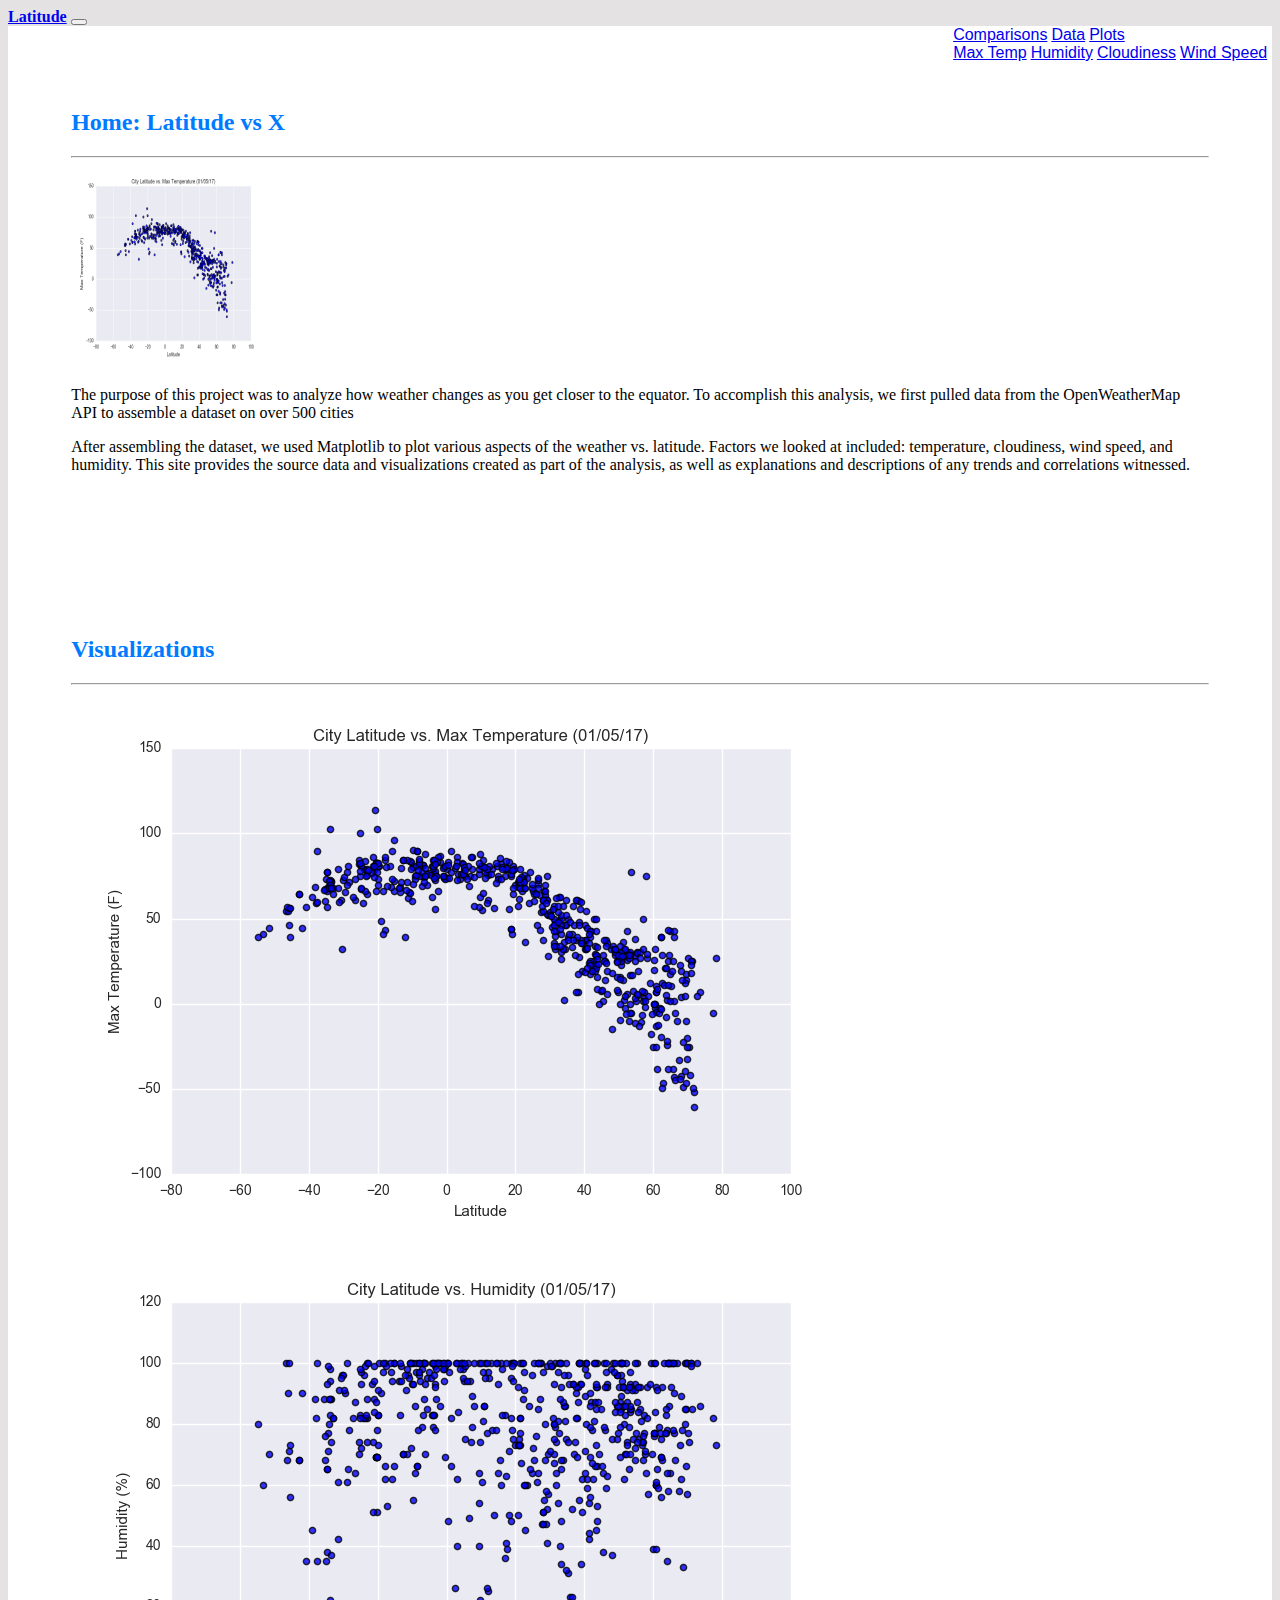
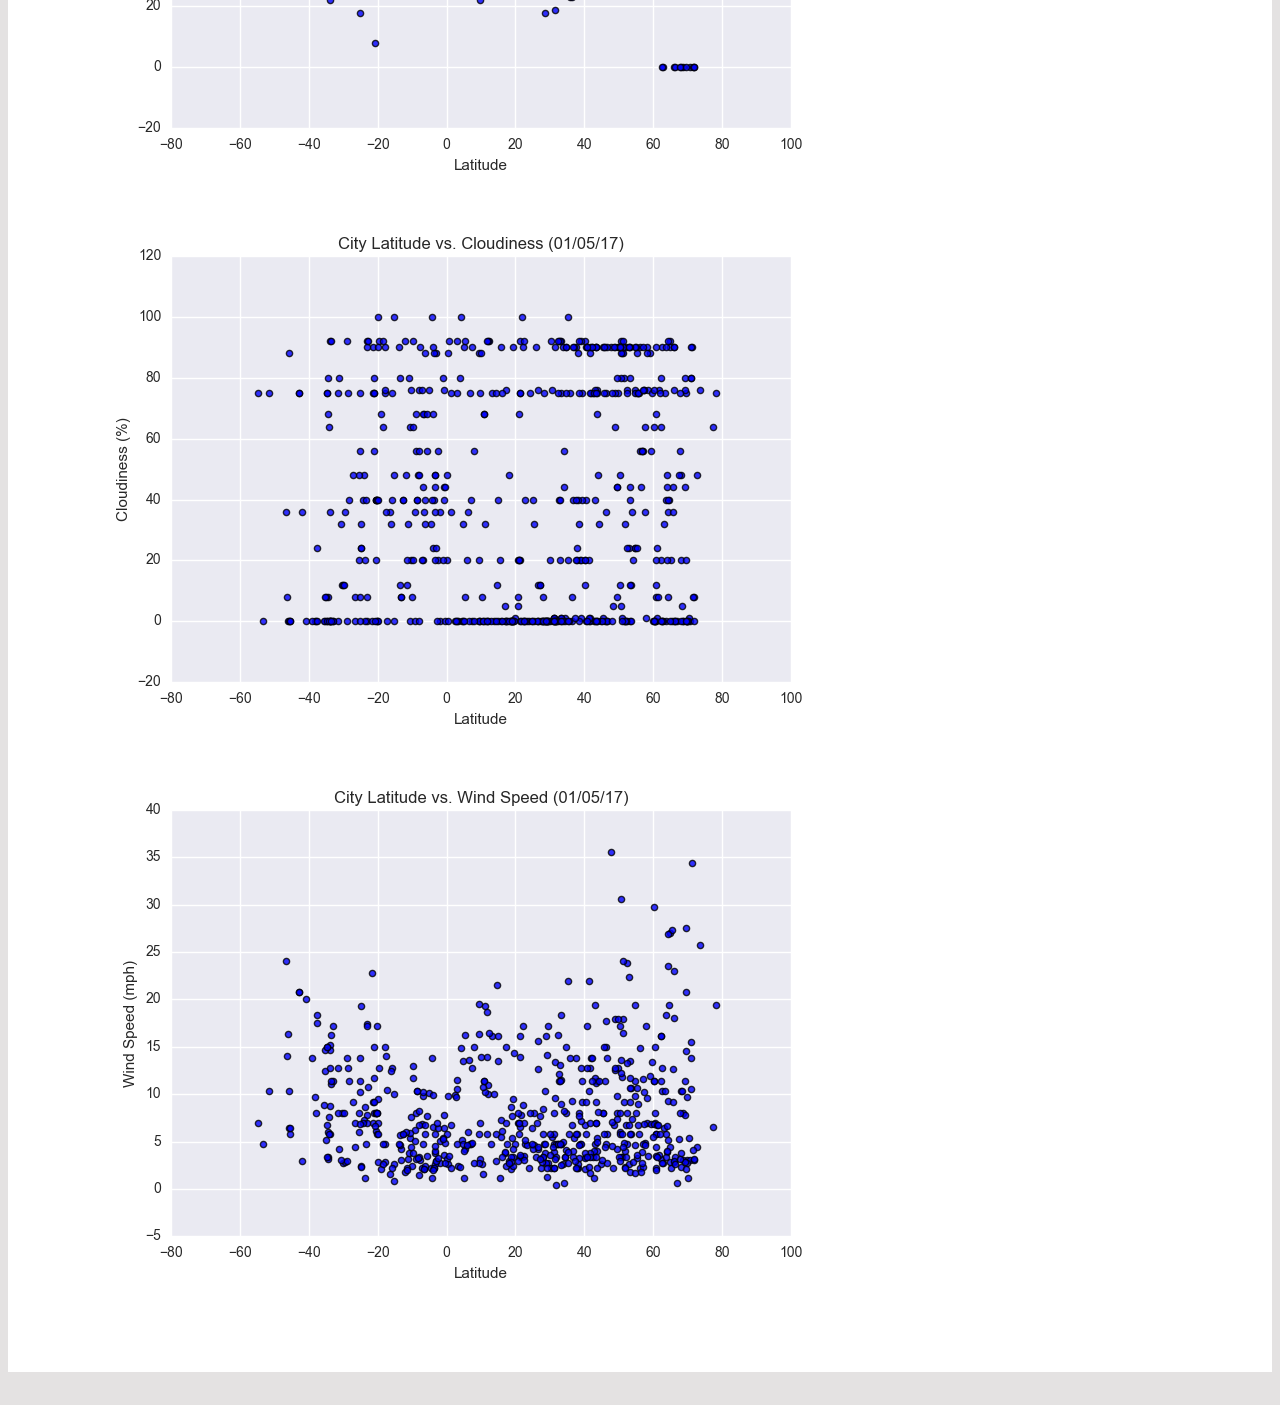
<file: index.html>
<!DOCTYPE html>
<html lang="eng">
  <head>
    <meta charset="UTF-8">
    <title>Home</title>
    <link rel="stylesheet" href="https://cdn.jsdelivr.net/npm/bootstrap@4.5.3/dist/css/bootstrap.min.css" integrity="sha384-TX8t27EcRE3e/ihU7zmQxVncDAy5uIKz4rEkgIXeMed4M0jlfIDPvg6uqKI2xXr2" crossorigin="anonymous">
    <script src="https://code.jquery.com/jquery-3.5.1.slim.min.js" integrity="sha384-DfXdz2htPH0lsSSs5nCTpuj/zy4C+OGpamoFVy38MVBnE+IbbVYUew+OrCXaRkfj" crossorigin="anonymous"></script>
    <script src="https://cdn.jsdelivr.net/npm/bootstrap@4.5.3/dist/js/bootstrap.bundle.min.js" integrity="sha384-ho+j7jyWK8fNQe+A12Hb8AhRq26LrZ/JpcUGGOn+Y7RsweNrtN/tE3MoK7ZeZDyx" crossorigin="anonymous"></script>
    <link rel="stylesheet" href="data_style.css" type="text/css">
  </head>
  <body>
      <nav class="navbar navbar-expand-sm navbar-dark bg-primary">
        <a class="navbar-brand navheader" href="index.html">Latitude</a>
        <button class="navbar-toggler" type="button" data-toggle="collapse" data-target="#navbarNavAltMarkup" aria-controls="navbarNavAltMarkup" aria-expanded="false" aria-label="Toggle navigation">
          <span class="navbar-toggler-icon"></span>
        </button>
        <div class="collapse navbar-collapse movert" id="navbarNavAltMarkup">
          <div class="navbar-nav">
            <a class="nav-item nav-link" href="comp.html">Comparisons</a>
            <a class="nav-item nav-link" href="data.html">Data</a>
            <a class="nav-item nav-link dropdown-toggle" href="#" id="navbarDropdownMenuLink" data-toggle="dropdown" aria-haspopup="true" aria-expanded="false">
              Plots
            </a>
            <div class="dropdown-menu" aria-labelledby="navbarDropdownMenuLink">
              <a class="dropdown-item" href="latvis.html">Max Temp</a>
              <a class="dropdown-item" href="humvis.html">Humidity</a>
              <a class="dropdown-item" href="cloudvis.html">Cloudiness</a>
              <a class="dropdown-item" href="windvis.html">Wind Speed</a>
            </div>
          </div>
        </div>
      </nav>
      <div class="backgroundy">
          <div class="container">
                <div class="row mx-auto justify-content-center">
                    <div class="col-lg-8 mt-5 col-sm-12">
                        <div class="box">
                        <h2 class="pageheader">Home: Latitude vs X</h2>
                        <hr> 
                        <img src="assets/images/Fig1.png" class="sumplot float-left" alt="Scatter plot which shows the temperature at different latitudes">
                          <p>The purpose of this project was to analyze how weather changes as you get closer to the equator. To accomplish this analysis, we first pulled data from the OpenWeatherMap API to assemble a dataset on over 500 cities</p>
                          <p>After assembling the dataset, we used Matplotlib to plot various aspects of the weather vs. latitude. Factors we looked at included: temperature, cloudiness, wind speed, and humidity. This site provides the source data and visualizations created as part of the analysis, as well as explanations and descriptions of any trends and correlations witnessed.</p>
                        </div> 
                    </div>
                    <div class="col-lg-4 mt-5 col-sm-12">
                      <div class="box2">
                        <h2 class="pageheader mt-2">Visualizations</h2>
                        <hr>
                        <div class="row">
                            <div class="col-md-6 my-1 col-6">
                                <a href="latvis.html"><img src="assets/images/Fig1.png" class="img-fluid" alt="Scatter plot which shows the temperature at different latitudes"></a>
                            </div>
                            <div class="col-md-6 my-1 col-6">
                                <a href="humvis.html"><img src="assets/images/Fig2.png" class="img-fluid" alt="Scatter plot which shows the humidity at different latitudes"></a>
                            </div>
                        </div>
                        <div class="row">
                            <div class="col-md-6 col-6 mt-1">
                                <a href="cloudvis.html"><img src="assets/images/Fig3.png" class="img-fluid" alt="Scatter plot which shows the cloudiness at different latitudes"></a>
                            </div>
                            <div class="col-md-6 col-6 mt-1">
                                    <a href="windvis.html"><img src="assets/images/Fig4.png" class="img-fluid" alt="Scatter plot which shows the wind speed at different latitudes"></a>
                             </div>
                        </div>
                      </div>
                  </div>
                </div>
          </div>
      </div>
  </body>
</html>
</file>
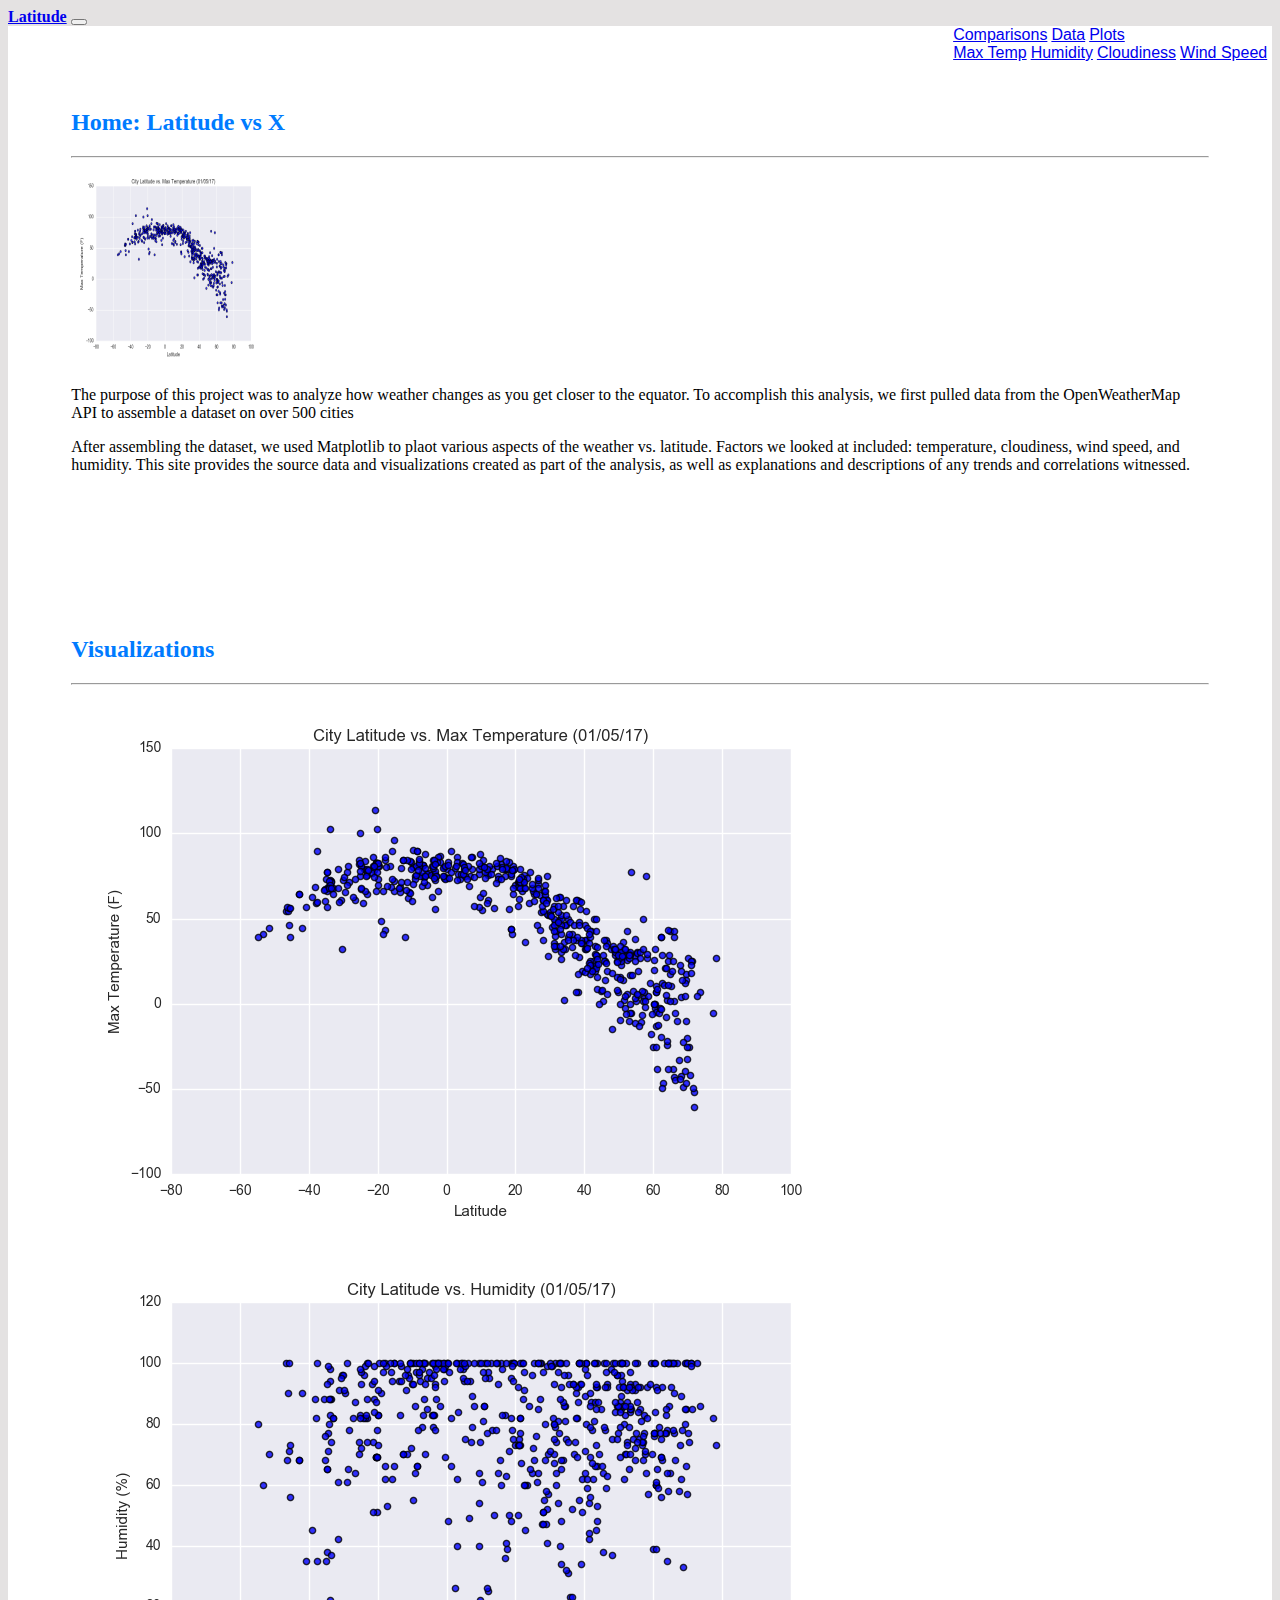
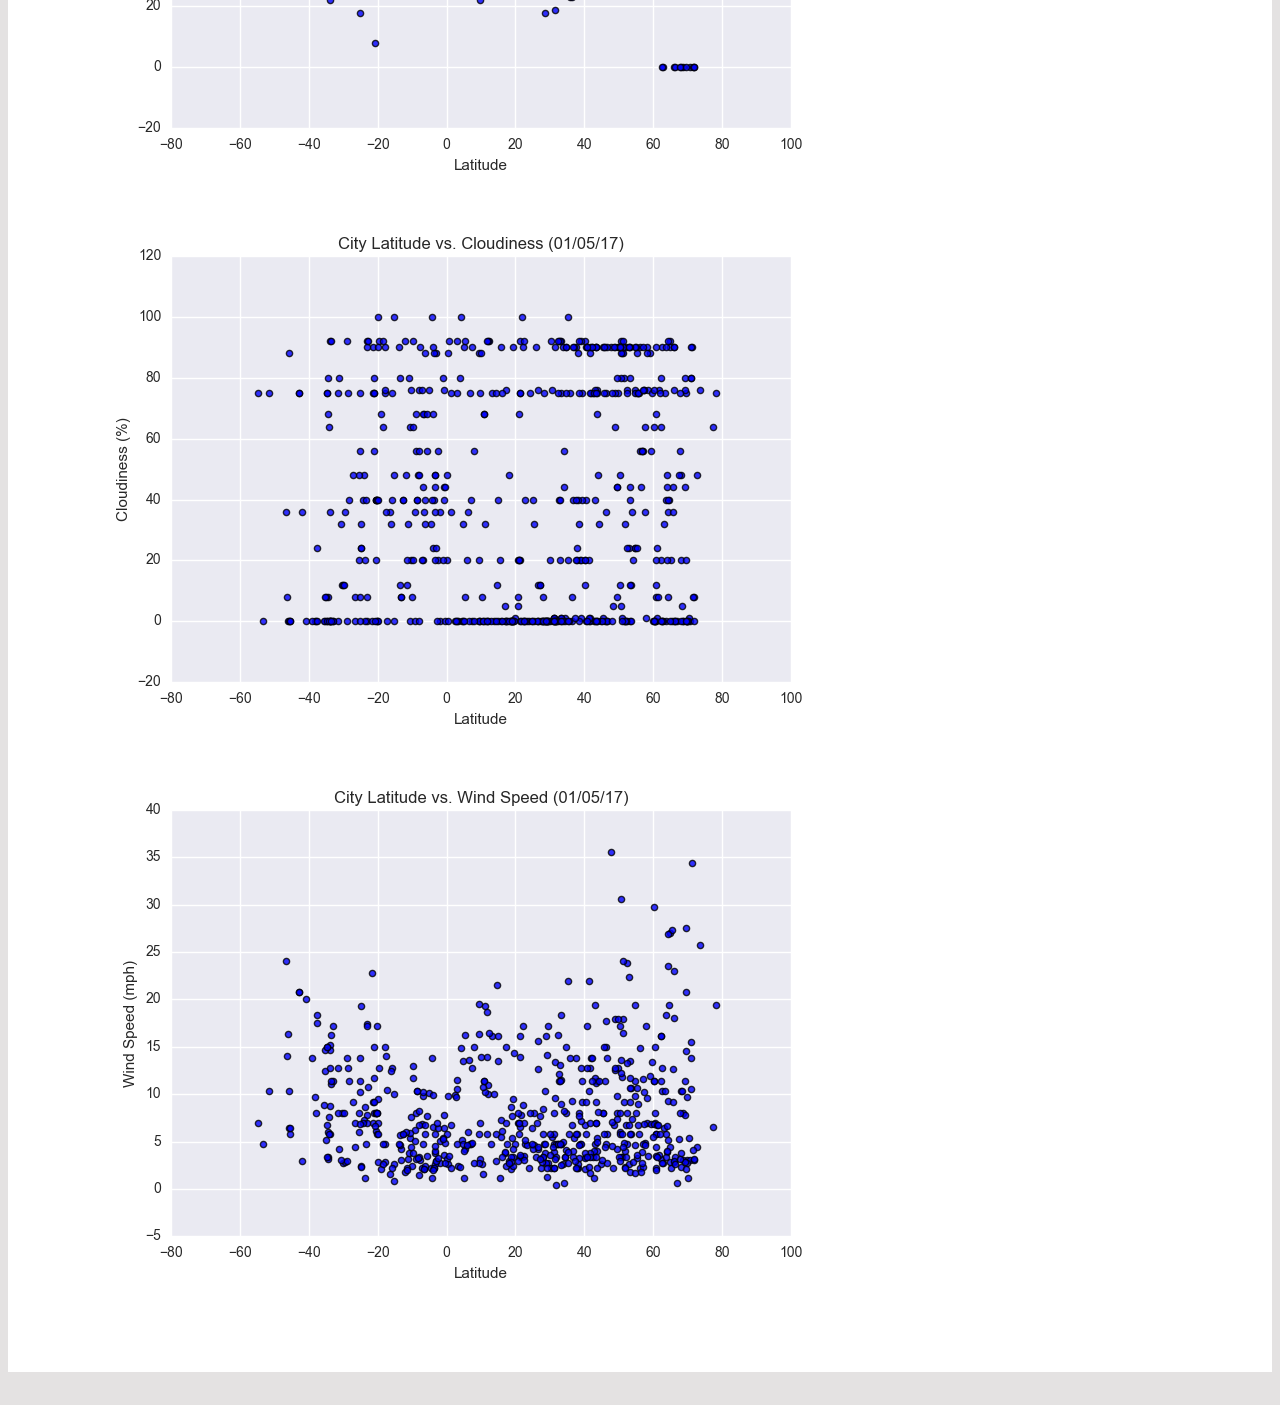
<file: WebVisualizations/index.html>
<!DOCTYPE html>
<html lang="eng">
  <head>
    <meta charset="UTF-8">
    <title>Home</title>
    <link rel="stylesheet" href="https://cdn.jsdelivr.net/npm/bootstrap@4.5.3/dist/css/bootstrap.min.css" integrity="sha384-TX8t27EcRE3e/ihU7zmQxVncDAy5uIKz4rEkgIXeMed4M0jlfIDPvg6uqKI2xXr2" crossorigin="anonymous">
    <script src="https://code.jquery.com/jquery-3.5.1.slim.min.js" integrity="sha384-DfXdz2htPH0lsSSs5nCTpuj/zy4C+OGpamoFVy38MVBnE+IbbVYUew+OrCXaRkfj" crossorigin="anonymous"></script>
    <script src="https://cdn.jsdelivr.net/npm/bootstrap@4.5.3/dist/js/bootstrap.bundle.min.js" integrity="sha384-ho+j7jyWK8fNQe+A12Hb8AhRq26LrZ/JpcUGGOn+Y7RsweNrtN/tE3MoK7ZeZDyx" crossorigin="anonymous"></script>
    <link rel="stylesheet" href="data_style.css" type="text/css">
  </head>
  <body>
      <nav class="navbar navbar-expand-sm navbar-dark bg-primary">
        <a class="navbar-brand navheader" href="index.html">Latitude</a>
        <button class="navbar-toggler" type="button" data-toggle="collapse" data-target="#navbarNavAltMarkup" aria-controls="navbarNavAltMarkup" aria-expanded="false" aria-label="Toggle navigation">
          <span class="navbar-toggler-icon"></span>
        </button>
        <div class="collapse navbar-collapse movert" id="navbarNavAltMarkup">
          <div class="navbar-nav">
            <a class="nav-item nav-link" href="comp.html">Comparisons</a>
            <a class="nav-item nav-link" href="data.html">Data</a>
            <a class="nav-item nav-link dropdown-toggle" href="#" id="navbarDropdownMenuLink" data-toggle="dropdown" aria-haspopup="true" aria-expanded="false">
              Plots
            </a>
            <div class="dropdown-menu" aria-labelledby="navbarDropdownMenuLink">
              <a class="dropdown-item" href="latvis.html">Max Temp</a>
              <a class="dropdown-item" href="humvis.html">Humidity</a>
              <a class="dropdown-item" href="cloudvis.html">Cloudiness</a>
              <a class="dropdown-item" href="windvis.html">Wind Speed</a>
            </div>
          </div>
        </div>
      </nav>
      <div class="backgroundy">
          <div class="container">
                <div class="row mx-auto justify-content-center">
                    <div class="col-lg-8 mt-5 col-sm-12">
                        <div class="box">
                        <h2 class="pageheader">Home: Latitude vs X</h2>
                        <hr> 
                        <img src="assets/images/Fig1.png" class="sumplot float-left" alt="Scatter plot which shows the temperature at different latitudes">
                          <p>The purpose of this project was to analyze how weather changes as you get closer to the equator. To accomplish this analysis, we first pulled data from the OpenWeatherMap API to assemble a dataset on over 500 cities</p>
                          <p>After assembling the dataset, we used Matplotlib to plaot various aspects of the weather vs. latitude. Factors we looked at included: temperature, cloudiness, wind speed, and humidity. This site provides the source data and visualizations created as part of the analysis, as well as explanations and descriptions of any trends and correlations witnessed.</p>
                        </div> 
                    </div>
                    <div class="col-lg-4 mt-5 col-sm-12">
                      <div class="box2">
                        <h2 class="pageheader mt-2">Visualizations</h2>
                        <hr>
                        <div class="row">
                            <div class="col-md-6 my-1 col-6">
                                <a href="latvis.html"><img src="assets/images/Fig1.png" class="img-fluid" alt="Scatter plot which shows the temperature at different latitudes"></a>
                            </div>
                            <div class="col-md-6 my-1 col-6">
                                <a href="humvis.html"><img src="assets/images/Fig2.png" class="img-fluid" alt="Scatter plot which shows the humidity at different latitudes"></a>
                            </div>
                        </div>
                        <div class="row">
                            <div class="col-md-6 col-6 mt-1">
                                <a href="cloudvis.html"><img src="assets/images/Fig3.png" class="img-fluid" alt="Scatter plot which shows the cloudiness at different latitudes"></a>
                            </div>
                            <div class="col-md-6 col-6 mt-1">
                                    <a href="windvis.html"><img src="assets/images/Fig4.png" class="img-fluid" alt="Scatter plot which shows the wind speed at different latitudes"></a>
                             </div>
                        </div>
                      </div>
                  </div>
                </div>
          </div>
      </div>
  </body>
</html>
</file>
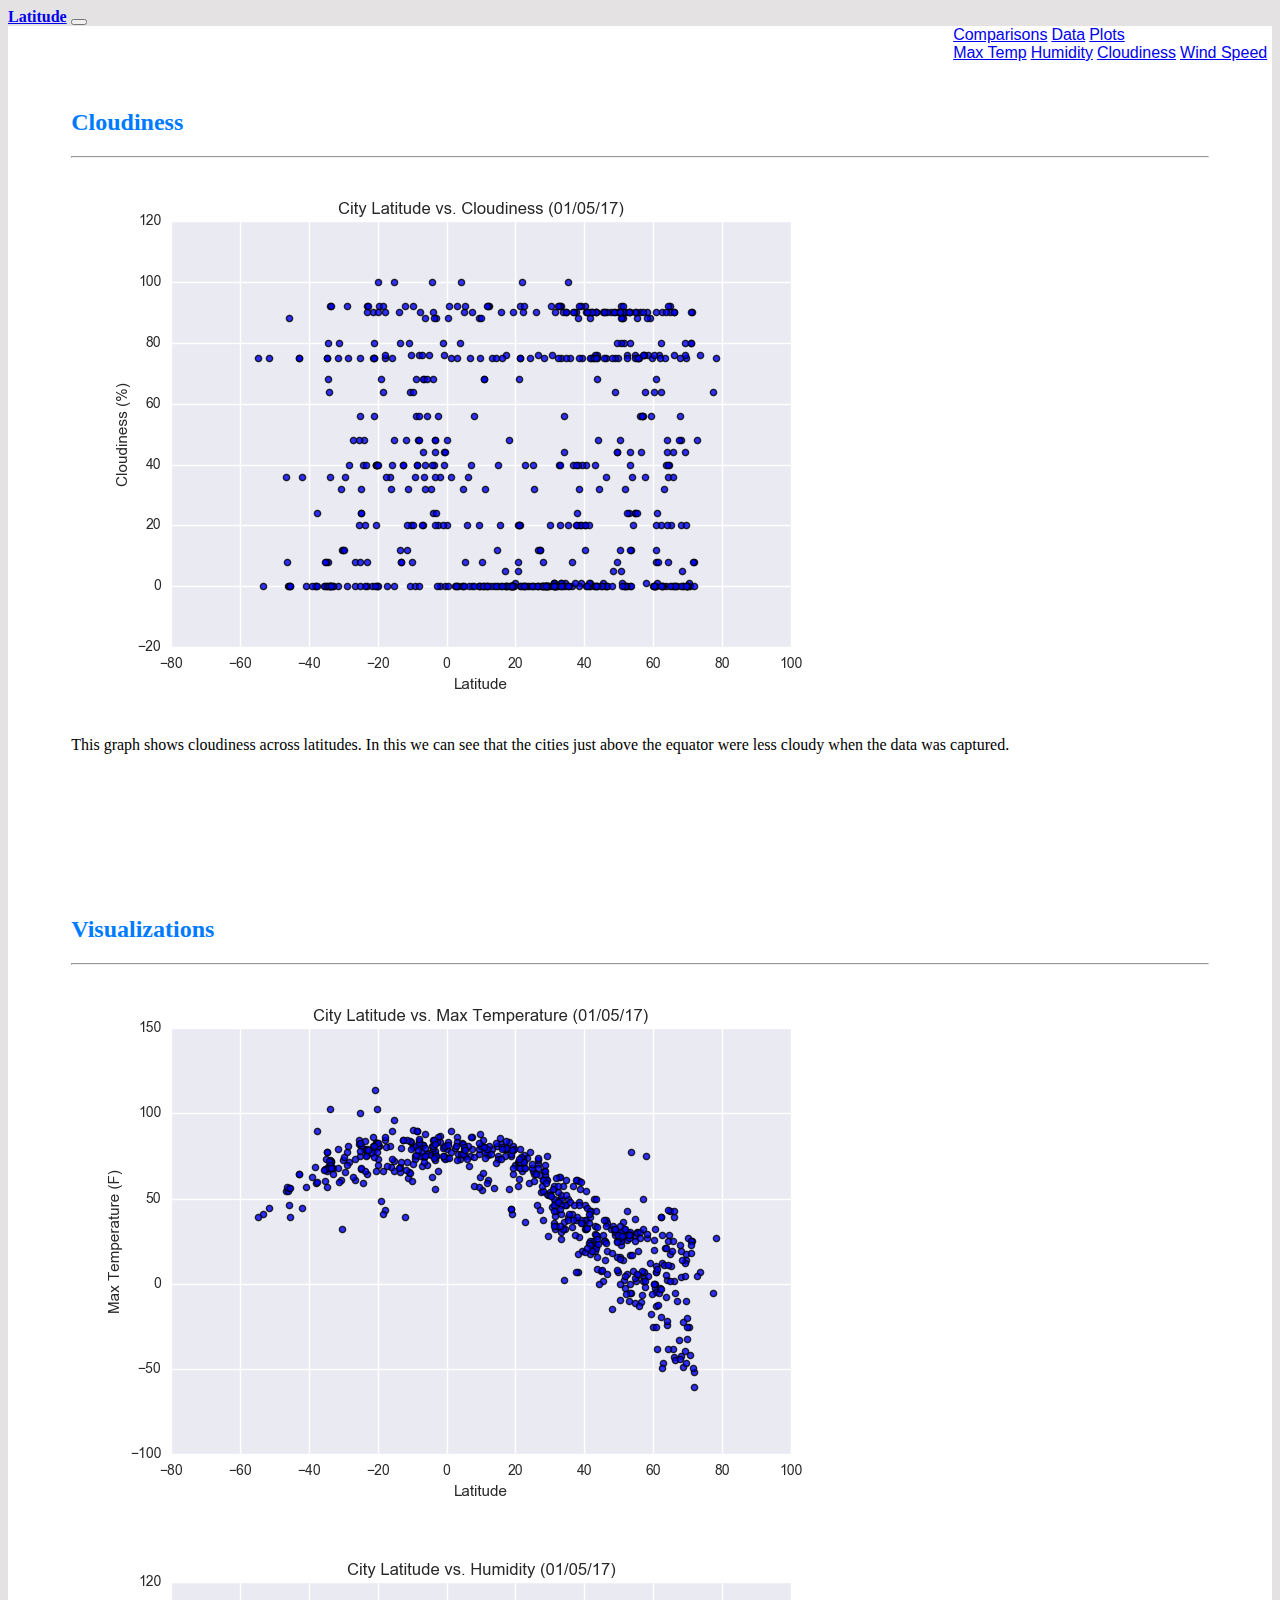
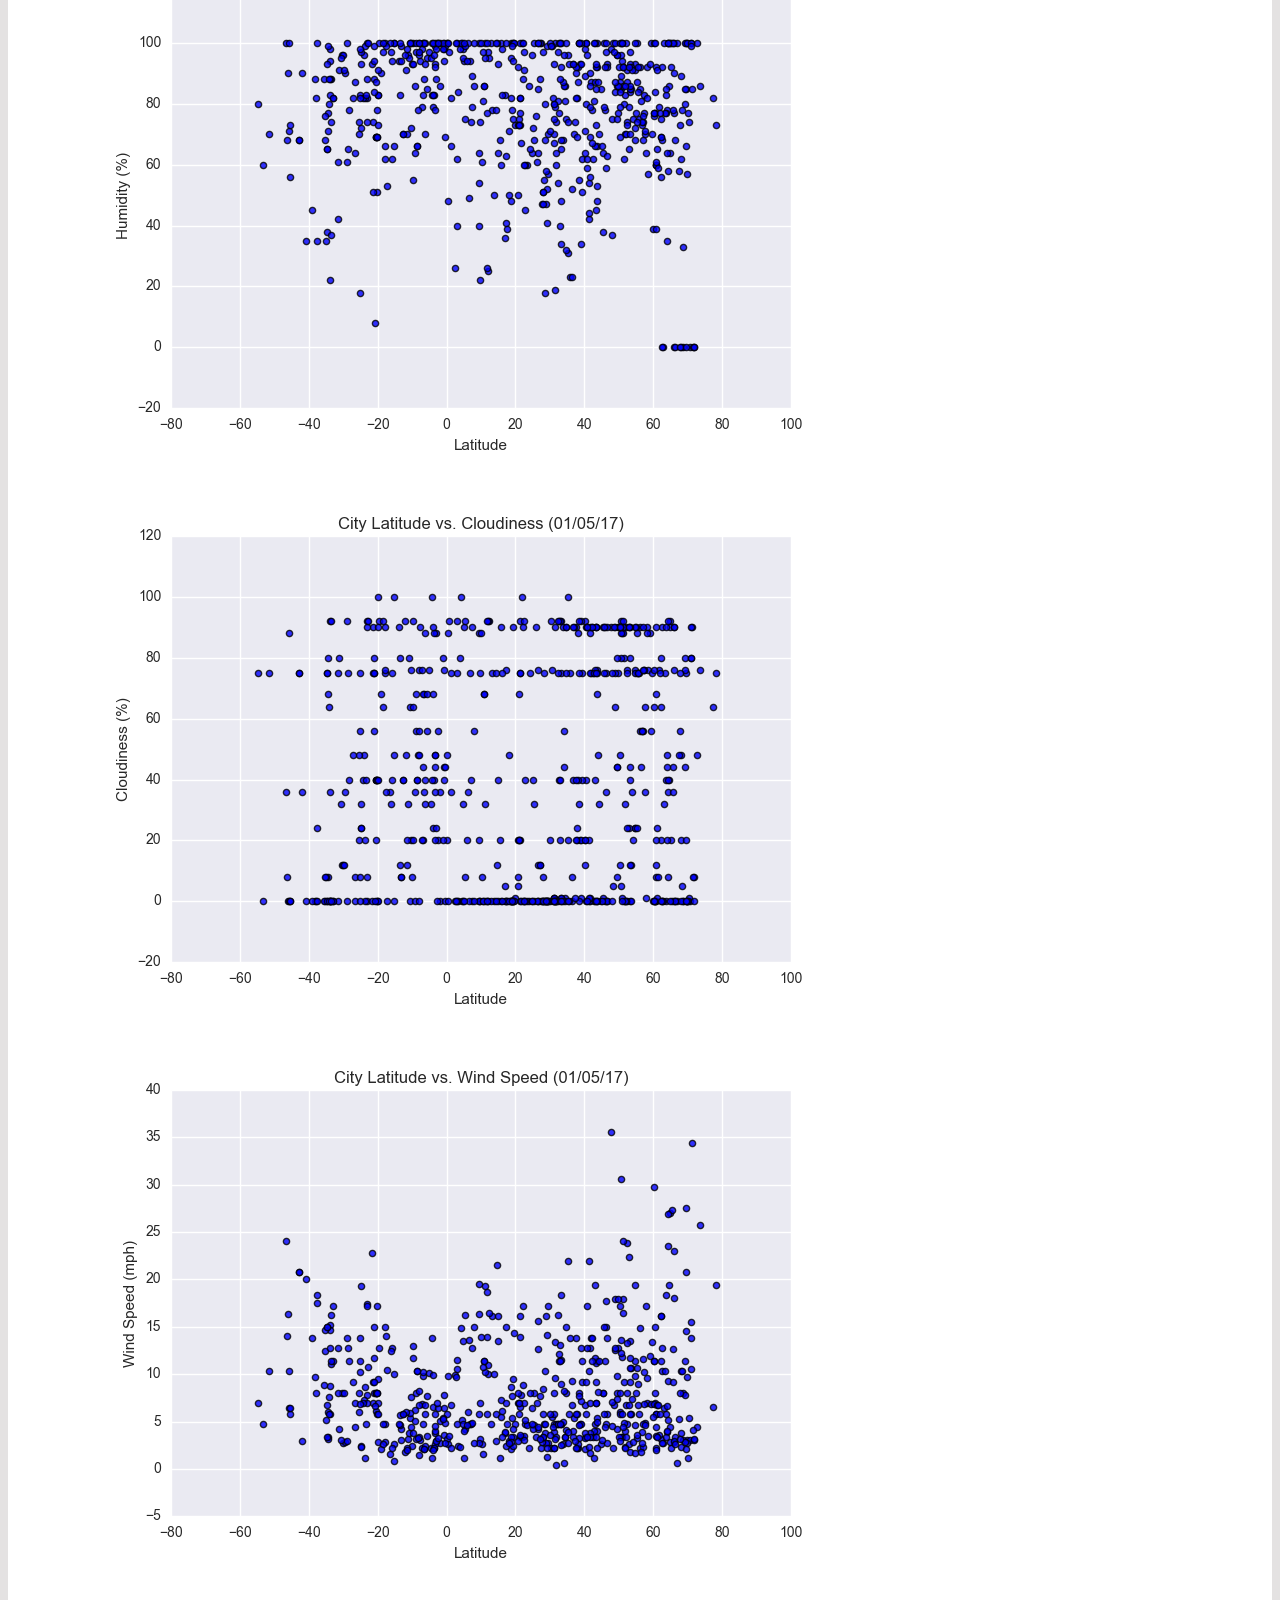
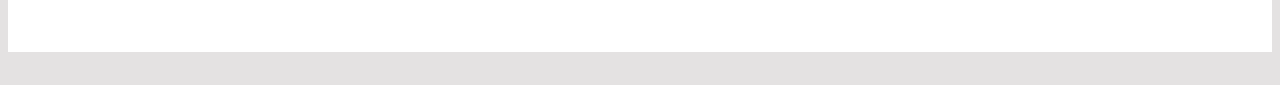
<file: cloudvis.html>
<!DOCTYPE html>
<html lang="eng">
  <head>
    <meta charset="UTF-8">
    <title>Cloudiness</title>
    <link rel="stylesheet" href="https://cdn.jsdelivr.net/npm/bootstrap@4.5.3/dist/css/bootstrap.min.css" integrity="sha384-TX8t27EcRE3e/ihU7zmQxVncDAy5uIKz4rEkgIXeMed4M0jlfIDPvg6uqKI2xXr2" crossorigin="anonymous">
    <script src="https://code.jquery.com/jquery-3.5.1.slim.min.js" integrity="sha384-DfXdz2htPH0lsSSs5nCTpuj/zy4C+OGpamoFVy38MVBnE+IbbVYUew+OrCXaRkfj" crossorigin="anonymous"></script>
    <script src="https://cdn.jsdelivr.net/npm/bootstrap@4.5.3/dist/js/bootstrap.bundle.min.js" integrity="sha384-ho+j7jyWK8fNQe+A12Hb8AhRq26LrZ/JpcUGGOn+Y7RsweNrtN/tE3MoK7ZeZDyx" crossorigin="anonymous"></script>
    <link rel="stylesheet" href="data_style.css" type="text/css">
  </head>
  <body>
      <nav class="navbar navbar-expand-sm navbar-dark bg-primary">
        <a class="navbar-brand navheader" href="index.html">Latitude</a>
        <button class="navbar-toggler" type="button" data-toggle="collapse" data-target="#navbarNavAltMarkup" aria-controls="navbarNavAltMarkup" aria-expanded="false" aria-label="Toggle navigation">
          <span class="navbar-toggler-icon"></span>
        </button>
        <div class="collapse navbar-collapse movert" id="navbarNavAltMarkup">
          <div class="navbar-nav">
            <a class="nav-item nav-link" href="comp.html">Comparisons</a>
            <a class="nav-item nav-link" href="data.html">Data</a>
            <a class="nav-item nav-link dropdown-toggle" href="#" id="navbarDropdownMenuLink" data-toggle="dropdown" aria-haspopup="true" aria-expanded="false">
              Plots
            </a>
            <div class="dropdown-menu" aria-labelledby="navbarDropdownMenuLink">
              <a class="dropdown-item" href="latvis.html">Max Temp</a>
              <a class="dropdown-item" href="humvis.html">Humidity</a>
              <a class="dropdown-item active" href="cloudvis.html">Cloudiness</a>
              <a class="dropdown-item" href="windvis.html">Wind Speed</a>
            </div>
          </div>
        </div>
      </nav>
      <div class="backgroundy">
        <div class="container">
              <div class="row mx-auto justify-content-center">
                  <div class="col-lg-8 mt-5 col-sm-12">
                      <div class="box">
                      <h2 class="pageheader">Cloudiness</h2>
                      <hr> 
                      <a href="assets/images/fig3.png"><img src="assets/images/Fig3.png" class="img-fluid" alt="Scatter plot which shows the cloudiness at different latitudes"></a>
                        <p>This graph shows cloudiness across latitudes. In this we can see that the cities just above the equator were less cloudy when the data was captured.</p>
                      </div> 
                  </div>
                  <div class="col-lg-4 mt-5 col-sm-12">
                      <div class="box2">
                        <h2 class="pageheader mt-2">Visualizations</h2>
                        <hr>
                        <div class="row">
                            <div class="col-md-6 my-1 col-6">
                                <a href="latvis.html"><img src="assets/images/Fig1.png" class="img-fluid" alt="Scatter plot which shows the temperature at different latitudes"></a>
                            </div>
                            <div class="col-md-6 my-1 col-6">
                                <a href="humvis.html"><img src="assets/images/Fig2.png" class="img-fluid" alt="Scatter plot which shows the humidity at different latitudes"></a>
                            </div>
                        </div>
                        <div class="row">
                            <div class="col-md-6 col-6 mt-1">
                                <a href="cloudvis.html"><img src="assets/images/Fig3.png" class="img-fluid img-thumbnail" alt="Scatter plot which shows the cloudiness at different latitudes"></a>
                            </div>
                            <div class="col-md-6 col-6 mt-1">
                                    <a href="windvis.html"><img src="assets/images/Fig4.png" class="img-fluid" alt="Scatter plot which shows the wind speed at different latitudes"></a>
                             </div>
                        </div>
                      </div>
                  </div>
              </div>
        </div>
    </div>
    </body>
</html>
</file>
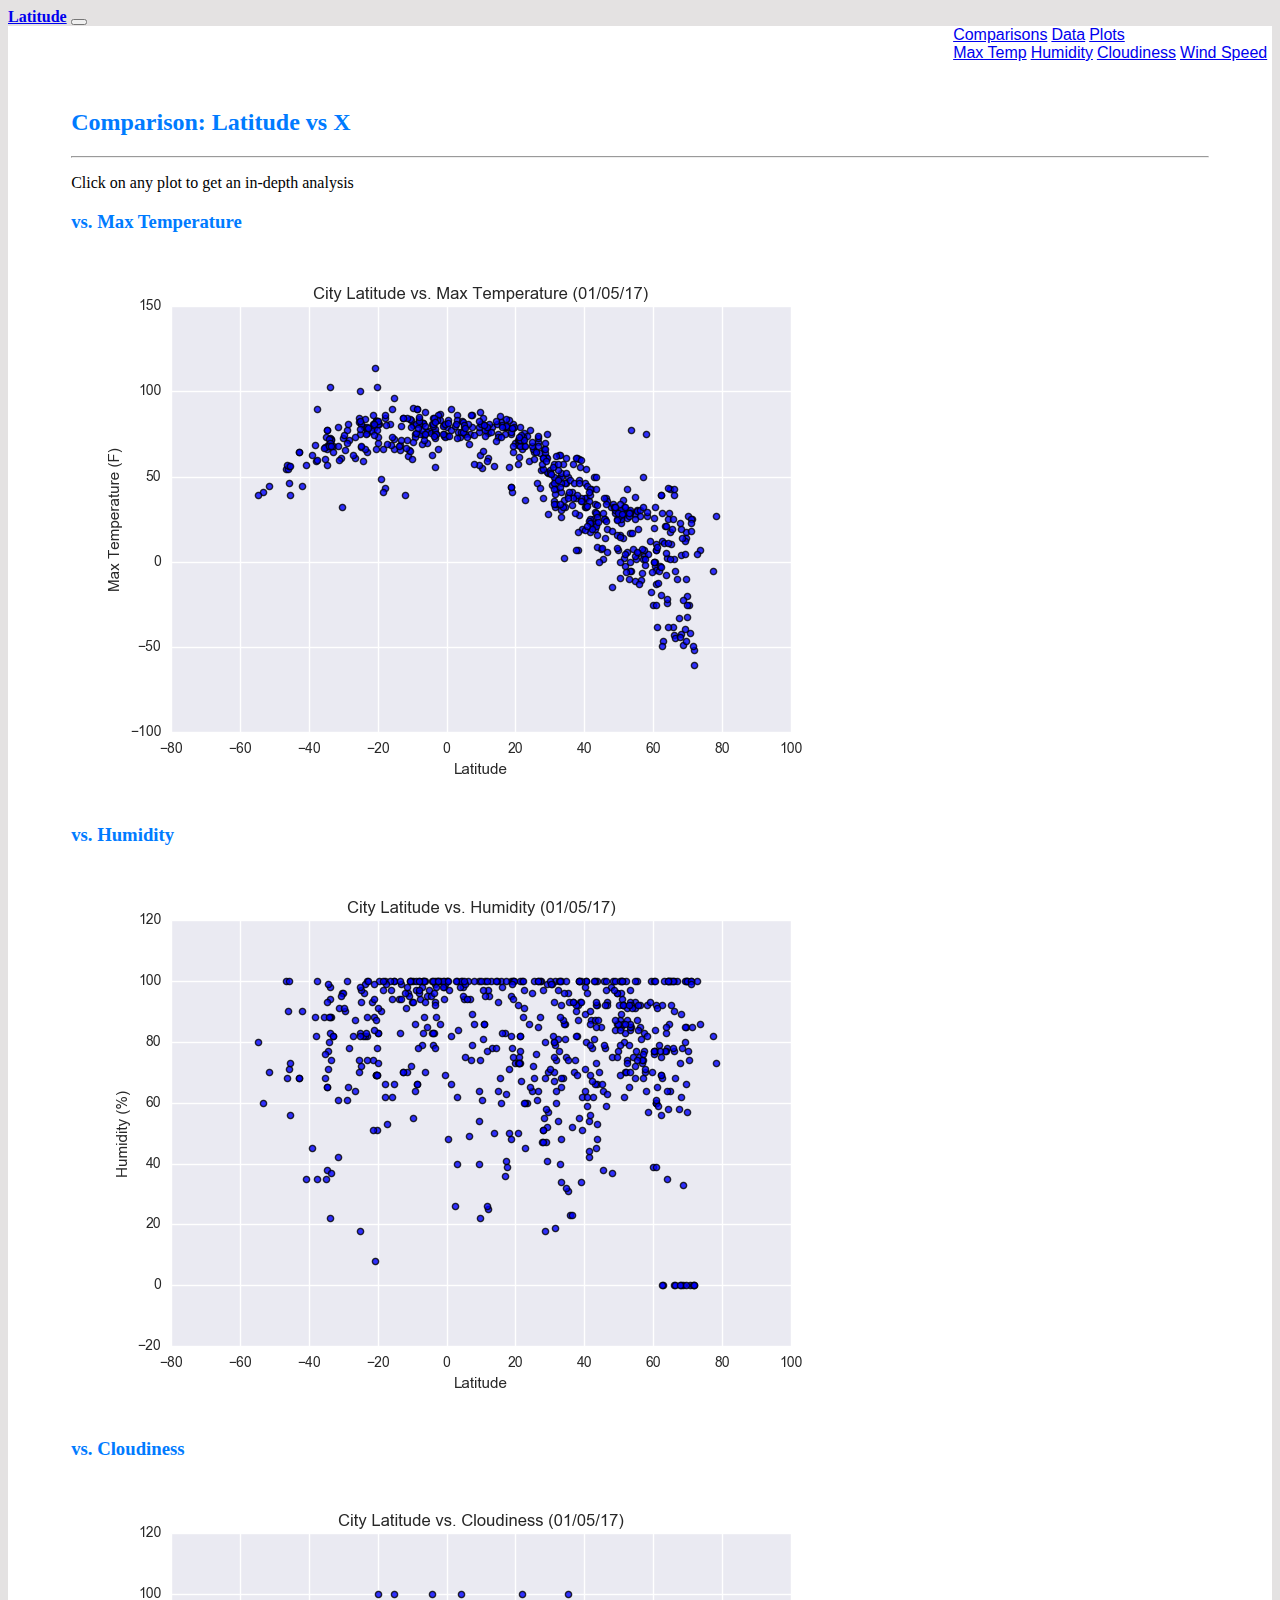
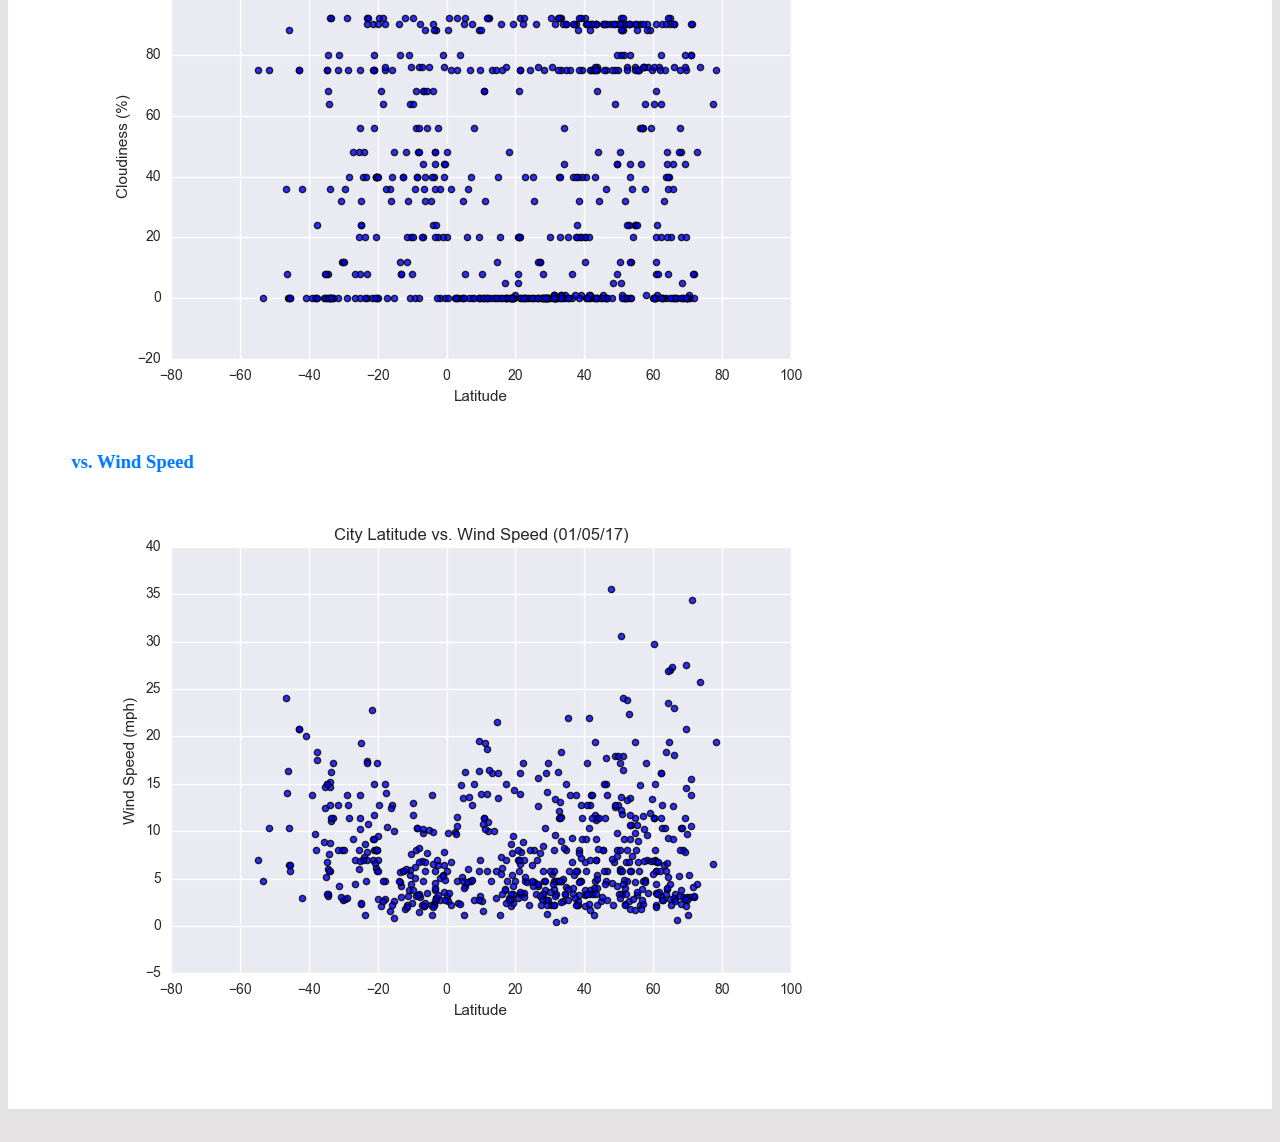
<file: comp.html>
<!DOCTYPE html>
<html lang="eng">
  <head>
    <meta charset="UTF-8">
    <title>Comparisons</title>
    <link rel="stylesheet" href="https://cdn.jsdelivr.net/npm/bootstrap@4.5.3/dist/css/bootstrap.min.css" integrity="sha384-TX8t27EcRE3e/ihU7zmQxVncDAy5uIKz4rEkgIXeMed4M0jlfIDPvg6uqKI2xXr2" crossorigin="anonymous">
    <script src="https://code.jquery.com/jquery-3.5.1.slim.min.js" integrity="sha384-DfXdz2htPH0lsSSs5nCTpuj/zy4C+OGpamoFVy38MVBnE+IbbVYUew+OrCXaRkfj" crossorigin="anonymous"></script>
    <script src="https://cdn.jsdelivr.net/npm/bootstrap@4.5.3/dist/js/bootstrap.bundle.min.js" integrity="sha384-ho+j7jyWK8fNQe+A12Hb8AhRq26LrZ/JpcUGGOn+Y7RsweNrtN/tE3MoK7ZeZDyx" crossorigin="anonymous"></script>
    <link rel="stylesheet" href="data_style.css" type="text/css">
  </head>
  <body>
      <nav class="navbar navbar-expand-sm navbar-dark bg-primary">
        <a class="navbar-brand navheader" href="index.html">Latitude</a>
        <button class="navbar-toggler" type="button" data-toggle="collapse" data-target="#navbarNavAltMarkup" aria-controls="navbarNavAltMarkup" aria-expanded="false" aria-label="Toggle navigation">
          <span class="navbar-toggler-icon"></span>
        </button>
        <div class="collapse navbar-collapse movert" id="navbarNavAltMarkup">
          <div class="navbar-nav">
            <a class="nav-item nav-link active" href="comp.html">Comparisons</a>
            <a class="nav-item nav-link" href="data.html">Data</a>
            <a class="nav-item nav-link dropdown-toggle" href="#" id="navbarDropdownMenuLink" data-toggle="dropdown" aria-haspopup="true" aria-expanded="false">
              Plots
            </a>
            <div class="dropdown-menu" aria-labelledby="navbarDropdownMenuLink">
              <a class="dropdown-item" href="latvis.html">Max Temp</a>
              <a class="dropdown-item" href="humvis.html">Humidity</a>
              <a class="dropdown-item" href="cloudvis.html">Cloudiness</a>
              <a class="dropdown-item" href="windvis.html">Wind Speed</a>
            </div>
          </div>
        </div>
      </nav>
      <div class="backgroundy">
          <div class="container">
              <div class="box mt-5">
                  <div class="row">
                    <div class="col-lg-12">
                        <h2 class="pageheader">Comparison: Latitude vs X</h2>
                        <hr>
                        <p>Click on any plot to get an in-depth analysis</p>
                    </div>
                  </div>
                  <div class="row">
                      <div class="col-lg-6 col-sm-12">
                          <h3 class="pageheader text-center">vs. Max Temperature</h3>
                          <a href="latvis.html"><img src="assets/images/Fig1.png" class="img-fluid"></a>
                          <hr class="smol">
                      </div>
                      <div class="col-lg-6 col-sm-12">
                          <h3 class="pageheader text-center">vs. Humidity</h3>
                          <a href="humvis.html"><img src="assets/images/Fig2.png" class="img-fluid"></a>
                          <hr class="smol">
                      </div>
                  </div>
                  <div class="row">
                    <div class="col-lg-6 col-sm-12">
                        <h3 class="pageheader text-center">vs. Cloudiness</h3>
                        <a href="cloudvis.html"><img src="assets/images/Fig3.png" class="img-fluid"></a>
                        <hr class="smol">
                    </div>
                    <div class="col-lg-6 col-sm-12">
                        <h3 class="pageheader text-center">vs. Wind Speed</h3>
                        <a href="windvis.html"><img src="assets/images/Fig4.png" class="img-fluid"></a>
                        <hr class="smol">
                    </div>
                </div>
              </div>
          </div>
      </div>
    </body>
</html>
</file>
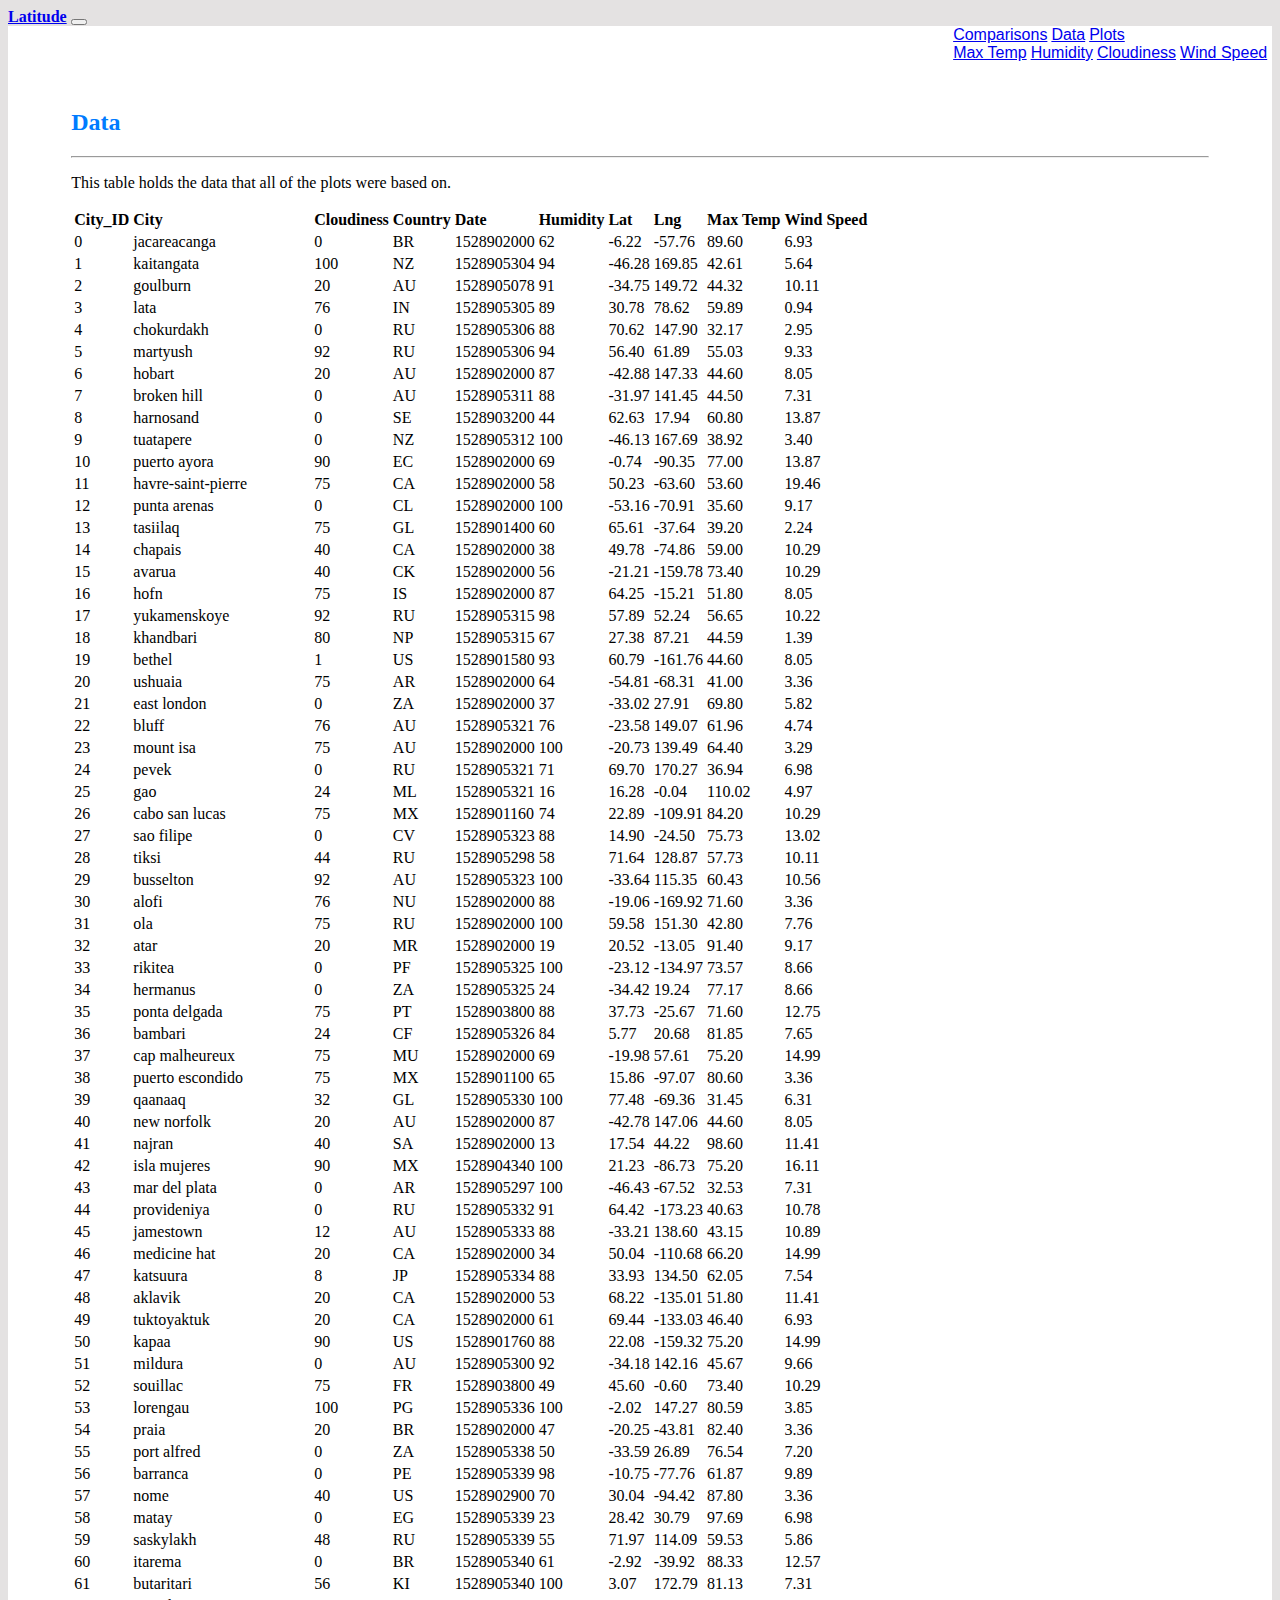
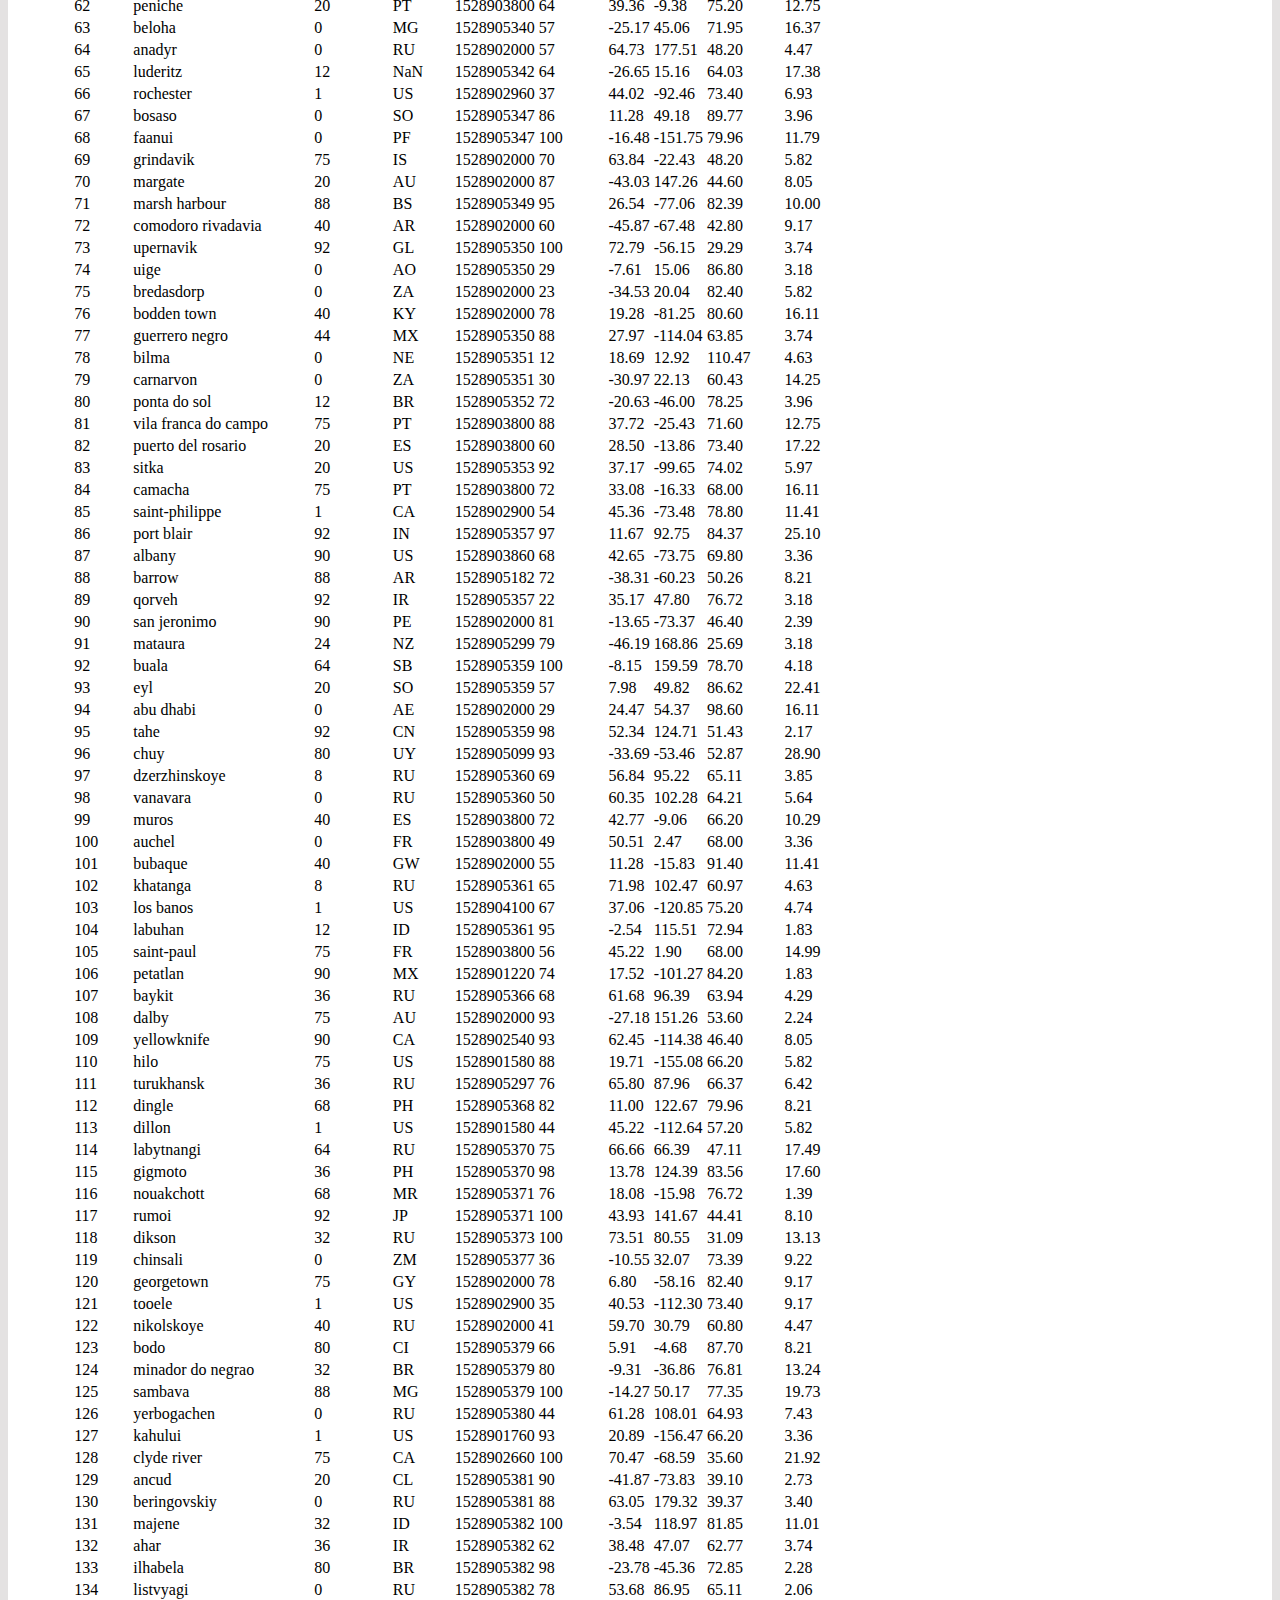
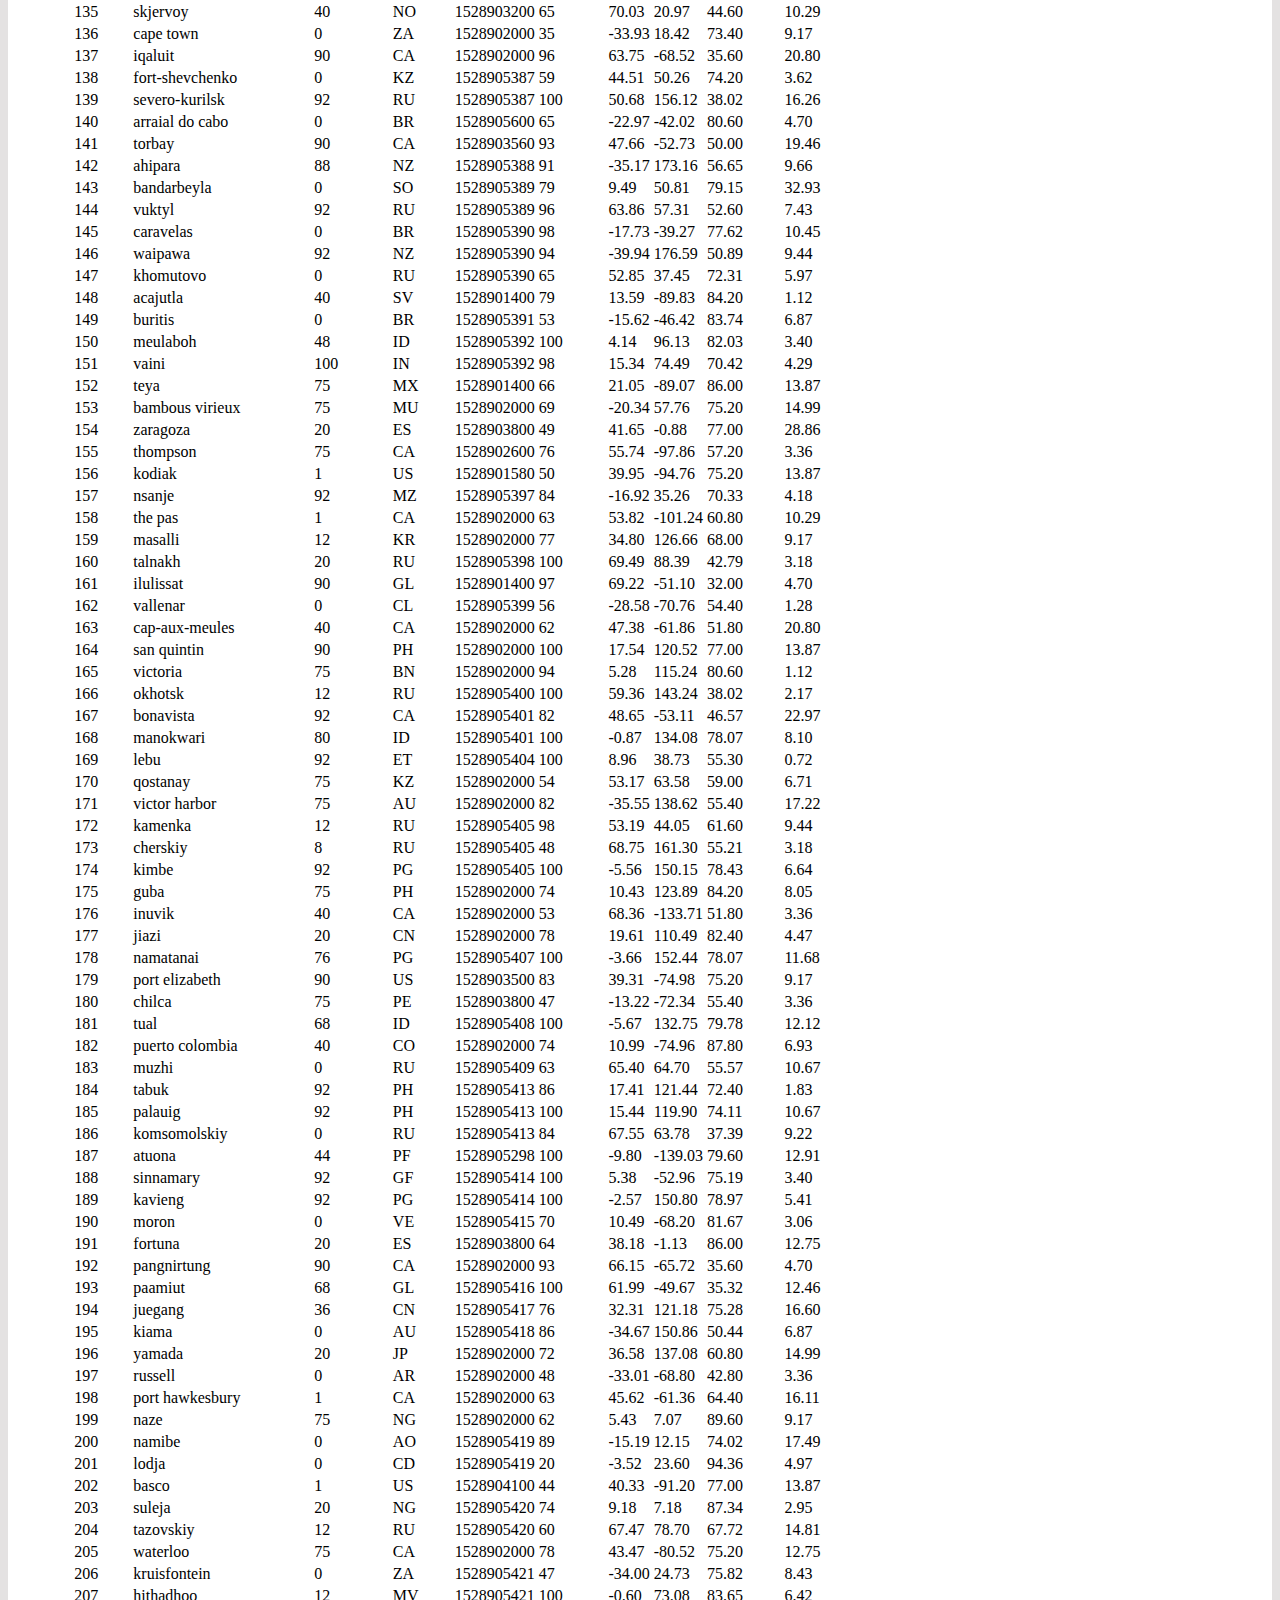
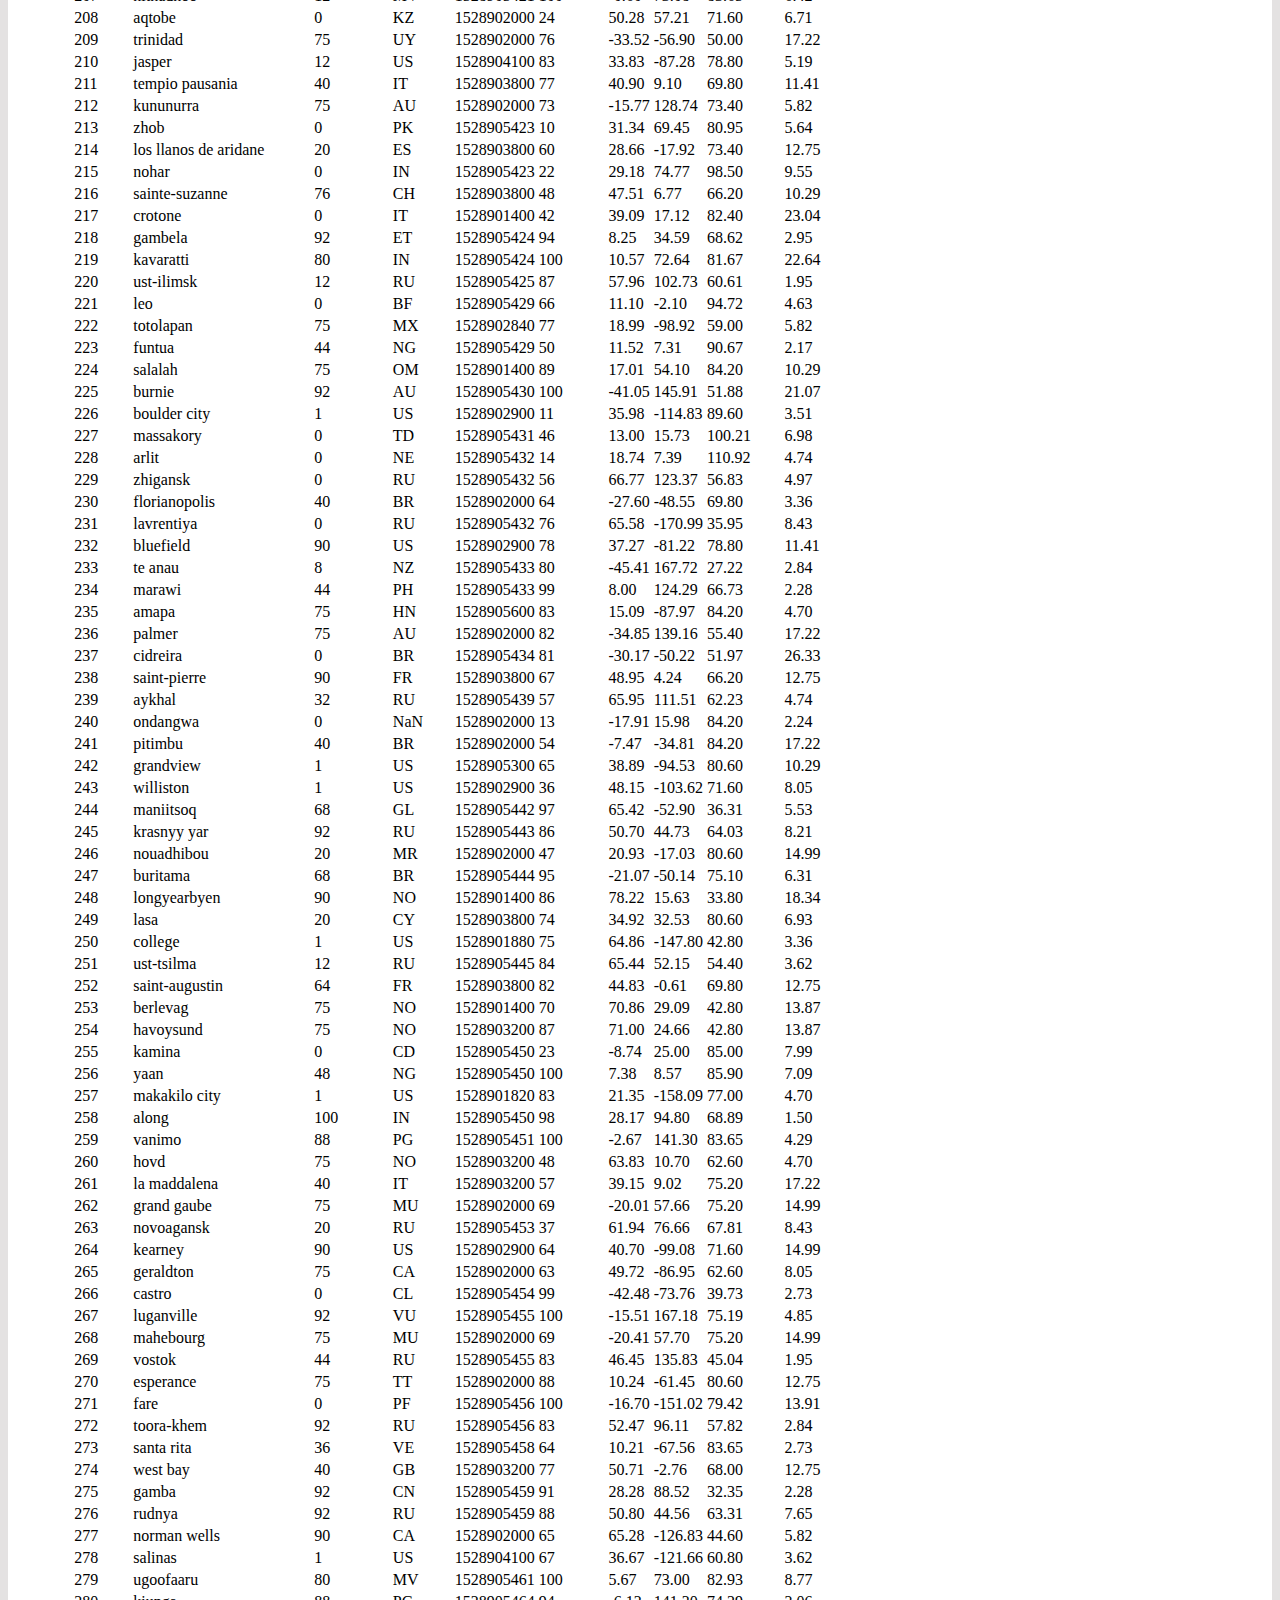
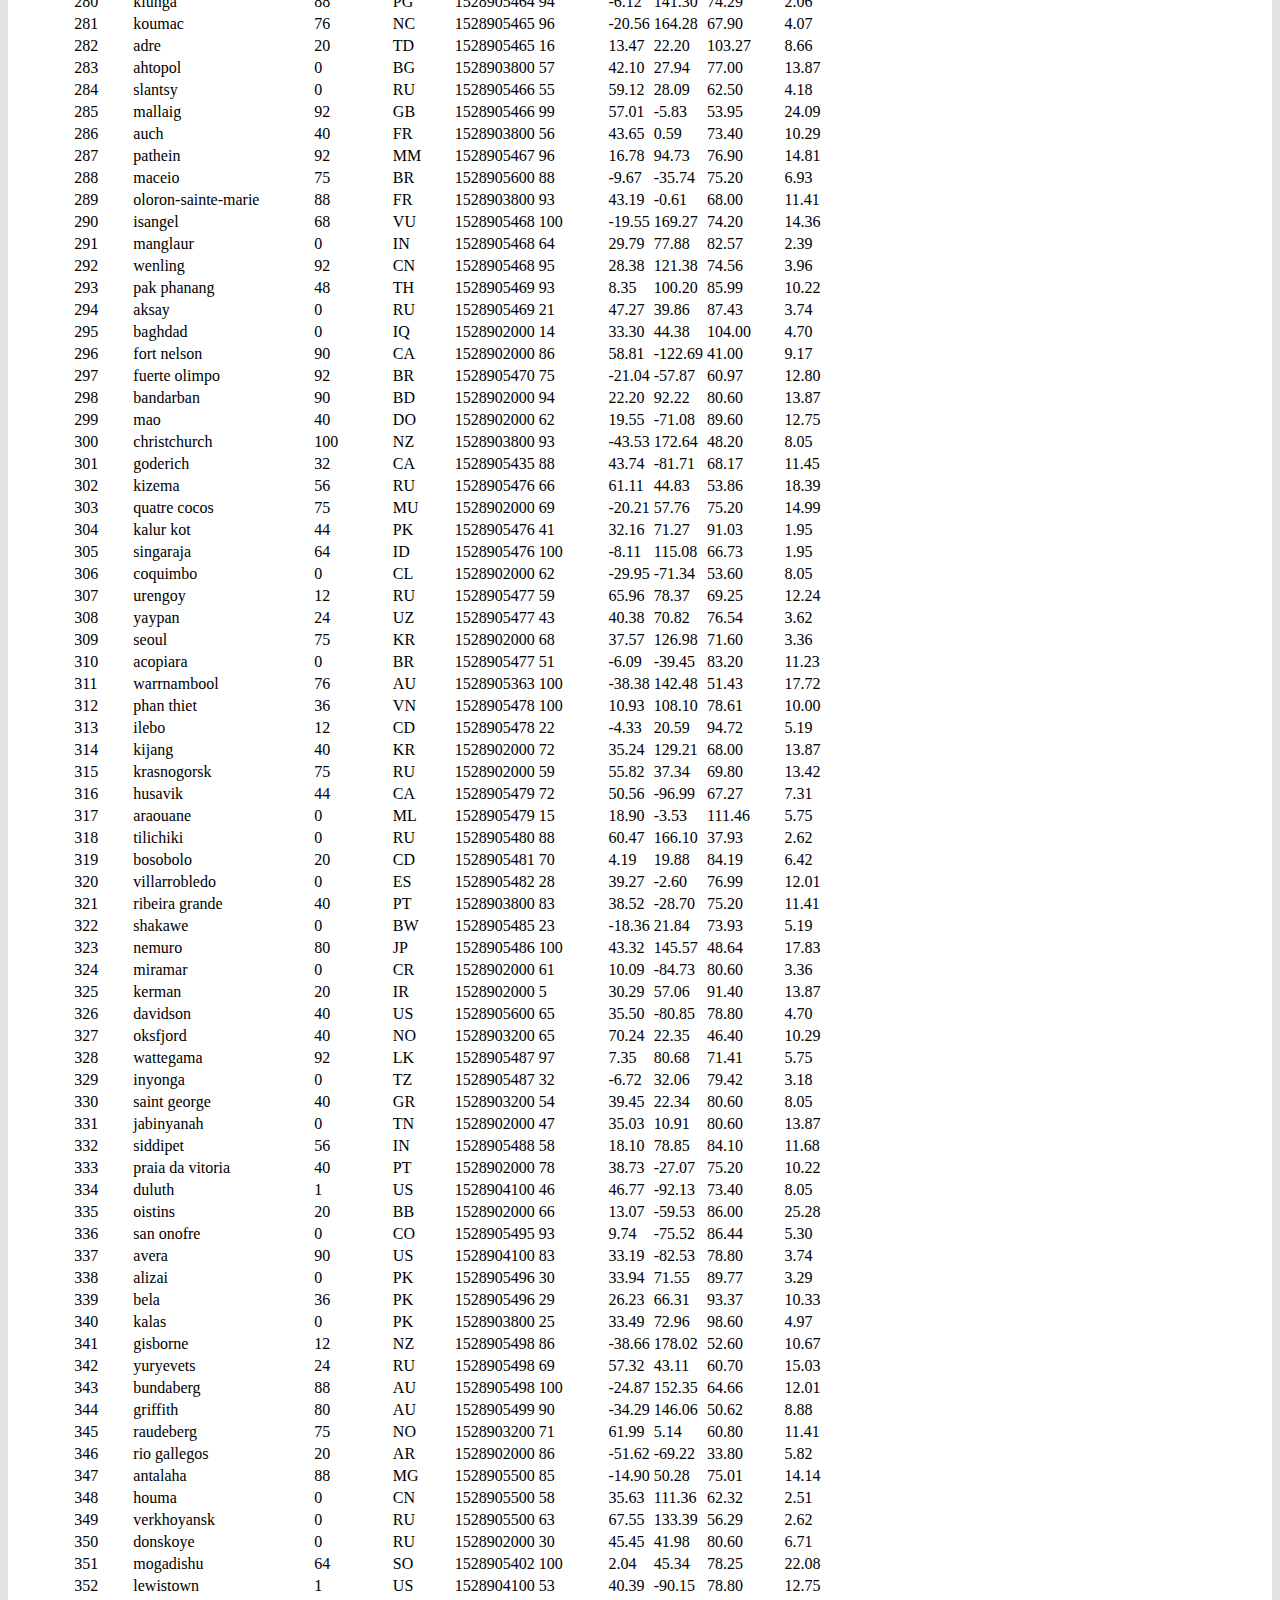
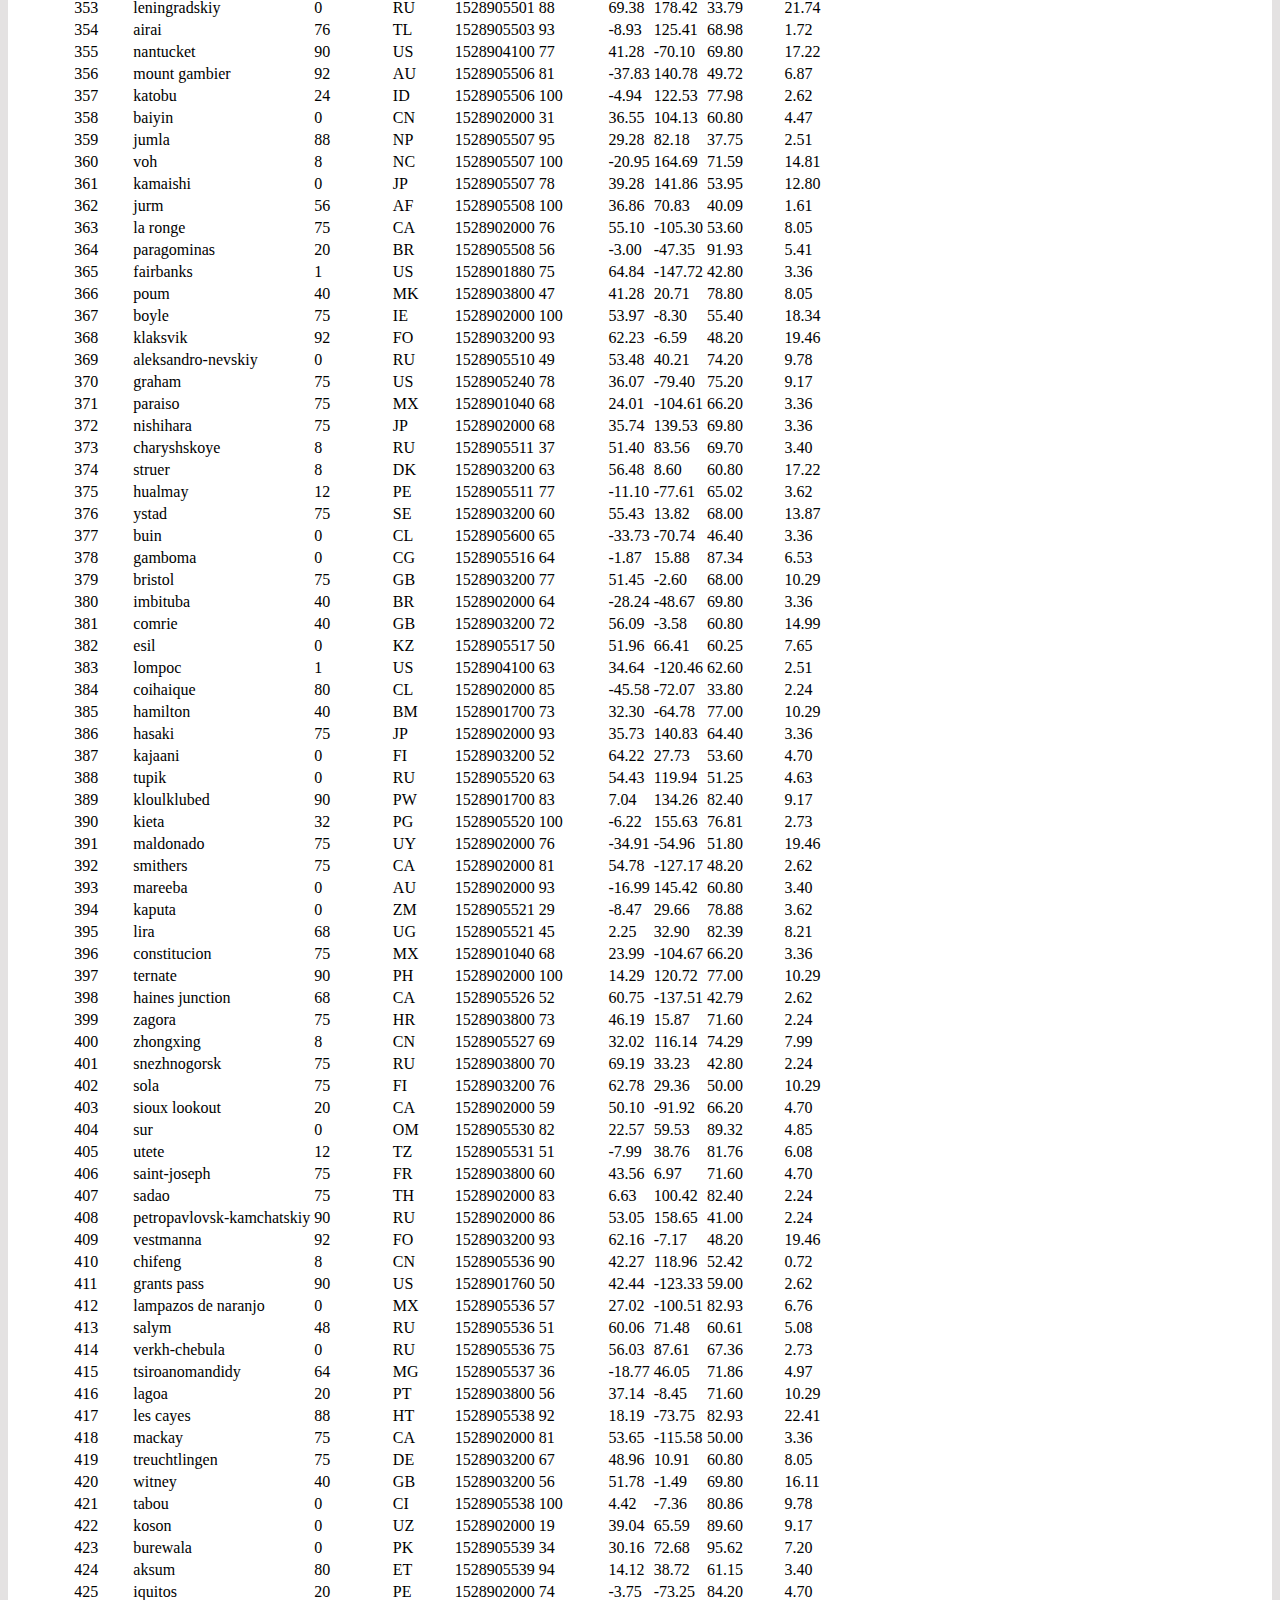
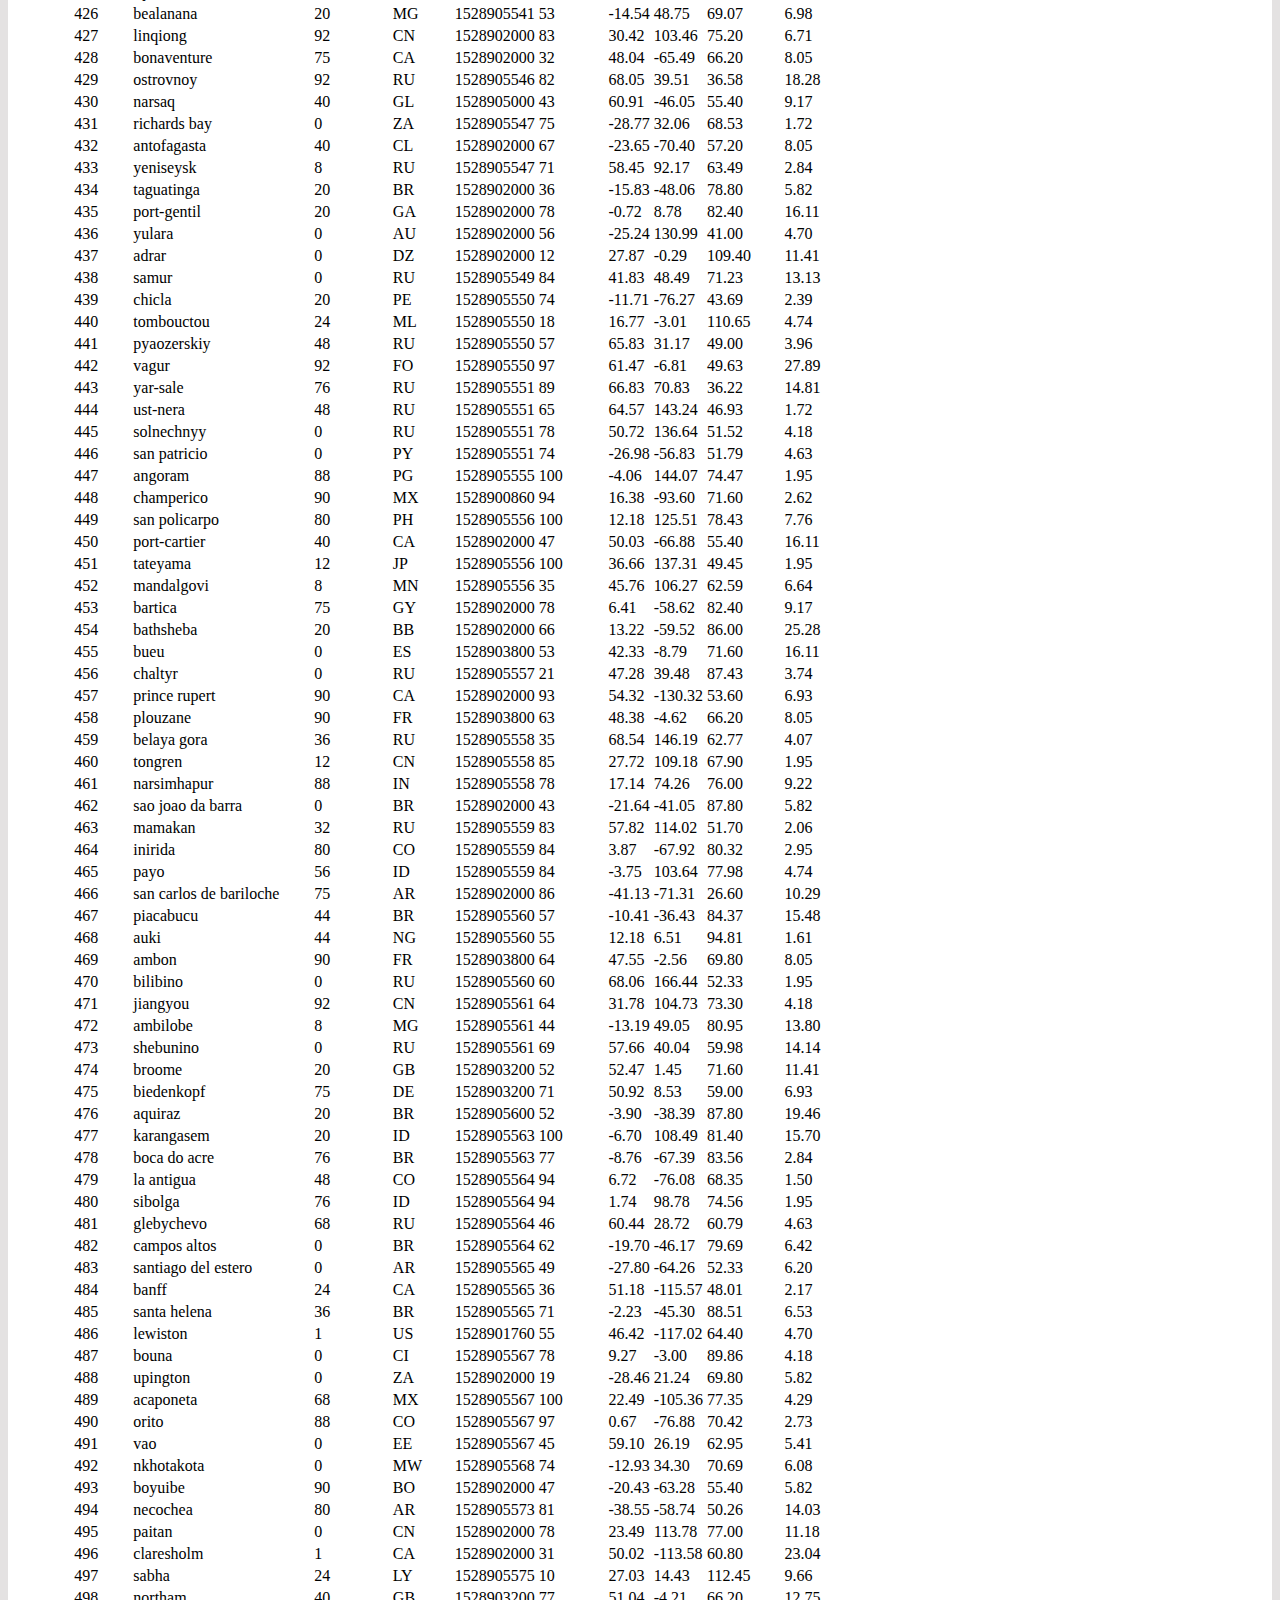
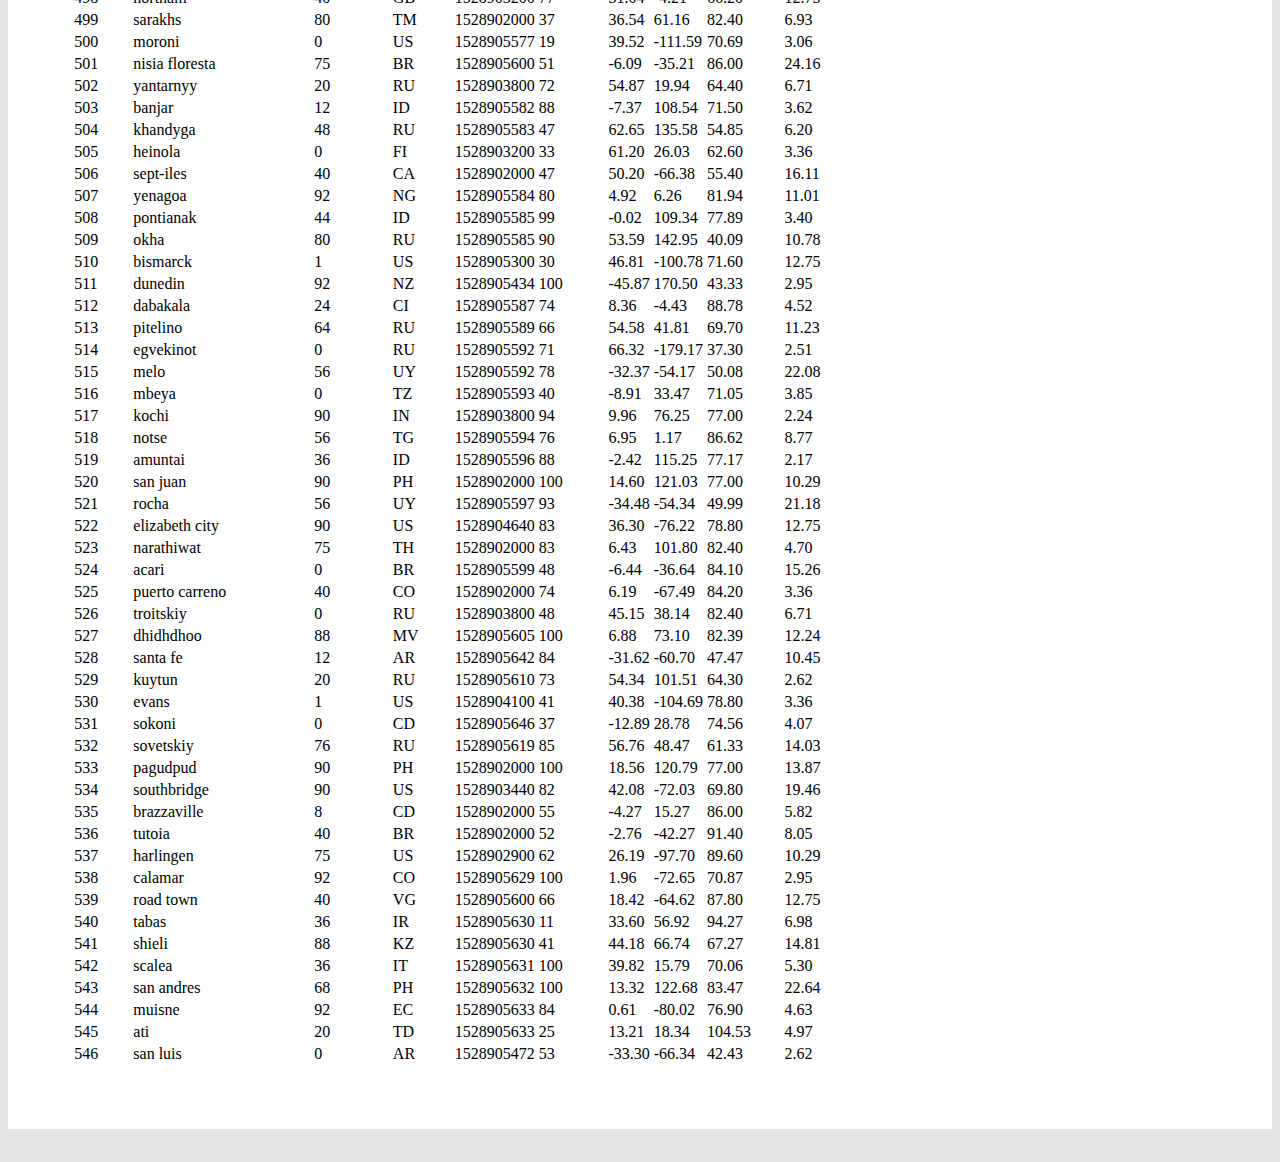
<file: data.html>
<!DOCTYPE html>
<html lang="eng">
  <head>
    <meta charset="UTF-8">
    <title>Data</title>
    <link rel="stylesheet" href="https://cdn.jsdelivr.net/npm/bootstrap@4.5.3/dist/css/bootstrap.min.css" integrity="sha384-TX8t27EcRE3e/ihU7zmQxVncDAy5uIKz4rEkgIXeMed4M0jlfIDPvg6uqKI2xXr2" crossorigin="anonymous">
    <script src="https://code.jquery.com/jquery-3.5.1.slim.min.js" integrity="sha384-DfXdz2htPH0lsSSs5nCTpuj/zy4C+OGpamoFVy38MVBnE+IbbVYUew+OrCXaRkfj" crossorigin="anonymous"></script>
    <script src="https://cdn.jsdelivr.net/npm/bootstrap@4.5.3/dist/js/bootstrap.bundle.min.js" integrity="sha384-ho+j7jyWK8fNQe+A12Hb8AhRq26LrZ/JpcUGGOn+Y7RsweNrtN/tE3MoK7ZeZDyx" crossorigin="anonymous"></script>
    <link rel="stylesheet" href="data_style.css" type="text/css">
  </head>
  <body>
      <nav class="navbar navbar-expand-sm navbar-dark bg-primary">
        <a class="navbar-brand navheader" href="index.html">Latitude</a>
        <button class="navbar-toggler" type="button" data-toggle="collapse" data-target="#navbarNavAltMarkup" aria-controls="navbarNavAltMarkup" aria-expanded="false" aria-label="Toggle navigation">
          <span class="navbar-toggler-icon"></span>
        </button>
        <div class="collapse navbar-collapse movert" id="navbarNavAltMarkup">
          <div class="navbar-nav">
            <a class="nav-item nav-link" href="comp.html">Comparisons</a>
            <a class="nav-item nav-link active" href="data.html">Data</a>
            <a class="nav-item nav-link dropdown-toggle" href="#" id="navbarDropdownMenuLink" data-toggle="dropdown" aria-haspopup="true" aria-expanded="false">
              Plots
            </a>
            <div class="dropdown-menu" aria-labelledby="navbarDropdownMenuLink">
              <a class="dropdown-item" href="latvis.html">Max Temp</a>
              <a class="dropdown-item" href="humvis.html">Humidity</a>
              <a class="dropdown-item" href="cloudvis.html">Cloudiness</a>
              <a class="dropdown-item" href="windvis.html">Wind Speed</a>
            </div>
          </div>
        </div>
      </nav>
    <div class="backgroundy">
      <div class="container">
        
        <div class="row mt-5">
          <div class="box">
          <div class="col-lg-12 col-md-12 col-12 align-self-center">
            <h2 class="pageheader">Data</h2>
          
            <hr>
            <p>This table holds the data that all of the plots were based on.</p>
          </div>
        <div class="row">
          <div class="col-lg-12 col-md-12 col-12 align-self-center">
            <div class="table-responsive">
              <table border="0" class="table table-striped">
                <thead>
                  <tr style="text-align: left;">
                    <th>City_ID</th>
                    <th>City</th>
                    <th>Cloudiness</th>
                    <th>Country</th>
                    <th>Date</th>
                    <th>Humidity</th>
                    <th>Lat</th>
                    <th>Lng</th>
                    <th>Max Temp</th>
                    <th>Wind Speed</th>
                  </tr>
                </thead>
                <tbody>
                  <tr>
                    <td>0</td>
                    <td>jacareacanga</td>
                    <td>0</td>
                    <td>BR</td>
                    <td>1528902000</td>
                    <td>62</td>
                    <td>-6.22</td>
                    <td>-57.76</td>
                    <td>89.60</td>
                    <td>6.93</td>
                  </tr>
                  <tr>
                    <td>1</td>
                    <td>kaitangata</td>
                    <td>100</td>
                    <td>NZ</td>
                    <td>1528905304</td>
                    <td>94</td>
                    <td>-46.28</td>
                    <td>169.85</td>
                    <td>42.61</td>
                    <td>5.64</td>
                  </tr>
                  <tr>
                    <td>2</td>
                    <td>goulburn</td>
                    <td>20</td>
                    <td>AU</td>
                    <td>1528905078</td>
                    <td>91</td>
                    <td>-34.75</td>
                    <td>149.72</td>
                    <td>44.32</td>
                    <td>10.11</td>
                  </tr>
                  <tr>
                    <td>3</td>
                    <td>lata</td>
                    <td>76</td>
                    <td>IN</td>
                    <td>1528905305</td>
                    <td>89</td>
                    <td>30.78</td>
                    <td>78.62</td>
                    <td>59.89</td>
                    <td>0.94</td>
                  </tr>
                  <tr>
                    <td>4</td>
                    <td>chokurdakh</td>
                    <td>0</td>
                    <td>RU</td>
                    <td>1528905306</td>
                    <td>88</td>
                    <td>70.62</td>
                    <td>147.90</td>
                    <td>32.17</td>
                    <td>2.95</td>
                  </tr>
                  <tr>
                    <td>5</td>
                    <td>martyush</td>
                    <td>92</td>
                    <td>RU</td>
                    <td>1528905306</td>
                    <td>94</td>
                    <td>56.40</td>
                    <td>61.89</td>
                    <td>55.03</td>
                    <td>9.33</td>
                  </tr>
                  <tr>
                    <td>6</td>
                    <td>hobart</td>
                    <td>20</td>
                    <td>AU</td>
                    <td>1528902000</td>
                    <td>87</td>
                    <td>-42.88</td>
                    <td>147.33</td>
                    <td>44.60</td>
                    <td>8.05</td>
                  </tr>
                  <tr>
                    <td>7</td>
                    <td>broken hill</td>
                    <td>0</td>
                    <td>AU</td>
                    <td>1528905311</td>
                    <td>88</td>
                    <td>-31.97</td>
                    <td>141.45</td>
                    <td>44.50</td>
                    <td>7.31</td>
                  </tr>
                  <tr>
                    <td>8</td>
                    <td>harnosand</td>
                    <td>0</td>
                    <td>SE</td>
                    <td>1528903200</td>
                    <td>44</td>
                    <td>62.63</td>
                    <td>17.94</td>
                    <td>60.80</td>
                    <td>13.87</td>
                  </tr>
                  <tr>
                    <td>9</td>
                    <td>tuatapere</td>
                    <td>0</td>
                    <td>NZ</td>
                    <td>1528905312</td>
                    <td>100</td>
                    <td>-46.13</td>
                    <td>167.69</td>
                    <td>38.92</td>
                    <td>3.40</td>
                  </tr>
                  <tr>
                    <td>10</td>
                    <td>puerto ayora</td>
                    <td>90</td>
                    <td>EC</td>
                    <td>1528902000</td>
                    <td>69</td>
                    <td>-0.74</td>
                    <td>-90.35</td>
                    <td>77.00</td>
                    <td>13.87</td>
                  </tr>
                  <tr>
                    <td>11</td>
                    <td>havre-saint-pierre</td>
                    <td>75</td>
                    <td>CA</td>
                    <td>1528902000</td>
                    <td>58</td>
                    <td>50.23</td>
                    <td>-63.60</td>
                    <td>53.60</td>
                    <td>19.46</td>
                  </tr>
                  <tr>
                    <td>12</td>
                    <td>punta arenas</td>
                    <td>0</td>
                    <td>CL</td>
                    <td>1528902000</td>
                    <td>100</td>
                    <td>-53.16</td>
                    <td>-70.91</td>
                    <td>35.60</td>
                    <td>9.17</td>
                  </tr>
                  <tr>
                    <td>13</td>
                    <td>tasiilaq</td>
                    <td>75</td>
                    <td>GL</td>
                    <td>1528901400</td>
                    <td>60</td>
                    <td>65.61</td>
                    <td>-37.64</td>
                    <td>39.20</td>
                    <td>2.24</td>
                  </tr>
                  <tr>
                    <td>14</td>
                    <td>chapais</td>
                    <td>40</td>
                    <td>CA</td>
                    <td>1528902000</td>
                    <td>38</td>
                    <td>49.78</td>
                    <td>-74.86</td>
                    <td>59.00</td>
                    <td>10.29</td>
                  </tr>
                  <tr>
                    <td>15</td>
                    <td>avarua</td>
                    <td>40</td>
                    <td>CK</td>
                    <td>1528902000</td>
                    <td>56</td>
                    <td>-21.21</td>
                    <td>-159.78</td>
                    <td>73.40</td>
                    <td>10.29</td>
                  </tr>
                  <tr>
                    <td>16</td>
                    <td>hofn</td>
                    <td>75</td>
                    <td>IS</td>
                    <td>1528902000</td>
                    <td>87</td>
                    <td>64.25</td>
                    <td>-15.21</td>
                    <td>51.80</td>
                    <td>8.05</td>
                  </tr>
                  <tr>
                    <td>17</td>
                    <td>yukamenskoye</td>
                    <td>92</td>
                    <td>RU</td>
                    <td>1528905315</td>
                    <td>98</td>
                    <td>57.89</td>
                    <td>52.24</td>
                    <td>56.65</td>
                    <td>10.22</td>
                  </tr>
                  <tr>
                    <td>18</td>
                    <td>khandbari</td>
                    <td>80</td>
                    <td>NP</td>
                    <td>1528905315</td>
                    <td>67</td>
                    <td>27.38</td>
                    <td>87.21</td>
                    <td>44.59</td>
                    <td>1.39</td>
                  </tr>
                  <tr>
                    <td>19</td>
                    <td>bethel</td>
                    <td>1</td>
                    <td>US</td>
                    <td>1528901580</td>
                    <td>93</td>
                    <td>60.79</td>
                    <td>-161.76</td>
                    <td>44.60</td>
                    <td>8.05</td>
                  </tr>
                  <tr>
                    <td>20</td>
                    <td>ushuaia</td>
                    <td>75</td>
                    <td>AR</td>
                    <td>1528902000</td>
                    <td>64</td>
                    <td>-54.81</td>
                    <td>-68.31</td>
                    <td>41.00</td>
                    <td>3.36</td>
                  </tr>
                  <tr>
                    <td>21</td>
                    <td>east london</td>
                    <td>0</td>
                    <td>ZA</td>
                    <td>1528902000</td>
                    <td>37</td>
                    <td>-33.02</td>
                    <td>27.91</td>
                    <td>69.80</td>
                    <td>5.82</td>
                  </tr>
                  <tr>
                    <td>22</td>
                    <td>bluff</td>
                    <td>76</td>
                    <td>AU</td>
                    <td>1528905321</td>
                    <td>76</td>
                    <td>-23.58</td>
                    <td>149.07</td>
                    <td>61.96</td>
                    <td>4.74</td>
                  </tr>
                  <tr>
                    <td>23</td>
                    <td>mount isa</td>
                    <td>75</td>
                    <td>AU</td>
                    <td>1528902000</td>
                    <td>100</td>
                    <td>-20.73</td>
                    <td>139.49</td>
                    <td>64.40</td>
                    <td>3.29</td>
                  </tr>
                  <tr>
                    <td>24</td>
                    <td>pevek</td>
                    <td>0</td>
                    <td>RU</td>
                    <td>1528905321</td>
                    <td>71</td>
                    <td>69.70</td>
                    <td>170.27</td>
                    <td>36.94</td>
                    <td>6.98</td>
                  </tr>
                  <tr>
                    <td>25</td>
                    <td>gao</td>
                    <td>24</td>
                    <td>ML</td>
                    <td>1528905321</td>
                    <td>16</td>
                    <td>16.28</td>
                    <td>-0.04</td>
                    <td>110.02</td>
                    <td>4.97</td>
                  </tr>
                  <tr>
                    <td>26</td>
                    <td>cabo san lucas</td>
                    <td>75</td>
                    <td>MX</td>
                    <td>1528901160</td>
                    <td>74</td>
                    <td>22.89</td>
                    <td>-109.91</td>
                    <td>84.20</td>
                    <td>10.29</td>
                  </tr>
                  <tr>
                    <td>27</td>
                    <td>sao filipe</td>
                    <td>0</td>
                    <td>CV</td>
                    <td>1528905323</td>
                    <td>88</td>
                    <td>14.90</td>
                    <td>-24.50</td>
                    <td>75.73</td>
                    <td>13.02</td>
                  </tr>
                  <tr>
                    <td>28</td>
                    <td>tiksi</td>
                    <td>44</td>
                    <td>RU</td>
                    <td>1528905298</td>
                    <td>58</td>
                    <td>71.64</td>
                    <td>128.87</td>
                    <td>57.73</td>
                    <td>10.11</td>
                  </tr>
                  <tr>
                    <td>29</td>
                    <td>busselton</td>
                    <td>92</td>
                    <td>AU</td>
                    <td>1528905323</td>
                    <td>100</td>
                    <td>-33.64</td>
                    <td>115.35</td>
                    <td>60.43</td>
                    <td>10.56</td>
                  </tr>
                  <tr>
                    <td>30</td>
                    <td>alofi</td>
                    <td>76</td>
                    <td>NU</td>
                    <td>1528902000</td>
                    <td>88</td>
                    <td>-19.06</td>
                    <td>-169.92</td>
                    <td>71.60</td>
                    <td>3.36</td>
                  </tr>
                  <tr>
                    <td>31</td>
                    <td>ola</td>
                    <td>75</td>
                    <td>RU</td>
                    <td>1528902000</td>
                    <td>100</td>
                    <td>59.58</td>
                    <td>151.30</td>
                    <td>42.80</td>
                    <td>7.76</td>
                  </tr>
                  <tr>
                    <td>32</td>
                    <td>atar</td>
                    <td>20</td>
                    <td>MR</td>
                    <td>1528902000</td>
                    <td>19</td>
                    <td>20.52</td>
                    <td>-13.05</td>
                    <td>91.40</td>
                    <td>9.17</td>
                  </tr>
                  <tr>
                    <td>33</td>
                    <td>rikitea</td>
                    <td>0</td>
                    <td>PF</td>
                    <td>1528905325</td>
                    <td>100</td>
                    <td>-23.12</td>
                    <td>-134.97</td>
                    <td>73.57</td>
                    <td>8.66</td>
                  </tr>
                  <tr>
                    <td>34</td>
                    <td>hermanus</td>
                    <td>0</td>
                    <td>ZA</td>
                    <td>1528905325</td>
                    <td>24</td>
                    <td>-34.42</td>
                    <td>19.24</td>
                    <td>77.17</td>
                    <td>8.66</td>
                  </tr>
                  <tr>
                    <td>35</td>
                    <td>ponta delgada</td>
                    <td>75</td>
                    <td>PT</td>
                    <td>1528903800</td>
                    <td>88</td>
                    <td>37.73</td>
                    <td>-25.67</td>
                    <td>71.60</td>
                    <td>12.75</td>
                  </tr>
                  <tr>
                    <td>36</td>
                    <td>bambari</td>
                    <td>24</td>
                    <td>CF</td>
                    <td>1528905326</td>
                    <td>84</td>
                    <td>5.77</td>
                    <td>20.68</td>
                    <td>81.85</td>
                    <td>7.65</td>
                  </tr>
                  <tr>
                    <td>37</td>
                    <td>cap malheureux</td>
                    <td>75</td>
                    <td>MU</td>
                    <td>1528902000</td>
                    <td>69</td>
                    <td>-19.98</td>
                    <td>57.61</td>
                    <td>75.20</td>
                    <td>14.99</td>
                  </tr>
                  <tr>
                    <td>38</td>
                    <td>puerto escondido</td>
                    <td>75</td>
                    <td>MX</td>
                    <td>1528901100</td>
                    <td>65</td>
                    <td>15.86</td>
                    <td>-97.07</td>
                    <td>80.60</td>
                    <td>3.36</td>
                  </tr>
                  <tr>
                    <td>39</td>
                    <td>qaanaaq</td>
                    <td>32</td>
                    <td>GL</td>
                    <td>1528905330</td>
                    <td>100</td>
                    <td>77.48</td>
                    <td>-69.36</td>
                    <td>31.45</td>
                    <td>6.31</td>
                  </tr>
                  <tr>
                    <td>40</td>
                    <td>new norfolk</td>
                    <td>20</td>
                    <td>AU</td>
                    <td>1528902000</td>
                    <td>87</td>
                    <td>-42.78</td>
                    <td>147.06</td>
                    <td>44.60</td>
                    <td>8.05</td>
                  </tr>
                  <tr>
                    <td>41</td>
                    <td>najran</td>
                    <td>40</td>
                    <td>SA</td>
                    <td>1528902000</td>
                    <td>13</td>
                    <td>17.54</td>
                    <td>44.22</td>
                    <td>98.60</td>
                    <td>11.41</td>
                  </tr>
                  <tr>
                    <td>42</td>
                    <td>isla mujeres</td>
                    <td>90</td>
                    <td>MX</td>
                    <td>1528904340</td>
                    <td>100</td>
                    <td>21.23</td>
                    <td>-86.73</td>
                    <td>75.20</td>
                    <td>16.11</td>
                  </tr>
                  <tr>
                    <td>43</td>
                    <td>mar del plata</td>
                    <td>0</td>
                    <td>AR</td>
                    <td>1528905297</td>
                    <td>100</td>
                    <td>-46.43</td>
                    <td>-67.52</td>
                    <td>32.53</td>
                    <td>7.31</td>
                  </tr>
                  <tr>
                    <td>44</td>
                    <td>provideniya</td>
                    <td>0</td>
                    <td>RU</td>
                    <td>1528905332</td>
                    <td>91</td>
                    <td>64.42</td>
                    <td>-173.23</td>
                    <td>40.63</td>
                    <td>10.78</td>
                  </tr>
                  <tr>
                    <td>45</td>
                    <td>jamestown</td>
                    <td>12</td>
                    <td>AU</td>
                    <td>1528905333</td>
                    <td>88</td>
                    <td>-33.21</td>
                    <td>138.60</td>
                    <td>43.15</td>
                    <td>10.89</td>
                  </tr>
                  <tr>
                    <td>46</td>
                    <td>medicine hat</td>
                    <td>20</td>
                    <td>CA</td>
                    <td>1528902000</td>
                    <td>34</td>
                    <td>50.04</td>
                    <td>-110.68</td>
                    <td>66.20</td>
                    <td>14.99</td>
                  </tr>
                  <tr>
                    <td>47</td>
                    <td>katsuura</td>
                    <td>8</td>
                    <td>JP</td>
                    <td>1528905334</td>
                    <td>88</td>
                    <td>33.93</td>
                    <td>134.50</td>
                    <td>62.05</td>
                    <td>7.54</td>
                  </tr>
                  <tr>
                    <td>48</td>
                    <td>aklavik</td>
                    <td>20</td>
                    <td>CA</td>
                    <td>1528902000</td>
                    <td>53</td>
                    <td>68.22</td>
                    <td>-135.01</td>
                    <td>51.80</td>
                    <td>11.41</td>
                  </tr>
                  <tr>
                    <td>49</td>
                    <td>tuktoyaktuk</td>
                    <td>20</td>
                    <td>CA</td>
                    <td>1528902000</td>
                    <td>61</td>
                    <td>69.44</td>
                    <td>-133.03</td>
                    <td>46.40</td>
                    <td>6.93</td>
                  </tr>
                  <tr>
                    <td>50</td>
                    <td>kapaa</td>
                    <td>90</td>
                    <td>US</td>
                    <td>1528901760</td>
                    <td>88</td>
                    <td>22.08</td>
                    <td>-159.32</td>
                    <td>75.20</td>
                    <td>14.99</td>
                  </tr>
                  <tr>
                    <td>51</td>
                    <td>mildura</td>
                    <td>0</td>
                    <td>AU</td>
                    <td>1528905300</td>
                    <td>92</td>
                    <td>-34.18</td>
                    <td>142.16</td>
                    <td>45.67</td>
                    <td>9.66</td>
                  </tr>
                  <tr>
                    <td>52</td>
                    <td>souillac</td>
                    <td>75</td>
                    <td>FR</td>
                    <td>1528903800</td>
                    <td>49</td>
                    <td>45.60</td>
                    <td>-0.60</td>
                    <td>73.40</td>
                    <td>10.29</td>
                  </tr>
                  <tr>
                    <td>53</td>
                    <td>lorengau</td>
                    <td>100</td>
                    <td>PG</td>
                    <td>1528905336</td>
                    <td>100</td>
                    <td>-2.02</td>
                    <td>147.27</td>
                    <td>80.59</td>
                    <td>3.85</td>
                  </tr>
                  <tr>
                    <td>54</td>
                    <td>praia</td>
                    <td>20</td>
                    <td>BR</td>
                    <td>1528902000</td>
                    <td>47</td>
                    <td>-20.25</td>
                    <td>-43.81</td>
                    <td>82.40</td>
                    <td>3.36</td>
                  </tr>
                  <tr>
                    <td>55</td>
                    <td>port alfred</td>
                    <td>0</td>
                    <td>ZA</td>
                    <td>1528905338</td>
                    <td>50</td>
                    <td>-33.59</td>
                    <td>26.89</td>
                    <td>76.54</td>
                    <td>7.20</td>
                  </tr>
                  <tr>
                    <td>56</td>
                    <td>barranca</td>
                    <td>0</td>
                    <td>PE</td>
                    <td>1528905339</td>
                    <td>98</td>
                    <td>-10.75</td>
                    <td>-77.76</td>
                    <td>61.87</td>
                    <td>9.89</td>
                  </tr>
                  <tr>
                    <td>57</td>
                    <td>nome</td>
                    <td>40</td>
                    <td>US</td>
                    <td>1528902900</td>
                    <td>70</td>
                    <td>30.04</td>
                    <td>-94.42</td>
                    <td>87.80</td>
                    <td>3.36</td>
                  </tr>
                  <tr>
                    <td>58</td>
                    <td>matay</td>
                    <td>0</td>
                    <td>EG</td>
                    <td>1528905339</td>
                    <td>23</td>
                    <td>28.42</td>
                    <td>30.79</td>
                    <td>97.69</td>
                    <td>6.98</td>
                  </tr>
                  <tr>
                    <td>59</td>
                    <td>saskylakh</td>
                    <td>48</td>
                    <td>RU</td>
                    <td>1528905339</td>
                    <td>55</td>
                    <td>71.97</td>
                    <td>114.09</td>
                    <td>59.53</td>
                    <td>5.86</td>
                  </tr>
                  <tr>
                    <td>60</td>
                    <td>itarema</td>
                    <td>0</td>
                    <td>BR</td>
                    <td>1528905340</td>
                    <td>61</td>
                    <td>-2.92</td>
                    <td>-39.92</td>
                    <td>88.33</td>
                    <td>12.57</td>
                  </tr>
                  <tr>
                    <td>61</td>
                    <td>butaritari</td>
                    <td>56</td>
                    <td>KI</td>
                    <td>1528905340</td>
                    <td>100</td>
                    <td>3.07</td>
                    <td>172.79</td>
                    <td>81.13</td>
                    <td>7.31</td>
                  </tr>
                  <tr>
                    <td>62</td>
                    <td>peniche</td>
                    <td>20</td>
                    <td>PT</td>
                    <td>1528903800</td>
                    <td>64</td>
                    <td>39.36</td>
                    <td>-9.38</td>
                    <td>75.20</td>
                    <td>12.75</td>
                  </tr>
                  <tr>
                    <td>63</td>
                    <td>beloha</td>
                    <td>0</td>
                    <td>MG</td>
                    <td>1528905340</td>
                    <td>57</td>
                    <td>-25.17</td>
                    <td>45.06</td>
                    <td>71.95</td>
                    <td>16.37</td>
                  </tr>
                  <tr>
                    <td>64</td>
                    <td>anadyr</td>
                    <td>0</td>
                    <td>RU</td>
                    <td>1528902000</td>
                    <td>57</td>
                    <td>64.73</td>
                    <td>177.51</td>
                    <td>48.20</td>
                    <td>4.47</td>
                  </tr>
                  <tr>
                    <td>65</td>
                    <td>luderitz</td>
                    <td>12</td>
                    <td>NaN</td>
                    <td>1528905342</td>
                    <td>64</td>
                    <td>-26.65</td>
                    <td>15.16</td>
                    <td>64.03</td>
                    <td>17.38</td>
                  </tr>
                  <tr>
                    <td>66</td>
                    <td>rochester</td>
                    <td>1</td>
                    <td>US</td>
                    <td>1528902960</td>
                    <td>37</td>
                    <td>44.02</td>
                    <td>-92.46</td>
                    <td>73.40</td>
                    <td>6.93</td>
                  </tr>
                  <tr>
                    <td>67</td>
                    <td>bosaso</td>
                    <td>0</td>
                    <td>SO</td>
                    <td>1528905347</td>
                    <td>86</td>
                    <td>11.28</td>
                    <td>49.18</td>
                    <td>89.77</td>
                    <td>3.96</td>
                  </tr>
                  <tr>
                    <td>68</td>
                    <td>faanui</td>
                    <td>0</td>
                    <td>PF</td>
                    <td>1528905347</td>
                    <td>100</td>
                    <td>-16.48</td>
                    <td>-151.75</td>
                    <td>79.96</td>
                    <td>11.79</td>
                  </tr>
                  <tr>
                    <td>69</td>
                    <td>grindavik</td>
                    <td>75</td>
                    <td>IS</td>
                    <td>1528902000</td>
                    <td>70</td>
                    <td>63.84</td>
                    <td>-22.43</td>
                    <td>48.20</td>
                    <td>5.82</td>
                  </tr>
                  <tr>
                    <td>70</td>
                    <td>margate</td>
                    <td>20</td>
                    <td>AU</td>
                    <td>1528902000</td>
                    <td>87</td>
                    <td>-43.03</td>
                    <td>147.26</td>
                    <td>44.60</td>
                    <td>8.05</td>
                  </tr>
                  <tr>
                    <td>71</td>
                    <td>marsh harbour</td>
                    <td>88</td>
                    <td>BS</td>
                    <td>1528905349</td>
                    <td>95</td>
                    <td>26.54</td>
                    <td>-77.06</td>
                    <td>82.39</td>
                    <td>10.00</td>
                  </tr>
                  <tr>
                    <td>72</td>
                    <td>comodoro rivadavia</td>
                    <td>40</td>
                    <td>AR</td>
                    <td>1528902000</td>
                    <td>60</td>
                    <td>-45.87</td>
                    <td>-67.48</td>
                    <td>42.80</td>
                    <td>9.17</td>
                  </tr>
                  <tr>
                    <td>73</td>
                    <td>upernavik</td>
                    <td>92</td>
                    <td>GL</td>
                    <td>1528905350</td>
                    <td>100</td>
                    <td>72.79</td>
                    <td>-56.15</td>
                    <td>29.29</td>
                    <td>3.74</td>
                  </tr>
                  <tr>
                    <td>74</td>
                    <td>uige</td>
                    <td>0</td>
                    <td>AO</td>
                    <td>1528905350</td>
                    <td>29</td>
                    <td>-7.61</td>
                    <td>15.06</td>
                    <td>86.80</td>
                    <td>3.18</td>
                  </tr>
                  <tr>
                    <td>75</td>
                    <td>bredasdorp</td>
                    <td>0</td>
                    <td>ZA</td>
                    <td>1528902000</td>
                    <td>23</td>
                    <td>-34.53</td>
                    <td>20.04</td>
                    <td>82.40</td>
                    <td>5.82</td>
                  </tr>
                  <tr>
                    <td>76</td>
                    <td>bodden town</td>
                    <td>40</td>
                    <td>KY</td>
                    <td>1528902000</td>
                    <td>78</td>
                    <td>19.28</td>
                    <td>-81.25</td>
                    <td>80.60</td>
                    <td>16.11</td>
                  </tr>
                  <tr>
                    <td>77</td>
                    <td>guerrero negro</td>
                    <td>44</td>
                    <td>MX</td>
                    <td>1528905350</td>
                    <td>88</td>
                    <td>27.97</td>
                    <td>-114.04</td>
                    <td>63.85</td>
                    <td>3.74</td>
                  </tr>
                  <tr>
                    <td>78</td>
                    <td>bilma</td>
                    <td>0</td>
                    <td>NE</td>
                    <td>1528905351</td>
                    <td>12</td>
                    <td>18.69</td>
                    <td>12.92</td>
                    <td>110.47</td>
                    <td>4.63</td>
                  </tr>
                  <tr>
                    <td>79</td>
                    <td>carnarvon</td>
                    <td>0</td>
                    <td>ZA</td>
                    <td>1528905351</td>
                    <td>30</td>
                    <td>-30.97</td>
                    <td>22.13</td>
                    <td>60.43</td>
                    <td>14.25</td>
                  </tr>
                  <tr>
                    <td>80</td>
                    <td>ponta do sol</td>
                    <td>12</td>
                    <td>BR</td>
                    <td>1528905352</td>
                    <td>72</td>
                    <td>-20.63</td>
                    <td>-46.00</td>
                    <td>78.25</td>
                    <td>3.96</td>
                  </tr>
                  <tr>
                    <td>81</td>
                    <td>vila franca do campo</td>
                    <td>75</td>
                    <td>PT</td>
                    <td>1528903800</td>
                    <td>88</td>
                    <td>37.72</td>
                    <td>-25.43</td>
                    <td>71.60</td>
                    <td>12.75</td>
                  </tr>
                  <tr>
                    <td>82</td>
                    <td>puerto del rosario</td>
                    <td>20</td>
                    <td>ES</td>
                    <td>1528903800</td>
                    <td>60</td>
                    <td>28.50</td>
                    <td>-13.86</td>
                    <td>73.40</td>
                    <td>17.22</td>
                  </tr>
                  <tr>
                    <td>83</td>
                    <td>sitka</td>
                    <td>20</td>
                    <td>US</td>
                    <td>1528905353</td>
                    <td>92</td>
                    <td>37.17</td>
                    <td>-99.65</td>
                    <td>74.02</td>
                    <td>5.97</td>
                  </tr>
                  <tr>
                    <td>84</td>
                    <td>camacha</td>
                    <td>75</td>
                    <td>PT</td>
                    <td>1528903800</td>
                    <td>72</td>
                    <td>33.08</td>
                    <td>-16.33</td>
                    <td>68.00</td>
                    <td>16.11</td>
                  </tr>
                  <tr>
                    <td>85</td>
                    <td>saint-philippe</td>
                    <td>1</td>
                    <td>CA</td>
                    <td>1528902900</td>
                    <td>54</td>
                    <td>45.36</td>
                    <td>-73.48</td>
                    <td>78.80</td>
                    <td>11.41</td>
                  </tr>
                  <tr>
                    <td>86</td>
                    <td>port blair</td>
                    <td>92</td>
                    <td>IN</td>
                    <td>1528905357</td>
                    <td>97</td>
                    <td>11.67</td>
                    <td>92.75</td>
                    <td>84.37</td>
                    <td>25.10</td>
                  </tr>
                  <tr>
                    <td>87</td>
                    <td>albany</td>
                    <td>90</td>
                    <td>US</td>
                    <td>1528903860</td>
                    <td>68</td>
                    <td>42.65</td>
                    <td>-73.75</td>
                    <td>69.80</td>
                    <td>3.36</td>
                  </tr>
                  <tr>
                    <td>88</td>
                    <td>barrow</td>
                    <td>88</td>
                    <td>AR</td>
                    <td>1528905182</td>
                    <td>72</td>
                    <td>-38.31</td>
                    <td>-60.23</td>
                    <td>50.26</td>
                    <td>8.21</td>
                  </tr>
                  <tr>
                    <td>89</td>
                    <td>qorveh</td>
                    <td>92</td>
                    <td>IR</td>
                    <td>1528905357</td>
                    <td>22</td>
                    <td>35.17</td>
                    <td>47.80</td>
                    <td>76.72</td>
                    <td>3.18</td>
                  </tr>
                  <tr>
                    <td>90</td>
                    <td>san jeronimo</td>
                    <td>90</td>
                    <td>PE</td>
                    <td>1528902000</td>
                    <td>81</td>
                    <td>-13.65</td>
                    <td>-73.37</td>
                    <td>46.40</td>
                    <td>2.39</td>
                  </tr>
                  <tr>
                    <td>91</td>
                    <td>mataura</td>
                    <td>24</td>
                    <td>NZ</td>
                    <td>1528905299</td>
                    <td>79</td>
                    <td>-46.19</td>
                    <td>168.86</td>
                    <td>25.69</td>
                    <td>3.18</td>
                  </tr>
                  <tr>
                    <td>92</td>
                    <td>buala</td>
                    <td>64</td>
                    <td>SB</td>
                    <td>1528905359</td>
                    <td>100</td>
                    <td>-8.15</td>
                    <td>159.59</td>
                    <td>78.70</td>
                    <td>4.18</td>
                  </tr>
                  <tr>
                    <td>93</td>
                    <td>eyl</td>
                    <td>20</td>
                    <td>SO</td>
                    <td>1528905359</td>
                    <td>57</td>
                    <td>7.98</td>
                    <td>49.82</td>
                    <td>86.62</td>
                    <td>22.41</td>
                  </tr>
                  <tr>
                    <td>94</td>
                    <td>abu dhabi</td>
                    <td>0</td>
                    <td>AE</td>
                    <td>1528902000</td>
                    <td>29</td>
                    <td>24.47</td>
                    <td>54.37</td>
                    <td>98.60</td>
                    <td>16.11</td>
                  </tr>
                  <tr>
                    <td>95</td>
                    <td>tahe</td>
                    <td>92</td>
                    <td>CN</td>
                    <td>1528905359</td>
                    <td>98</td>
                    <td>52.34</td>
                    <td>124.71</td>
                    <td>51.43</td>
                    <td>2.17</td>
                  </tr>
                  <tr>
                    <td>96</td>
                    <td>chuy</td>
                    <td>80</td>
                    <td>UY</td>
                    <td>1528905099</td>
                    <td>93</td>
                    <td>-33.69</td>
                    <td>-53.46</td>
                    <td>52.87</td>
                    <td>28.90</td>
                  </tr>
                  <tr>
                    <td>97</td>
                    <td>dzerzhinskoye</td>
                    <td>8</td>
                    <td>RU</td>
                    <td>1528905360</td>
                    <td>69</td>
                    <td>56.84</td>
                    <td>95.22</td>
                    <td>65.11</td>
                    <td>3.85</td>
                  </tr>
                  <tr>
                    <td>98</td>
                    <td>vanavara</td>
                    <td>0</td>
                    <td>RU</td>
                    <td>1528905360</td>
                    <td>50</td>
                    <td>60.35</td>
                    <td>102.28</td>
                    <td>64.21</td>
                    <td>5.64</td>
                  </tr>
                  <tr>
                    <td>99</td>
                    <td>muros</td>
                    <td>40</td>
                    <td>ES</td>
                    <td>1528903800</td>
                    <td>72</td>
                    <td>42.77</td>
                    <td>-9.06</td>
                    <td>66.20</td>
                    <td>10.29</td>
                  </tr>
                  <tr>
                    <td>100</td>
                    <td>auchel</td>
                    <td>0</td>
                    <td>FR</td>
                    <td>1528903800</td>
                    <td>49</td>
                    <td>50.51</td>
                    <td>2.47</td>
                    <td>68.00</td>
                    <td>3.36</td>
                  </tr>
                  <tr>
                    <td>101</td>
                    <td>bubaque</td>
                    <td>40</td>
                    <td>GW</td>
                    <td>1528902000</td>
                    <td>55</td>
                    <td>11.28</td>
                    <td>-15.83</td>
                    <td>91.40</td>
                    <td>11.41</td>
                  </tr>
                  <tr>
                    <td>102</td>
                    <td>khatanga</td>
                    <td>8</td>
                    <td>RU</td>
                    <td>1528905361</td>
                    <td>65</td>
                    <td>71.98</td>
                    <td>102.47</td>
                    <td>60.97</td>
                    <td>4.63</td>
                  </tr>
                  <tr>
                    <td>103</td>
                    <td>los banos</td>
                    <td>1</td>
                    <td>US</td>
                    <td>1528904100</td>
                    <td>67</td>
                    <td>37.06</td>
                    <td>-120.85</td>
                    <td>75.20</td>
                    <td>4.74</td>
                  </tr>
                  <tr>
                    <td>104</td>
                    <td>labuhan</td>
                    <td>12</td>
                    <td>ID</td>
                    <td>1528905361</td>
                    <td>95</td>
                    <td>-2.54</td>
                    <td>115.51</td>
                    <td>72.94</td>
                    <td>1.83</td>
                  </tr>
                  <tr>
                    <td>105</td>
                    <td>saint-paul</td>
                    <td>75</td>
                    <td>FR</td>
                    <td>1528903800</td>
                    <td>56</td>
                    <td>45.22</td>
                    <td>1.90</td>
                    <td>68.00</td>
                    <td>14.99</td>
                  </tr>
                  <tr>
                    <td>106</td>
                    <td>petatlan</td>
                    <td>90</td>
                    <td>MX</td>
                    <td>1528901220</td>
                    <td>74</td>
                    <td>17.52</td>
                    <td>-101.27</td>
                    <td>84.20</td>
                    <td>1.83</td>
                  </tr>
                  <tr>
                    <td>107</td>
                    <td>baykit</td>
                    <td>36</td>
                    <td>RU</td>
                    <td>1528905366</td>
                    <td>68</td>
                    <td>61.68</td>
                    <td>96.39</td>
                    <td>63.94</td>
                    <td>4.29</td>
                  </tr>
                  <tr>
                    <td>108</td>
                    <td>dalby</td>
                    <td>75</td>
                    <td>AU</td>
                    <td>1528902000</td>
                    <td>93</td>
                    <td>-27.18</td>
                    <td>151.26</td>
                    <td>53.60</td>
                    <td>2.24</td>
                  </tr>
                  <tr>
                    <td>109</td>
                    <td>yellowknife</td>
                    <td>90</td>
                    <td>CA</td>
                    <td>1528902540</td>
                    <td>93</td>
                    <td>62.45</td>
                    <td>-114.38</td>
                    <td>46.40</td>
                    <td>8.05</td>
                  </tr>
                  <tr>
                    <td>110</td>
                    <td>hilo</td>
                    <td>75</td>
                    <td>US</td>
                    <td>1528901580</td>
                    <td>88</td>
                    <td>19.71</td>
                    <td>-155.08</td>
                    <td>66.20</td>
                    <td>5.82</td>
                  </tr>
                  <tr>
                    <td>111</td>
                    <td>turukhansk</td>
                    <td>36</td>
                    <td>RU</td>
                    <td>1528905297</td>
                    <td>76</td>
                    <td>65.80</td>
                    <td>87.96</td>
                    <td>66.37</td>
                    <td>6.42</td>
                  </tr>
                  <tr>
                    <td>112</td>
                    <td>dingle</td>
                    <td>68</td>
                    <td>PH</td>
                    <td>1528905368</td>
                    <td>82</td>
                    <td>11.00</td>
                    <td>122.67</td>
                    <td>79.96</td>
                    <td>8.21</td>
                  </tr>
                  <tr>
                    <td>113</td>
                    <td>dillon</td>
                    <td>1</td>
                    <td>US</td>
                    <td>1528901580</td>
                    <td>44</td>
                    <td>45.22</td>
                    <td>-112.64</td>
                    <td>57.20</td>
                    <td>5.82</td>
                  </tr>
                  <tr>
                    <td>114</td>
                    <td>labytnangi</td>
                    <td>64</td>
                    <td>RU</td>
                    <td>1528905370</td>
                    <td>75</td>
                    <td>66.66</td>
                    <td>66.39</td>
                    <td>47.11</td>
                    <td>17.49</td>
                  </tr>
                  <tr>
                    <td>115</td>
                    <td>gigmoto</td>
                    <td>36</td>
                    <td>PH</td>
                    <td>1528905370</td>
                    <td>98</td>
                    <td>13.78</td>
                    <td>124.39</td>
                    <td>83.56</td>
                    <td>17.60</td>
                  </tr>
                  <tr>
                    <td>116</td>
                    <td>nouakchott</td>
                    <td>68</td>
                    <td>MR</td>
                    <td>1528905371</td>
                    <td>76</td>
                    <td>18.08</td>
                    <td>-15.98</td>
                    <td>76.72</td>
                    <td>1.39</td>
                  </tr>
                  <tr>
                    <td>117</td>
                    <td>rumoi</td>
                    <td>92</td>
                    <td>JP</td>
                    <td>1528905371</td>
                    <td>100</td>
                    <td>43.93</td>
                    <td>141.67</td>
                    <td>44.41</td>
                    <td>8.10</td>
                  </tr>
                  <tr>
                    <td>118</td>
                    <td>dikson</td>
                    <td>32</td>
                    <td>RU</td>
                    <td>1528905373</td>
                    <td>100</td>
                    <td>73.51</td>
                    <td>80.55</td>
                    <td>31.09</td>
                    <td>13.13</td>
                  </tr>
                  <tr>
                    <td>119</td>
                    <td>chinsali</td>
                    <td>0</td>
                    <td>ZM</td>
                    <td>1528905377</td>
                    <td>36</td>
                    <td>-10.55</td>
                    <td>32.07</td>
                    <td>73.39</td>
                    <td>9.22</td>
                  </tr>
                  <tr>
                    <td>120</td>
                    <td>georgetown</td>
                    <td>75</td>
                    <td>GY</td>
                    <td>1528902000</td>
                    <td>78</td>
                    <td>6.80</td>
                    <td>-58.16</td>
                    <td>82.40</td>
                    <td>9.17</td>
                  </tr>
                  <tr>
                    <td>121</td>
                    <td>tooele</td>
                    <td>1</td>
                    <td>US</td>
                    <td>1528902900</td>
                    <td>35</td>
                    <td>40.53</td>
                    <td>-112.30</td>
                    <td>73.40</td>
                    <td>9.17</td>
                  </tr>
                  <tr>
                    <td>122</td>
                    <td>nikolskoye</td>
                    <td>40</td>
                    <td>RU</td>
                    <td>1528902000</td>
                    <td>41</td>
                    <td>59.70</td>
                    <td>30.79</td>
                    <td>60.80</td>
                    <td>4.47</td>
                  </tr>
                  <tr>
                    <td>123</td>
                    <td>bodo</td>
                    <td>80</td>
                    <td>CI</td>
                    <td>1528905379</td>
                    <td>66</td>
                    <td>5.91</td>
                    <td>-4.68</td>
                    <td>87.70</td>
                    <td>8.21</td>
                  </tr>
                  <tr>
                    <td>124</td>
                    <td>minador do negrao</td>
                    <td>32</td>
                    <td>BR</td>
                    <td>1528905379</td>
                    <td>80</td>
                    <td>-9.31</td>
                    <td>-36.86</td>
                    <td>76.81</td>
                    <td>13.24</td>
                  </tr>
                  <tr>
                    <td>125</td>
                    <td>sambava</td>
                    <td>88</td>
                    <td>MG</td>
                    <td>1528905379</td>
                    <td>100</td>
                    <td>-14.27</td>
                    <td>50.17</td>
                    <td>77.35</td>
                    <td>19.73</td>
                  </tr>
                  <tr>
                    <td>126</td>
                    <td>yerbogachen</td>
                    <td>0</td>
                    <td>RU</td>
                    <td>1528905380</td>
                    <td>44</td>
                    <td>61.28</td>
                    <td>108.01</td>
                    <td>64.93</td>
                    <td>7.43</td>
                  </tr>
                  <tr>
                    <td>127</td>
                    <td>kahului</td>
                    <td>1</td>
                    <td>US</td>
                    <td>1528901760</td>
                    <td>93</td>
                    <td>20.89</td>
                    <td>-156.47</td>
                    <td>66.20</td>
                    <td>3.36</td>
                  </tr>
                  <tr>
                    <td>128</td>
                    <td>clyde river</td>
                    <td>75</td>
                    <td>CA</td>
                    <td>1528902660</td>
                    <td>100</td>
                    <td>70.47</td>
                    <td>-68.59</td>
                    <td>35.60</td>
                    <td>21.92</td>
                  </tr>
                  <tr>
                    <td>129</td>
                    <td>ancud</td>
                    <td>20</td>
                    <td>CL</td>
                    <td>1528905381</td>
                    <td>90</td>
                    <td>-41.87</td>
                    <td>-73.83</td>
                    <td>39.10</td>
                    <td>2.73</td>
                  </tr>
                  <tr>
                    <td>130</td>
                    <td>beringovskiy</td>
                    <td>0</td>
                    <td>RU</td>
                    <td>1528905381</td>
                    <td>88</td>
                    <td>63.05</td>
                    <td>179.32</td>
                    <td>39.37</td>
                    <td>3.40</td>
                  </tr>
                  <tr>
                    <td>131</td>
                    <td>majene</td>
                    <td>32</td>
                    <td>ID</td>
                    <td>1528905382</td>
                    <td>100</td>
                    <td>-3.54</td>
                    <td>118.97</td>
                    <td>81.85</td>
                    <td>11.01</td>
                  </tr>
                  <tr>
                    <td>132</td>
                    <td>ahar</td>
                    <td>36</td>
                    <td>IR</td>
                    <td>1528905382</td>
                    <td>62</td>
                    <td>38.48</td>
                    <td>47.07</td>
                    <td>62.77</td>
                    <td>3.74</td>
                  </tr>
                  <tr>
                    <td>133</td>
                    <td>ilhabela</td>
                    <td>80</td>
                    <td>BR</td>
                    <td>1528905382</td>
                    <td>98</td>
                    <td>-23.78</td>
                    <td>-45.36</td>
                    <td>72.85</td>
                    <td>2.28</td>
                  </tr>
                  <tr>
                    <td>134</td>
                    <td>listvyagi</td>
                    <td>0</td>
                    <td>RU</td>
                    <td>1528905382</td>
                    <td>78</td>
                    <td>53.68</td>
                    <td>86.95</td>
                    <td>65.11</td>
                    <td>2.06</td>
                  </tr>
                  <tr>
                    <td>135</td>
                    <td>skjervoy</td>
                    <td>40</td>
                    <td>NO</td>
                    <td>1528903200</td>
                    <td>65</td>
                    <td>70.03</td>
                    <td>20.97</td>
                    <td>44.60</td>
                    <td>10.29</td>
                  </tr>
                  <tr>
                    <td>136</td>
                    <td>cape town</td>
                    <td>0</td>
                    <td>ZA</td>
                    <td>1528902000</td>
                    <td>35</td>
                    <td>-33.93</td>
                    <td>18.42</td>
                    <td>73.40</td>
                    <td>9.17</td>
                  </tr>
                  <tr>
                    <td>137</td>
                    <td>iqaluit</td>
                    <td>90</td>
                    <td>CA</td>
                    <td>1528902000</td>
                    <td>96</td>
                    <td>63.75</td>
                    <td>-68.52</td>
                    <td>35.60</td>
                    <td>20.80</td>
                  </tr>
                  <tr>
                    <td>138</td>
                    <td>fort-shevchenko</td>
                    <td>0</td>
                    <td>KZ</td>
                    <td>1528905387</td>
                    <td>59</td>
                    <td>44.51</td>
                    <td>50.26</td>
                    <td>74.20</td>
                    <td>3.62</td>
                  </tr>
                  <tr>
                    <td>139</td>
                    <td>severo-kurilsk</td>
                    <td>92</td>
                    <td>RU</td>
                    <td>1528905387</td>
                    <td>100</td>
                    <td>50.68</td>
                    <td>156.12</td>
                    <td>38.02</td>
                    <td>16.26</td>
                  </tr>
                  <tr>
                    <td>140</td>
                    <td>arraial do cabo</td>
                    <td>0</td>
                    <td>BR</td>
                    <td>1528905600</td>
                    <td>65</td>
                    <td>-22.97</td>
                    <td>-42.02</td>
                    <td>80.60</td>
                    <td>4.70</td>
                  </tr>
                  <tr>
                    <td>141</td>
                    <td>torbay</td>
                    <td>90</td>
                    <td>CA</td>
                    <td>1528903560</td>
                    <td>93</td>
                    <td>47.66</td>
                    <td>-52.73</td>
                    <td>50.00</td>
                    <td>19.46</td>
                  </tr>
                  <tr>
                    <td>142</td>
                    <td>ahipara</td>
                    <td>88</td>
                    <td>NZ</td>
                    <td>1528905388</td>
                    <td>91</td>
                    <td>-35.17</td>
                    <td>173.16</td>
                    <td>56.65</td>
                    <td>9.66</td>
                  </tr>
                  <tr>
                    <td>143</td>
                    <td>bandarbeyla</td>
                    <td>0</td>
                    <td>SO</td>
                    <td>1528905389</td>
                    <td>79</td>
                    <td>9.49</td>
                    <td>50.81</td>
                    <td>79.15</td>
                    <td>32.93</td>
                  </tr>
                  <tr>
                    <td>144</td>
                    <td>vuktyl</td>
                    <td>92</td>
                    <td>RU</td>
                    <td>1528905389</td>
                    <td>96</td>
                    <td>63.86</td>
                    <td>57.31</td>
                    <td>52.60</td>
                    <td>7.43</td>
                  </tr>
                  <tr>
                    <td>145</td>
                    <td>caravelas</td>
                    <td>0</td>
                    <td>BR</td>
                    <td>1528905390</td>
                    <td>98</td>
                    <td>-17.73</td>
                    <td>-39.27</td>
                    <td>77.62</td>
                    <td>10.45</td>
                  </tr>
                  <tr>
                    <td>146</td>
                    <td>waipawa</td>
                    <td>92</td>
                    <td>NZ</td>
                    <td>1528905390</td>
                    <td>94</td>
                    <td>-39.94</td>
                    <td>176.59</td>
                    <td>50.89</td>
                    <td>9.44</td>
                  </tr>
                  <tr>
                    <td>147</td>
                    <td>khomutovo</td>
                    <td>0</td>
                    <td>RU</td>
                    <td>1528905390</td>
                    <td>65</td>
                    <td>52.85</td>
                    <td>37.45</td>
                    <td>72.31</td>
                    <td>5.97</td>
                  </tr>
                  <tr>
                    <td>148</td>
                    <td>acajutla</td>
                    <td>40</td>
                    <td>SV</td>
                    <td>1528901400</td>
                    <td>79</td>
                    <td>13.59</td>
                    <td>-89.83</td>
                    <td>84.20</td>
                    <td>1.12</td>
                  </tr>
                  <tr>
                    <td>149</td>
                    <td>buritis</td>
                    <td>0</td>
                    <td>BR</td>
                    <td>1528905391</td>
                    <td>53</td>
                    <td>-15.62</td>
                    <td>-46.42</td>
                    <td>83.74</td>
                    <td>6.87</td>
                  </tr>
                  <tr>
                    <td>150</td>
                    <td>meulaboh</td>
                    <td>48</td>
                    <td>ID</td>
                    <td>1528905392</td>
                    <td>100</td>
                    <td>4.14</td>
                    <td>96.13</td>
                    <td>82.03</td>
                    <td>3.40</td>
                  </tr>
                  <tr>
                    <td>151</td>
                    <td>vaini</td>
                    <td>100</td>
                    <td>IN</td>
                    <td>1528905392</td>
                    <td>98</td>
                    <td>15.34</td>
                    <td>74.49</td>
                    <td>70.42</td>
                    <td>4.29</td>
                  </tr>
                  <tr>
                    <td>152</td>
                    <td>teya</td>
                    <td>75</td>
                    <td>MX</td>
                    <td>1528901400</td>
                    <td>66</td>
                    <td>21.05</td>
                    <td>-89.07</td>
                    <td>86.00</td>
                    <td>13.87</td>
                  </tr>
                  <tr>
                    <td>153</td>
                    <td>bambous virieux</td>
                    <td>75</td>
                    <td>MU</td>
                    <td>1528902000</td>
                    <td>69</td>
                    <td>-20.34</td>
                    <td>57.76</td>
                    <td>75.20</td>
                    <td>14.99</td>
                  </tr>
                  <tr>
                    <td>154</td>
                    <td>zaragoza</td>
                    <td>20</td>
                    <td>ES</td>
                    <td>1528903800</td>
                    <td>49</td>
                    <td>41.65</td>
                    <td>-0.88</td>
                    <td>77.00</td>
                    <td>28.86</td>
                  </tr>
                  <tr>
                    <td>155</td>
                    <td>thompson</td>
                    <td>75</td>
                    <td>CA</td>
                    <td>1528902600</td>
                    <td>76</td>
                    <td>55.74</td>
                    <td>-97.86</td>
                    <td>57.20</td>
                    <td>3.36</td>
                  </tr>
                  <tr>
                    <td>156</td>
                    <td>kodiak</td>
                    <td>1</td>
                    <td>US</td>
                    <td>1528901580</td>
                    <td>50</td>
                    <td>39.95</td>
                    <td>-94.76</td>
                    <td>75.20</td>
                    <td>13.87</td>
                  </tr>
                  <tr>
                    <td>157</td>
                    <td>nsanje</td>
                    <td>92</td>
                    <td>MZ</td>
                    <td>1528905397</td>
                    <td>84</td>
                    <td>-16.92</td>
                    <td>35.26</td>
                    <td>70.33</td>
                    <td>4.18</td>
                  </tr>
                  <tr>
                    <td>158</td>
                    <td>the pas</td>
                    <td>1</td>
                    <td>CA</td>
                    <td>1528902000</td>
                    <td>63</td>
                    <td>53.82</td>
                    <td>-101.24</td>
                    <td>60.80</td>
                    <td>10.29</td>
                  </tr>
                  <tr>
                    <td>159</td>
                    <td>masalli</td>
                    <td>12</td>
                    <td>KR</td>
                    <td>1528902000</td>
                    <td>77</td>
                    <td>34.80</td>
                    <td>126.66</td>
                    <td>68.00</td>
                    <td>9.17</td>
                  </tr>
                  <tr>
                    <td>160</td>
                    <td>talnakh</td>
                    <td>20</td>
                    <td>RU</td>
                    <td>1528905398</td>
                    <td>100</td>
                    <td>69.49</td>
                    <td>88.39</td>
                    <td>42.79</td>
                    <td>3.18</td>
                  </tr>
                  <tr>
                    <td>161</td>
                    <td>ilulissat</td>
                    <td>90</td>
                    <td>GL</td>
                    <td>1528901400</td>
                    <td>97</td>
                    <td>69.22</td>
                    <td>-51.10</td>
                    <td>32.00</td>
                    <td>4.70</td>
                  </tr>
                  <tr>
                    <td>162</td>
                    <td>vallenar</td>
                    <td>0</td>
                    <td>CL</td>
                    <td>1528905399</td>
                    <td>56</td>
                    <td>-28.58</td>
                    <td>-70.76</td>
                    <td>54.40</td>
                    <td>1.28</td>
                  </tr>
                  <tr>
                    <td>163</td>
                    <td>cap-aux-meules</td>
                    <td>40</td>
                    <td>CA</td>
                    <td>1528902000</td>
                    <td>62</td>
                    <td>47.38</td>
                    <td>-61.86</td>
                    <td>51.80</td>
                    <td>20.80</td>
                  </tr>
                  <tr>
                    <td>164</td>
                    <td>san quintin</td>
                    <td>90</td>
                    <td>PH</td>
                    <td>1528902000</td>
                    <td>100</td>
                    <td>17.54</td>
                    <td>120.52</td>
                    <td>77.00</td>
                    <td>13.87</td>
                  </tr>
                  <tr>
                    <td>165</td>
                    <td>victoria</td>
                    <td>75</td>
                    <td>BN</td>
                    <td>1528902000</td>
                    <td>94</td>
                    <td>5.28</td>
                    <td>115.24</td>
                    <td>80.60</td>
                    <td>1.12</td>
                  </tr>
                  <tr>
                    <td>166</td>
                    <td>okhotsk</td>
                    <td>12</td>
                    <td>RU</td>
                    <td>1528905400</td>
                    <td>100</td>
                    <td>59.36</td>
                    <td>143.24</td>
                    <td>38.02</td>
                    <td>2.17</td>
                  </tr>
                  <tr>
                    <td>167</td>
                    <td>bonavista</td>
                    <td>92</td>
                    <td>CA</td>
                    <td>1528905401</td>
                    <td>82</td>
                    <td>48.65</td>
                    <td>-53.11</td>
                    <td>46.57</td>
                    <td>22.97</td>
                  </tr>
                  <tr>
                    <td>168</td>
                    <td>manokwari</td>
                    <td>80</td>
                    <td>ID</td>
                    <td>1528905401</td>
                    <td>100</td>
                    <td>-0.87</td>
                    <td>134.08</td>
                    <td>78.07</td>
                    <td>8.10</td>
                  </tr>
                  <tr>
                    <td>169</td>
                    <td>lebu</td>
                    <td>92</td>
                    <td>ET</td>
                    <td>1528905404</td>
                    <td>100</td>
                    <td>8.96</td>
                    <td>38.73</td>
                    <td>55.30</td>
                    <td>0.72</td>
                  </tr>
                  <tr>
                    <td>170</td>
                    <td>qostanay</td>
                    <td>75</td>
                    <td>KZ</td>
                    <td>1528902000</td>
                    <td>54</td>
                    <td>53.17</td>
                    <td>63.58</td>
                    <td>59.00</td>
                    <td>6.71</td>
                  </tr>
                  <tr>
                    <td>171</td>
                    <td>victor harbor</td>
                    <td>75</td>
                    <td>AU</td>
                    <td>1528902000</td>
                    <td>82</td>
                    <td>-35.55</td>
                    <td>138.62</td>
                    <td>55.40</td>
                    <td>17.22</td>
                  </tr>
                  <tr>
                    <td>172</td>
                    <td>kamenka</td>
                    <td>12</td>
                    <td>RU</td>
                    <td>1528905405</td>
                    <td>98</td>
                    <td>53.19</td>
                    <td>44.05</td>
                    <td>61.60</td>
                    <td>9.44</td>
                  </tr>
                  <tr>
                    <td>173</td>
                    <td>cherskiy</td>
                    <td>8</td>
                    <td>RU</td>
                    <td>1528905405</td>
                    <td>48</td>
                    <td>68.75</td>
                    <td>161.30</td>
                    <td>55.21</td>
                    <td>3.18</td>
                  </tr>
                  <tr>
                    <td>174</td>
                    <td>kimbe</td>
                    <td>92</td>
                    <td>PG</td>
                    <td>1528905405</td>
                    <td>100</td>
                    <td>-5.56</td>
                    <td>150.15</td>
                    <td>78.43</td>
                    <td>6.64</td>
                  </tr>
                  <tr>
                    <td>175</td>
                    <td>guba</td>
                    <td>75</td>
                    <td>PH</td>
                    <td>1528902000</td>
                    <td>74</td>
                    <td>10.43</td>
                    <td>123.89</td>
                    <td>84.20</td>
                    <td>8.05</td>
                  </tr>
                  <tr>
                    <td>176</td>
                    <td>inuvik</td>
                    <td>40</td>
                    <td>CA</td>
                    <td>1528902000</td>
                    <td>53</td>
                    <td>68.36</td>
                    <td>-133.71</td>
                    <td>51.80</td>
                    <td>3.36</td>
                  </tr>
                  <tr>
                    <td>177</td>
                    <td>jiazi</td>
                    <td>20</td>
                    <td>CN</td>
                    <td>1528902000</td>
                    <td>78</td>
                    <td>19.61</td>
                    <td>110.49</td>
                    <td>82.40</td>
                    <td>4.47</td>
                  </tr>
                  <tr>
                    <td>178</td>
                    <td>namatanai</td>
                    <td>76</td>
                    <td>PG</td>
                    <td>1528905407</td>
                    <td>100</td>
                    <td>-3.66</td>
                    <td>152.44</td>
                    <td>78.07</td>
                    <td>11.68</td>
                  </tr>
                  <tr>
                    <td>179</td>
                    <td>port elizabeth</td>
                    <td>90</td>
                    <td>US</td>
                    <td>1528903500</td>
                    <td>83</td>
                    <td>39.31</td>
                    <td>-74.98</td>
                    <td>75.20</td>
                    <td>9.17</td>
                  </tr>
                  <tr>
                    <td>180</td>
                    <td>chilca</td>
                    <td>75</td>
                    <td>PE</td>
                    <td>1528903800</td>
                    <td>47</td>
                    <td>-13.22</td>
                    <td>-72.34</td>
                    <td>55.40</td>
                    <td>3.36</td>
                  </tr>
                  <tr>
                    <td>181</td>
                    <td>tual</td>
                    <td>68</td>
                    <td>ID</td>
                    <td>1528905408</td>
                    <td>100</td>
                    <td>-5.67</td>
                    <td>132.75</td>
                    <td>79.78</td>
                    <td>12.12</td>
                  </tr>
                  <tr>
                    <td>182</td>
                    <td>puerto colombia</td>
                    <td>40</td>
                    <td>CO</td>
                    <td>1528902000</td>
                    <td>74</td>
                    <td>10.99</td>
                    <td>-74.96</td>
                    <td>87.80</td>
                    <td>6.93</td>
                  </tr>
                  <tr>
                    <td>183</td>
                    <td>muzhi</td>
                    <td>0</td>
                    <td>RU</td>
                    <td>1528905409</td>
                    <td>63</td>
                    <td>65.40</td>
                    <td>64.70</td>
                    <td>55.57</td>
                    <td>10.67</td>
                  </tr>
                  <tr>
                    <td>184</td>
                    <td>tabuk</td>
                    <td>92</td>
                    <td>PH</td>
                    <td>1528905413</td>
                    <td>86</td>
                    <td>17.41</td>
                    <td>121.44</td>
                    <td>72.40</td>
                    <td>1.83</td>
                  </tr>
                  <tr>
                    <td>185</td>
                    <td>palauig</td>
                    <td>92</td>
                    <td>PH</td>
                    <td>1528905413</td>
                    <td>100</td>
                    <td>15.44</td>
                    <td>119.90</td>
                    <td>74.11</td>
                    <td>10.67</td>
                  </tr>
                  <tr>
                    <td>186</td>
                    <td>komsomolskiy</td>
                    <td>0</td>
                    <td>RU</td>
                    <td>1528905413</td>
                    <td>84</td>
                    <td>67.55</td>
                    <td>63.78</td>
                    <td>37.39</td>
                    <td>9.22</td>
                  </tr>
                  <tr>
                    <td>187</td>
                    <td>atuona</td>
                    <td>44</td>
                    <td>PF</td>
                    <td>1528905298</td>
                    <td>100</td>
                    <td>-9.80</td>
                    <td>-139.03</td>
                    <td>79.60</td>
                    <td>12.91</td>
                  </tr>
                  <tr>
                    <td>188</td>
                    <td>sinnamary</td>
                    <td>92</td>
                    <td>GF</td>
                    <td>1528905414</td>
                    <td>100</td>
                    <td>5.38</td>
                    <td>-52.96</td>
                    <td>75.19</td>
                    <td>3.40</td>
                  </tr>
                  <tr>
                    <td>189</td>
                    <td>kavieng</td>
                    <td>92</td>
                    <td>PG</td>
                    <td>1528905414</td>
                    <td>100</td>
                    <td>-2.57</td>
                    <td>150.80</td>
                    <td>78.97</td>
                    <td>5.41</td>
                  </tr>
                  <tr>
                    <td>190</td>
                    <td>moron</td>
                    <td>0</td>
                    <td>VE</td>
                    <td>1528905415</td>
                    <td>70</td>
                    <td>10.49</td>
                    <td>-68.20</td>
                    <td>81.67</td>
                    <td>3.06</td>
                  </tr>
                  <tr>
                    <td>191</td>
                    <td>fortuna</td>
                    <td>20</td>
                    <td>ES</td>
                    <td>1528903800</td>
                    <td>64</td>
                    <td>38.18</td>
                    <td>-1.13</td>
                    <td>86.00</td>
                    <td>12.75</td>
                  </tr>
                  <tr>
                    <td>192</td>
                    <td>pangnirtung</td>
                    <td>90</td>
                    <td>CA</td>
                    <td>1528902000</td>
                    <td>93</td>
                    <td>66.15</td>
                    <td>-65.72</td>
                    <td>35.60</td>
                    <td>4.70</td>
                  </tr>
                  <tr>
                    <td>193</td>
                    <td>paamiut</td>
                    <td>68</td>
                    <td>GL</td>
                    <td>1528905416</td>
                    <td>100</td>
                    <td>61.99</td>
                    <td>-49.67</td>
                    <td>35.32</td>
                    <td>12.46</td>
                  </tr>
                  <tr>
                    <td>194</td>
                    <td>juegang</td>
                    <td>36</td>
                    <td>CN</td>
                    <td>1528905417</td>
                    <td>76</td>
                    <td>32.31</td>
                    <td>121.18</td>
                    <td>75.28</td>
                    <td>16.60</td>
                  </tr>
                  <tr>
                    <td>195</td>
                    <td>kiama</td>
                    <td>0</td>
                    <td>AU</td>
                    <td>1528905418</td>
                    <td>86</td>
                    <td>-34.67</td>
                    <td>150.86</td>
                    <td>50.44</td>
                    <td>6.87</td>
                  </tr>
                  <tr>
                    <td>196</td>
                    <td>yamada</td>
                    <td>20</td>
                    <td>JP</td>
                    <td>1528902000</td>
                    <td>72</td>
                    <td>36.58</td>
                    <td>137.08</td>
                    <td>60.80</td>
                    <td>14.99</td>
                  </tr>
                  <tr>
                    <td>197</td>
                    <td>russell</td>
                    <td>0</td>
                    <td>AR</td>
                    <td>1528902000</td>
                    <td>48</td>
                    <td>-33.01</td>
                    <td>-68.80</td>
                    <td>42.80</td>
                    <td>3.36</td>
                  </tr>
                  <tr>
                    <td>198</td>
                    <td>port hawkesbury</td>
                    <td>1</td>
                    <td>CA</td>
                    <td>1528902000</td>
                    <td>63</td>
                    <td>45.62</td>
                    <td>-61.36</td>
                    <td>64.40</td>
                    <td>16.11</td>
                  </tr>
                  <tr>
                    <td>199</td>
                    <td>naze</td>
                    <td>75</td>
                    <td>NG</td>
                    <td>1528902000</td>
                    <td>62</td>
                    <td>5.43</td>
                    <td>7.07</td>
                    <td>89.60</td>
                    <td>9.17</td>
                  </tr>
                  <tr>
                    <td>200</td>
                    <td>namibe</td>
                    <td>0</td>
                    <td>AO</td>
                    <td>1528905419</td>
                    <td>89</td>
                    <td>-15.19</td>
                    <td>12.15</td>
                    <td>74.02</td>
                    <td>17.49</td>
                  </tr>
                  <tr>
                    <td>201</td>
                    <td>lodja</td>
                    <td>0</td>
                    <td>CD</td>
                    <td>1528905419</td>
                    <td>20</td>
                    <td>-3.52</td>
                    <td>23.60</td>
                    <td>94.36</td>
                    <td>4.97</td>
                  </tr>
                  <tr>
                    <td>202</td>
                    <td>basco</td>
                    <td>1</td>
                    <td>US</td>
                    <td>1528904100</td>
                    <td>44</td>
                    <td>40.33</td>
                    <td>-91.20</td>
                    <td>77.00</td>
                    <td>13.87</td>
                  </tr>
                  <tr>
                    <td>203</td>
                    <td>suleja</td>
                    <td>20</td>
                    <td>NG</td>
                    <td>1528905420</td>
                    <td>74</td>
                    <td>9.18</td>
                    <td>7.18</td>
                    <td>87.34</td>
                    <td>2.95</td>
                  </tr>
                  <tr>
                    <td>204</td>
                    <td>tazovskiy</td>
                    <td>12</td>
                    <td>RU</td>
                    <td>1528905420</td>
                    <td>60</td>
                    <td>67.47</td>
                    <td>78.70</td>
                    <td>67.72</td>
                    <td>14.81</td>
                  </tr>
                  <tr>
                    <td>205</td>
                    <td>waterloo</td>
                    <td>75</td>
                    <td>CA</td>
                    <td>1528902000</td>
                    <td>78</td>
                    <td>43.47</td>
                    <td>-80.52</td>
                    <td>75.20</td>
                    <td>12.75</td>
                  </tr>
                  <tr>
                    <td>206</td>
                    <td>kruisfontein</td>
                    <td>0</td>
                    <td>ZA</td>
                    <td>1528905421</td>
                    <td>47</td>
                    <td>-34.00</td>
                    <td>24.73</td>
                    <td>75.82</td>
                    <td>8.43</td>
                  </tr>
                  <tr>
                    <td>207</td>
                    <td>hithadhoo</td>
                    <td>12</td>
                    <td>MV</td>
                    <td>1528905421</td>
                    <td>100</td>
                    <td>-0.60</td>
                    <td>73.08</td>
                    <td>83.65</td>
                    <td>6.42</td>
                  </tr>
                  <tr>
                    <td>208</td>
                    <td>aqtobe</td>
                    <td>0</td>
                    <td>KZ</td>
                    <td>1528902000</td>
                    <td>24</td>
                    <td>50.28</td>
                    <td>57.21</td>
                    <td>71.60</td>
                    <td>6.71</td>
                  </tr>
                  <tr>
                    <td>209</td>
                    <td>trinidad</td>
                    <td>75</td>
                    <td>UY</td>
                    <td>1528902000</td>
                    <td>76</td>
                    <td>-33.52</td>
                    <td>-56.90</td>
                    <td>50.00</td>
                    <td>17.22</td>
                  </tr>
                  <tr>
                    <td>210</td>
                    <td>jasper</td>
                    <td>12</td>
                    <td>US</td>
                    <td>1528904100</td>
                    <td>83</td>
                    <td>33.83</td>
                    <td>-87.28</td>
                    <td>78.80</td>
                    <td>5.19</td>
                  </tr>
                  <tr>
                    <td>211</td>
                    <td>tempio pausania</td>
                    <td>40</td>
                    <td>IT</td>
                    <td>1528903800</td>
                    <td>77</td>
                    <td>40.90</td>
                    <td>9.10</td>
                    <td>69.80</td>
                    <td>11.41</td>
                  </tr>
                  <tr>
                    <td>212</td>
                    <td>kununurra</td>
                    <td>75</td>
                    <td>AU</td>
                    <td>1528902000</td>
                    <td>73</td>
                    <td>-15.77</td>
                    <td>128.74</td>
                    <td>73.40</td>
                    <td>5.82</td>
                  </tr>
                  <tr>
                    <td>213</td>
                    <td>zhob</td>
                    <td>0</td>
                    <td>PK</td>
                    <td>1528905423</td>
                    <td>10</td>
                    <td>31.34</td>
                    <td>69.45</td>
                    <td>80.95</td>
                    <td>5.64</td>
                  </tr>
                  <tr>
                    <td>214</td>
                    <td>los llanos de aridane</td>
                    <td>20</td>
                    <td>ES</td>
                    <td>1528903800</td>
                    <td>60</td>
                    <td>28.66</td>
                    <td>-17.92</td>
                    <td>73.40</td>
                    <td>12.75</td>
                  </tr>
                  <tr>
                    <td>215</td>
                    <td>nohar</td>
                    <td>0</td>
                    <td>IN</td>
                    <td>1528905423</td>
                    <td>22</td>
                    <td>29.18</td>
                    <td>74.77</td>
                    <td>98.50</td>
                    <td>9.55</td>
                  </tr>
                  <tr>
                    <td>216</td>
                    <td>sainte-suzanne</td>
                    <td>76</td>
                    <td>CH</td>
                    <td>1528903800</td>
                    <td>48</td>
                    <td>47.51</td>
                    <td>6.77</td>
                    <td>66.20</td>
                    <td>10.29</td>
                  </tr>
                  <tr>
                    <td>217</td>
                    <td>crotone</td>
                    <td>0</td>
                    <td>IT</td>
                    <td>1528901400</td>
                    <td>42</td>
                    <td>39.09</td>
                    <td>17.12</td>
                    <td>82.40</td>
                    <td>23.04</td>
                  </tr>
                  <tr>
                    <td>218</td>
                    <td>gambela</td>
                    <td>92</td>
                    <td>ET</td>
                    <td>1528905424</td>
                    <td>94</td>
                    <td>8.25</td>
                    <td>34.59</td>
                    <td>68.62</td>
                    <td>2.95</td>
                  </tr>
                  <tr>
                    <td>219</td>
                    <td>kavaratti</td>
                    <td>80</td>
                    <td>IN</td>
                    <td>1528905424</td>
                    <td>100</td>
                    <td>10.57</td>
                    <td>72.64</td>
                    <td>81.67</td>
                    <td>22.64</td>
                  </tr>
                  <tr>
                    <td>220</td>
                    <td>ust-ilimsk</td>
                    <td>12</td>
                    <td>RU</td>
                    <td>1528905425</td>
                    <td>87</td>
                    <td>57.96</td>
                    <td>102.73</td>
                    <td>60.61</td>
                    <td>1.95</td>
                  </tr>
                  <tr>
                    <td>221</td>
                    <td>leo</td>
                    <td>0</td>
                    <td>BF</td>
                    <td>1528905429</td>
                    <td>66</td>
                    <td>11.10</td>
                    <td>-2.10</td>
                    <td>94.72</td>
                    <td>4.63</td>
                  </tr>
                  <tr>
                    <td>222</td>
                    <td>totolapan</td>
                    <td>75</td>
                    <td>MX</td>
                    <td>1528902840</td>
                    <td>77</td>
                    <td>18.99</td>
                    <td>-98.92</td>
                    <td>59.00</td>
                    <td>5.82</td>
                  </tr>
                  <tr>
                    <td>223</td>
                    <td>funtua</td>
                    <td>44</td>
                    <td>NG</td>
                    <td>1528905429</td>
                    <td>50</td>
                    <td>11.52</td>
                    <td>7.31</td>
                    <td>90.67</td>
                    <td>2.17</td>
                  </tr>
                  <tr>
                    <td>224</td>
                    <td>salalah</td>
                    <td>75</td>
                    <td>OM</td>
                    <td>1528901400</td>
                    <td>89</td>
                    <td>17.01</td>
                    <td>54.10</td>
                    <td>84.20</td>
                    <td>10.29</td>
                  </tr>
                  <tr>
                    <td>225</td>
                    <td>burnie</td>
                    <td>92</td>
                    <td>AU</td>
                    <td>1528905430</td>
                    <td>100</td>
                    <td>-41.05</td>
                    <td>145.91</td>
                    <td>51.88</td>
                    <td>21.07</td>
                  </tr>
                  <tr>
                    <td>226</td>
                    <td>boulder city</td>
                    <td>1</td>
                    <td>US</td>
                    <td>1528902900</td>
                    <td>11</td>
                    <td>35.98</td>
                    <td>-114.83</td>
                    <td>89.60</td>
                    <td>3.51</td>
                  </tr>
                  <tr>
                    <td>227</td>
                    <td>massakory</td>
                    <td>0</td>
                    <td>TD</td>
                    <td>1528905431</td>
                    <td>46</td>
                    <td>13.00</td>
                    <td>15.73</td>
                    <td>100.21</td>
                    <td>6.98</td>
                  </tr>
                  <tr>
                    <td>228</td>
                    <td>arlit</td>
                    <td>0</td>
                    <td>NE</td>
                    <td>1528905432</td>
                    <td>14</td>
                    <td>18.74</td>
                    <td>7.39</td>
                    <td>110.92</td>
                    <td>4.74</td>
                  </tr>
                  <tr>
                    <td>229</td>
                    <td>zhigansk</td>
                    <td>0</td>
                    <td>RU</td>
                    <td>1528905432</td>
                    <td>56</td>
                    <td>66.77</td>
                    <td>123.37</td>
                    <td>56.83</td>
                    <td>4.97</td>
                  </tr>
                  <tr>
                    <td>230</td>
                    <td>florianopolis</td>
                    <td>40</td>
                    <td>BR</td>
                    <td>1528902000</td>
                    <td>64</td>
                    <td>-27.60</td>
                    <td>-48.55</td>
                    <td>69.80</td>
                    <td>3.36</td>
                  </tr>
                  <tr>
                    <td>231</td>
                    <td>lavrentiya</td>
                    <td>0</td>
                    <td>RU</td>
                    <td>1528905432</td>
                    <td>76</td>
                    <td>65.58</td>
                    <td>-170.99</td>
                    <td>35.95</td>
                    <td>8.43</td>
                  </tr>
                  <tr>
                    <td>232</td>
                    <td>bluefield</td>
                    <td>90</td>
                    <td>US</td>
                    <td>1528902900</td>
                    <td>78</td>
                    <td>37.27</td>
                    <td>-81.22</td>
                    <td>78.80</td>
                    <td>11.41</td>
                  </tr>
                  <tr>
                    <td>233</td>
                    <td>te anau</td>
                    <td>8</td>
                    <td>NZ</td>
                    <td>1528905433</td>
                    <td>80</td>
                    <td>-45.41</td>
                    <td>167.72</td>
                    <td>27.22</td>
                    <td>2.84</td>
                  </tr>
                  <tr>
                    <td>234</td>
                    <td>marawi</td>
                    <td>44</td>
                    <td>PH</td>
                    <td>1528905433</td>
                    <td>99</td>
                    <td>8.00</td>
                    <td>124.29</td>
                    <td>66.73</td>
                    <td>2.28</td>
                  </tr>
                  <tr>
                    <td>235</td>
                    <td>amapa</td>
                    <td>75</td>
                    <td>HN</td>
                    <td>1528905600</td>
                    <td>83</td>
                    <td>15.09</td>
                    <td>-87.97</td>
                    <td>84.20</td>
                    <td>4.70</td>
                  </tr>
                  <tr>
                    <td>236</td>
                    <td>palmer</td>
                    <td>75</td>
                    <td>AU</td>
                    <td>1528902000</td>
                    <td>82</td>
                    <td>-34.85</td>
                    <td>139.16</td>
                    <td>55.40</td>
                    <td>17.22</td>
                  </tr>
                  <tr>
                    <td>237</td>
                    <td>cidreira</td>
                    <td>0</td>
                    <td>BR</td>
                    <td>1528905434</td>
                    <td>81</td>
                    <td>-30.17</td>
                    <td>-50.22</td>
                    <td>51.97</td>
                    <td>26.33</td>
                  </tr>
                  <tr>
                    <td>238</td>
                    <td>saint-pierre</td>
                    <td>90</td>
                    <td>FR</td>
                    <td>1528903800</td>
                    <td>67</td>
                    <td>48.95</td>
                    <td>4.24</td>
                    <td>66.20</td>
                    <td>12.75</td>
                  </tr>
                  <tr>
                    <td>239</td>
                    <td>aykhal</td>
                    <td>32</td>
                    <td>RU</td>
                    <td>1528905439</td>
                    <td>57</td>
                    <td>65.95</td>
                    <td>111.51</td>
                    <td>62.23</td>
                    <td>4.74</td>
                  </tr>
                  <tr>
                    <td>240</td>
                    <td>ondangwa</td>
                    <td>0</td>
                    <td>NaN</td>
                    <td>1528902000</td>
                    <td>13</td>
                    <td>-17.91</td>
                    <td>15.98</td>
                    <td>84.20</td>
                    <td>2.24</td>
                  </tr>
                  <tr>
                    <td>241</td>
                    <td>pitimbu</td>
                    <td>40</td>
                    <td>BR</td>
                    <td>1528902000</td>
                    <td>54</td>
                    <td>-7.47</td>
                    <td>-34.81</td>
                    <td>84.20</td>
                    <td>17.22</td>
                  </tr>
                  <tr>
                    <td>242</td>
                    <td>grandview</td>
                    <td>1</td>
                    <td>US</td>
                    <td>1528905300</td>
                    <td>65</td>
                    <td>38.89</td>
                    <td>-94.53</td>
                    <td>80.60</td>
                    <td>10.29</td>
                  </tr>
                  <tr>
                    <td>243</td>
                    <td>williston</td>
                    <td>1</td>
                    <td>US</td>
                    <td>1528902900</td>
                    <td>36</td>
                    <td>48.15</td>
                    <td>-103.62</td>
                    <td>71.60</td>
                    <td>8.05</td>
                  </tr>
                  <tr>
                    <td>244</td>
                    <td>maniitsoq</td>
                    <td>68</td>
                    <td>GL</td>
                    <td>1528905442</td>
                    <td>97</td>
                    <td>65.42</td>
                    <td>-52.90</td>
                    <td>36.31</td>
                    <td>5.53</td>
                  </tr>
                  <tr>
                    <td>245</td>
                    <td>krasnyy yar</td>
                    <td>92</td>
                    <td>RU</td>
                    <td>1528905443</td>
                    <td>86</td>
                    <td>50.70</td>
                    <td>44.73</td>
                    <td>64.03</td>
                    <td>8.21</td>
                  </tr>
                  <tr>
                    <td>246</td>
                    <td>nouadhibou</td>
                    <td>20</td>
                    <td>MR</td>
                    <td>1528902000</td>
                    <td>47</td>
                    <td>20.93</td>
                    <td>-17.03</td>
                    <td>80.60</td>
                    <td>14.99</td>
                  </tr>
                  <tr>
                    <td>247</td>
                    <td>buritama</td>
                    <td>68</td>
                    <td>BR</td>
                    <td>1528905444</td>
                    <td>95</td>
                    <td>-21.07</td>
                    <td>-50.14</td>
                    <td>75.10</td>
                    <td>6.31</td>
                  </tr>
                  <tr>
                    <td>248</td>
                    <td>longyearbyen</td>
                    <td>90</td>
                    <td>NO</td>
                    <td>1528901400</td>
                    <td>86</td>
                    <td>78.22</td>
                    <td>15.63</td>
                    <td>33.80</td>
                    <td>18.34</td>
                  </tr>
                  <tr>
                    <td>249</td>
                    <td>lasa</td>
                    <td>20</td>
                    <td>CY</td>
                    <td>1528903800</td>
                    <td>74</td>
                    <td>34.92</td>
                    <td>32.53</td>
                    <td>80.60</td>
                    <td>6.93</td>
                  </tr>
                  <tr>
                    <td>250</td>
                    <td>college</td>
                    <td>1</td>
                    <td>US</td>
                    <td>1528901880</td>
                    <td>75</td>
                    <td>64.86</td>
                    <td>-147.80</td>
                    <td>42.80</td>
                    <td>3.36</td>
                  </tr>
                  <tr>
                    <td>251</td>
                    <td>ust-tsilma</td>
                    <td>12</td>
                    <td>RU</td>
                    <td>1528905445</td>
                    <td>84</td>
                    <td>65.44</td>
                    <td>52.15</td>
                    <td>54.40</td>
                    <td>3.62</td>
                  </tr>
                  <tr>
                    <td>252</td>
                    <td>saint-augustin</td>
                    <td>64</td>
                    <td>FR</td>
                    <td>1528903800</td>
                    <td>82</td>
                    <td>44.83</td>
                    <td>-0.61</td>
                    <td>69.80</td>
                    <td>12.75</td>
                  </tr>
                  <tr>
                    <td>253</td>
                    <td>berlevag</td>
                    <td>75</td>
                    <td>NO</td>
                    <td>1528901400</td>
                    <td>70</td>
                    <td>70.86</td>
                    <td>29.09</td>
                    <td>42.80</td>
                    <td>13.87</td>
                  </tr>
                  <tr>
                    <td>254</td>
                    <td>havoysund</td>
                    <td>75</td>
                    <td>NO</td>
                    <td>1528903200</td>
                    <td>87</td>
                    <td>71.00</td>
                    <td>24.66</td>
                    <td>42.80</td>
                    <td>13.87</td>
                  </tr>
                  <tr>
                    <td>255</td>
                    <td>kamina</td>
                    <td>0</td>
                    <td>CD</td>
                    <td>1528905450</td>
                    <td>23</td>
                    <td>-8.74</td>
                    <td>25.00</td>
                    <td>85.00</td>
                    <td>7.99</td>
                  </tr>
                  <tr>
                    <td>256</td>
                    <td>yaan</td>
                    <td>48</td>
                    <td>NG</td>
                    <td>1528905450</td>
                    <td>100</td>
                    <td>7.38</td>
                    <td>8.57</td>
                    <td>85.90</td>
                    <td>7.09</td>
                  </tr>
                  <tr>
                    <td>257</td>
                    <td>makakilo city</td>
                    <td>1</td>
                    <td>US</td>
                    <td>1528901820</td>
                    <td>83</td>
                    <td>21.35</td>
                    <td>-158.09</td>
                    <td>77.00</td>
                    <td>4.70</td>
                  </tr>
                  <tr>
                    <td>258</td>
                    <td>along</td>
                    <td>100</td>
                    <td>IN</td>
                    <td>1528905450</td>
                    <td>98</td>
                    <td>28.17</td>
                    <td>94.80</td>
                    <td>68.89</td>
                    <td>1.50</td>
                  </tr>
                  <tr>
                    <td>259</td>
                    <td>vanimo</td>
                    <td>88</td>
                    <td>PG</td>
                    <td>1528905451</td>
                    <td>100</td>
                    <td>-2.67</td>
                    <td>141.30</td>
                    <td>83.65</td>
                    <td>4.29</td>
                  </tr>
                  <tr>
                    <td>260</td>
                    <td>hovd</td>
                    <td>75</td>
                    <td>NO</td>
                    <td>1528903200</td>
                    <td>48</td>
                    <td>63.83</td>
                    <td>10.70</td>
                    <td>62.60</td>
                    <td>4.70</td>
                  </tr>
                  <tr>
                    <td>261</td>
                    <td>la maddalena</td>
                    <td>40</td>
                    <td>IT</td>
                    <td>1528903200</td>
                    <td>57</td>
                    <td>39.15</td>
                    <td>9.02</td>
                    <td>75.20</td>
                    <td>17.22</td>
                  </tr>
                  <tr>
                    <td>262</td>
                    <td>grand gaube</td>
                    <td>75</td>
                    <td>MU</td>
                    <td>1528902000</td>
                    <td>69</td>
                    <td>-20.01</td>
                    <td>57.66</td>
                    <td>75.20</td>
                    <td>14.99</td>
                  </tr>
                  <tr>
                    <td>263</td>
                    <td>novoagansk</td>
                    <td>20</td>
                    <td>RU</td>
                    <td>1528905453</td>
                    <td>37</td>
                    <td>61.94</td>
                    <td>76.66</td>
                    <td>67.81</td>
                    <td>8.43</td>
                  </tr>
                  <tr>
                    <td>264</td>
                    <td>kearney</td>
                    <td>90</td>
                    <td>US</td>
                    <td>1528902900</td>
                    <td>64</td>
                    <td>40.70</td>
                    <td>-99.08</td>
                    <td>71.60</td>
                    <td>14.99</td>
                  </tr>
                  <tr>
                    <td>265</td>
                    <td>geraldton</td>
                    <td>75</td>
                    <td>CA</td>
                    <td>1528902000</td>
                    <td>63</td>
                    <td>49.72</td>
                    <td>-86.95</td>
                    <td>62.60</td>
                    <td>8.05</td>
                  </tr>
                  <tr>
                    <td>266</td>
                    <td>castro</td>
                    <td>0</td>
                    <td>CL</td>
                    <td>1528905454</td>
                    <td>99</td>
                    <td>-42.48</td>
                    <td>-73.76</td>
                    <td>39.73</td>
                    <td>2.73</td>
                  </tr>
                  <tr>
                    <td>267</td>
                    <td>luganville</td>
                    <td>92</td>
                    <td>VU</td>
                    <td>1528905455</td>
                    <td>100</td>
                    <td>-15.51</td>
                    <td>167.18</td>
                    <td>75.19</td>
                    <td>4.85</td>
                  </tr>
                  <tr>
                    <td>268</td>
                    <td>mahebourg</td>
                    <td>75</td>
                    <td>MU</td>
                    <td>1528902000</td>
                    <td>69</td>
                    <td>-20.41</td>
                    <td>57.70</td>
                    <td>75.20</td>
                    <td>14.99</td>
                  </tr>
                  <tr>
                    <td>269</td>
                    <td>vostok</td>
                    <td>44</td>
                    <td>RU</td>
                    <td>1528905455</td>
                    <td>83</td>
                    <td>46.45</td>
                    <td>135.83</td>
                    <td>45.04</td>
                    <td>1.95</td>
                  </tr>
                  <tr>
                    <td>270</td>
                    <td>esperance</td>
                    <td>75</td>
                    <td>TT</td>
                    <td>1528902000</td>
                    <td>88</td>
                    <td>10.24</td>
                    <td>-61.45</td>
                    <td>80.60</td>
                    <td>12.75</td>
                  </tr>
                  <tr>
                    <td>271</td>
                    <td>fare</td>
                    <td>0</td>
                    <td>PF</td>
                    <td>1528905456</td>
                    <td>100</td>
                    <td>-16.70</td>
                    <td>-151.02</td>
                    <td>79.42</td>
                    <td>13.91</td>
                  </tr>
                  <tr>
                    <td>272</td>
                    <td>toora-khem</td>
                    <td>92</td>
                    <td>RU</td>
                    <td>1528905456</td>
                    <td>83</td>
                    <td>52.47</td>
                    <td>96.11</td>
                    <td>57.82</td>
                    <td>2.84</td>
                  </tr>
                  <tr>
                    <td>273</td>
                    <td>santa rita</td>
                    <td>36</td>
                    <td>VE</td>
                    <td>1528905458</td>
                    <td>64</td>
                    <td>10.21</td>
                    <td>-67.56</td>
                    <td>83.65</td>
                    <td>2.73</td>
                  </tr>
                  <tr>
                    <td>274</td>
                    <td>west bay</td>
                    <td>40</td>
                    <td>GB</td>
                    <td>1528903200</td>
                    <td>77</td>
                    <td>50.71</td>
                    <td>-2.76</td>
                    <td>68.00</td>
                    <td>12.75</td>
                  </tr>
                  <tr>
                    <td>275</td>
                    <td>gamba</td>
                    <td>92</td>
                    <td>CN</td>
                    <td>1528905459</td>
                    <td>91</td>
                    <td>28.28</td>
                    <td>88.52</td>
                    <td>32.35</td>
                    <td>2.28</td>
                  </tr>
                  <tr>
                    <td>276</td>
                    <td>rudnya</td>
                    <td>92</td>
                    <td>RU</td>
                    <td>1528905459</td>
                    <td>88</td>
                    <td>50.80</td>
                    <td>44.56</td>
                    <td>63.31</td>
                    <td>7.65</td>
                  </tr>
                  <tr>
                    <td>277</td>
                    <td>norman wells</td>
                    <td>90</td>
                    <td>CA</td>
                    <td>1528902000</td>
                    <td>65</td>
                    <td>65.28</td>
                    <td>-126.83</td>
                    <td>44.60</td>
                    <td>5.82</td>
                  </tr>
                  <tr>
                    <td>278</td>
                    <td>salinas</td>
                    <td>1</td>
                    <td>US</td>
                    <td>1528904100</td>
                    <td>67</td>
                    <td>36.67</td>
                    <td>-121.66</td>
                    <td>60.80</td>
                    <td>3.62</td>
                  </tr>
                  <tr>
                    <td>279</td>
                    <td>ugoofaaru</td>
                    <td>80</td>
                    <td>MV</td>
                    <td>1528905461</td>
                    <td>100</td>
                    <td>5.67</td>
                    <td>73.00</td>
                    <td>82.93</td>
                    <td>8.77</td>
                  </tr>
                  <tr>
                    <td>280</td>
                    <td>kiunga</td>
                    <td>88</td>
                    <td>PG</td>
                    <td>1528905464</td>
                    <td>94</td>
                    <td>-6.12</td>
                    <td>141.30</td>
                    <td>74.29</td>
                    <td>2.06</td>
                  </tr>
                  <tr>
                    <td>281</td>
                    <td>koumac</td>
                    <td>76</td>
                    <td>NC</td>
                    <td>1528905465</td>
                    <td>96</td>
                    <td>-20.56</td>
                    <td>164.28</td>
                    <td>67.90</td>
                    <td>4.07</td>
                  </tr>
                  <tr>
                    <td>282</td>
                    <td>adre</td>
                    <td>20</td>
                    <td>TD</td>
                    <td>1528905465</td>
                    <td>16</td>
                    <td>13.47</td>
                    <td>22.20</td>
                    <td>103.27</td>
                    <td>8.66</td>
                  </tr>
                  <tr>
                    <td>283</td>
                    <td>ahtopol</td>
                    <td>0</td>
                    <td>BG</td>
                    <td>1528903800</td>
                    <td>57</td>
                    <td>42.10</td>
                    <td>27.94</td>
                    <td>77.00</td>
                    <td>13.87</td>
                  </tr>
                  <tr>
                    <td>284</td>
                    <td>slantsy</td>
                    <td>0</td>
                    <td>RU</td>
                    <td>1528905466</td>
                    <td>55</td>
                    <td>59.12</td>
                    <td>28.09</td>
                    <td>62.50</td>
                    <td>4.18</td>
                  </tr>
                  <tr>
                    <td>285</td>
                    <td>mallaig</td>
                    <td>92</td>
                    <td>GB</td>
                    <td>1528905466</td>
                    <td>99</td>
                    <td>57.01</td>
                    <td>-5.83</td>
                    <td>53.95</td>
                    <td>24.09</td>
                  </tr>
                  <tr>
                    <td>286</td>
                    <td>auch</td>
                    <td>40</td>
                    <td>FR</td>
                    <td>1528903800</td>
                    <td>56</td>
                    <td>43.65</td>
                    <td>0.59</td>
                    <td>73.40</td>
                    <td>10.29</td>
                  </tr>
                  <tr>
                    <td>287</td>
                    <td>pathein</td>
                    <td>92</td>
                    <td>MM</td>
                    <td>1528905467</td>
                    <td>96</td>
                    <td>16.78</td>
                    <td>94.73</td>
                    <td>76.90</td>
                    <td>14.81</td>
                  </tr>
                  <tr>
                    <td>288</td>
                    <td>maceio</td>
                    <td>75</td>
                    <td>BR</td>
                    <td>1528905600</td>
                    <td>88</td>
                    <td>-9.67</td>
                    <td>-35.74</td>
                    <td>75.20</td>
                    <td>6.93</td>
                  </tr>
                  <tr>
                    <td>289</td>
                    <td>oloron-sainte-marie</td>
                    <td>88</td>
                    <td>FR</td>
                    <td>1528903800</td>
                    <td>93</td>
                    <td>43.19</td>
                    <td>-0.61</td>
                    <td>68.00</td>
                    <td>11.41</td>
                  </tr>
                  <tr>
                    <td>290</td>
                    <td>isangel</td>
                    <td>68</td>
                    <td>VU</td>
                    <td>1528905468</td>
                    <td>100</td>
                    <td>-19.55</td>
                    <td>169.27</td>
                    <td>74.20</td>
                    <td>14.36</td>
                  </tr>
                  <tr>
                    <td>291</td>
                    <td>manglaur</td>
                    <td>0</td>
                    <td>IN</td>
                    <td>1528905468</td>
                    <td>64</td>
                    <td>29.79</td>
                    <td>77.88</td>
                    <td>82.57</td>
                    <td>2.39</td>
                  </tr>
                  <tr>
                    <td>292</td>
                    <td>wenling</td>
                    <td>92</td>
                    <td>CN</td>
                    <td>1528905468</td>
                    <td>95</td>
                    <td>28.38</td>
                    <td>121.38</td>
                    <td>74.56</td>
                    <td>3.96</td>
                  </tr>
                  <tr>
                    <td>293</td>
                    <td>pak phanang</td>
                    <td>48</td>
                    <td>TH</td>
                    <td>1528905469</td>
                    <td>93</td>
                    <td>8.35</td>
                    <td>100.20</td>
                    <td>85.99</td>
                    <td>10.22</td>
                  </tr>
                  <tr>
                    <td>294</td>
                    <td>aksay</td>
                    <td>0</td>
                    <td>RU</td>
                    <td>1528905469</td>
                    <td>21</td>
                    <td>47.27</td>
                    <td>39.86</td>
                    <td>87.43</td>
                    <td>3.74</td>
                  </tr>
                  <tr>
                    <td>295</td>
                    <td>baghdad</td>
                    <td>0</td>
                    <td>IQ</td>
                    <td>1528902000</td>
                    <td>14</td>
                    <td>33.30</td>
                    <td>44.38</td>
                    <td>104.00</td>
                    <td>4.70</td>
                  </tr>
                  <tr>
                    <td>296</td>
                    <td>fort nelson</td>
                    <td>90</td>
                    <td>CA</td>
                    <td>1528902000</td>
                    <td>86</td>
                    <td>58.81</td>
                    <td>-122.69</td>
                    <td>41.00</td>
                    <td>9.17</td>
                  </tr>
                  <tr>
                    <td>297</td>
                    <td>fuerte olimpo</td>
                    <td>92</td>
                    <td>BR</td>
                    <td>1528905470</td>
                    <td>75</td>
                    <td>-21.04</td>
                    <td>-57.87</td>
                    <td>60.97</td>
                    <td>12.80</td>
                  </tr>
                  <tr>
                    <td>298</td>
                    <td>bandarban</td>
                    <td>90</td>
                    <td>BD</td>
                    <td>1528902000</td>
                    <td>94</td>
                    <td>22.20</td>
                    <td>92.22</td>
                    <td>80.60</td>
                    <td>13.87</td>
                  </tr>
                  <tr>
                    <td>299</td>
                    <td>mao</td>
                    <td>40</td>
                    <td>DO</td>
                    <td>1528902000</td>
                    <td>62</td>
                    <td>19.55</td>
                    <td>-71.08</td>
                    <td>89.60</td>
                    <td>12.75</td>
                  </tr>
                  <tr>
                    <td>300</td>
                    <td>christchurch</td>
                    <td>100</td>
                    <td>NZ</td>
                    <td>1528903800</td>
                    <td>93</td>
                    <td>-43.53</td>
                    <td>172.64</td>
                    <td>48.20</td>
                    <td>8.05</td>
                  </tr>
                  <tr>
                    <td>301</td>
                    <td>goderich</td>
                    <td>32</td>
                    <td>CA</td>
                    <td>1528905435</td>
                    <td>88</td>
                    <td>43.74</td>
                    <td>-81.71</td>
                    <td>68.17</td>
                    <td>11.45</td>
                  </tr>
                  <tr>
                    <td>302</td>
                    <td>kizema</td>
                    <td>56</td>
                    <td>RU</td>
                    <td>1528905476</td>
                    <td>66</td>
                    <td>61.11</td>
                    <td>44.83</td>
                    <td>53.86</td>
                    <td>18.39</td>
                  </tr>
                  <tr>
                    <td>303</td>
                    <td>quatre cocos</td>
                    <td>75</td>
                    <td>MU</td>
                    <td>1528902000</td>
                    <td>69</td>
                    <td>-20.21</td>
                    <td>57.76</td>
                    <td>75.20</td>
                    <td>14.99</td>
                  </tr>
                  <tr>
                    <td>304</td>
                    <td>kalur kot</td>
                    <td>44</td>
                    <td>PK</td>
                    <td>1528905476</td>
                    <td>41</td>
                    <td>32.16</td>
                    <td>71.27</td>
                    <td>91.03</td>
                    <td>1.95</td>
                  </tr>
                  <tr>
                    <td>305</td>
                    <td>singaraja</td>
                    <td>64</td>
                    <td>ID</td>
                    <td>1528905476</td>
                    <td>100</td>
                    <td>-8.11</td>
                    <td>115.08</td>
                    <td>66.73</td>
                    <td>1.95</td>
                  </tr>
                  <tr>
                    <td>306</td>
                    <td>coquimbo</td>
                    <td>0</td>
                    <td>CL</td>
                    <td>1528902000</td>
                    <td>62</td>
                    <td>-29.95</td>
                    <td>-71.34</td>
                    <td>53.60</td>
                    <td>8.05</td>
                  </tr>
                  <tr>
                    <td>307</td>
                    <td>urengoy</td>
                    <td>12</td>
                    <td>RU</td>
                    <td>1528905477</td>
                    <td>59</td>
                    <td>65.96</td>
                    <td>78.37</td>
                    <td>69.25</td>
                    <td>12.24</td>
                  </tr>
                  <tr>
                    <td>308</td>
                    <td>yaypan</td>
                    <td>24</td>
                    <td>UZ</td>
                    <td>1528905477</td>
                    <td>43</td>
                    <td>40.38</td>
                    <td>70.82</td>
                    <td>76.54</td>
                    <td>3.62</td>
                  </tr>
                  <tr>
                    <td>309</td>
                    <td>seoul</td>
                    <td>75</td>
                    <td>KR</td>
                    <td>1528902000</td>
                    <td>68</td>
                    <td>37.57</td>
                    <td>126.98</td>
                    <td>71.60</td>
                    <td>3.36</td>
                  </tr>
                  <tr>
                    <td>310</td>
                    <td>acopiara</td>
                    <td>0</td>
                    <td>BR</td>
                    <td>1528905477</td>
                    <td>51</td>
                    <td>-6.09</td>
                    <td>-39.45</td>
                    <td>83.20</td>
                    <td>11.23</td>
                  </tr>
                  <tr>
                    <td>311</td>
                    <td>warrnambool</td>
                    <td>76</td>
                    <td>AU</td>
                    <td>1528905363</td>
                    <td>100</td>
                    <td>-38.38</td>
                    <td>142.48</td>
                    <td>51.43</td>
                    <td>17.72</td>
                  </tr>
                  <tr>
                    <td>312</td>
                    <td>phan thiet</td>
                    <td>36</td>
                    <td>VN</td>
                    <td>1528905478</td>
                    <td>100</td>
                    <td>10.93</td>
                    <td>108.10</td>
                    <td>78.61</td>
                    <td>10.00</td>
                  </tr>
                  <tr>
                    <td>313</td>
                    <td>ilebo</td>
                    <td>12</td>
                    <td>CD</td>
                    <td>1528905478</td>
                    <td>22</td>
                    <td>-4.33</td>
                    <td>20.59</td>
                    <td>94.72</td>
                    <td>5.19</td>
                  </tr>
                  <tr>
                    <td>314</td>
                    <td>kijang</td>
                    <td>40</td>
                    <td>KR</td>
                    <td>1528902000</td>
                    <td>72</td>
                    <td>35.24</td>
                    <td>129.21</td>
                    <td>68.00</td>
                    <td>13.87</td>
                  </tr>
                  <tr>
                    <td>315</td>
                    <td>krasnogorsk</td>
                    <td>75</td>
                    <td>RU</td>
                    <td>1528902000</td>
                    <td>59</td>
                    <td>55.82</td>
                    <td>37.34</td>
                    <td>69.80</td>
                    <td>13.42</td>
                  </tr>
                  <tr>
                    <td>316</td>
                    <td>husavik</td>
                    <td>44</td>
                    <td>CA</td>
                    <td>1528905479</td>
                    <td>72</td>
                    <td>50.56</td>
                    <td>-96.99</td>
                    <td>67.27</td>
                    <td>7.31</td>
                  </tr>
                  <tr>
                    <td>317</td>
                    <td>araouane</td>
                    <td>0</td>
                    <td>ML</td>
                    <td>1528905479</td>
                    <td>15</td>
                    <td>18.90</td>
                    <td>-3.53</td>
                    <td>111.46</td>
                    <td>5.75</td>
                  </tr>
                  <tr>
                    <td>318</td>
                    <td>tilichiki</td>
                    <td>0</td>
                    <td>RU</td>
                    <td>1528905480</td>
                    <td>88</td>
                    <td>60.47</td>
                    <td>166.10</td>
                    <td>37.93</td>
                    <td>2.62</td>
                  </tr>
                  <tr>
                    <td>319</td>
                    <td>bosobolo</td>
                    <td>20</td>
                    <td>CD</td>
                    <td>1528905481</td>
                    <td>70</td>
                    <td>4.19</td>
                    <td>19.88</td>
                    <td>84.19</td>
                    <td>6.42</td>
                  </tr>
                  <tr>
                    <td>320</td>
                    <td>villarrobledo</td>
                    <td>0</td>
                    <td>ES</td>
                    <td>1528905482</td>
                    <td>28</td>
                    <td>39.27</td>
                    <td>-2.60</td>
                    <td>76.99</td>
                    <td>12.01</td>
                  </tr>
                  <tr>
                    <td>321</td>
                    <td>ribeira grande</td>
                    <td>40</td>
                    <td>PT</td>
                    <td>1528903800</td>
                    <td>83</td>
                    <td>38.52</td>
                    <td>-28.70</td>
                    <td>75.20</td>
                    <td>11.41</td>
                  </tr>
                  <tr>
                    <td>322</td>
                    <td>shakawe</td>
                    <td>0</td>
                    <td>BW</td>
                    <td>1528905485</td>
                    <td>23</td>
                    <td>-18.36</td>
                    <td>21.84</td>
                    <td>73.93</td>
                    <td>5.19</td>
                  </tr>
                  <tr>
                    <td>323</td>
                    <td>nemuro</td>
                    <td>80</td>
                    <td>JP</td>
                    <td>1528905486</td>
                    <td>100</td>
                    <td>43.32</td>
                    <td>145.57</td>
                    <td>48.64</td>
                    <td>17.83</td>
                  </tr>
                  <tr>
                    <td>324</td>
                    <td>miramar</td>
                    <td>0</td>
                    <td>CR</td>
                    <td>1528902000</td>
                    <td>61</td>
                    <td>10.09</td>
                    <td>-84.73</td>
                    <td>80.60</td>
                    <td>3.36</td>
                  </tr>
                  <tr>
                    <td>325</td>
                    <td>kerman</td>
                    <td>20</td>
                    <td>IR</td>
                    <td>1528902000</td>
                    <td>5</td>
                    <td>30.29</td>
                    <td>57.06</td>
                    <td>91.40</td>
                    <td>13.87</td>
                  </tr>
                  <tr>
                    <td>326</td>
                    <td>davidson</td>
                    <td>40</td>
                    <td>US</td>
                    <td>1528905600</td>
                    <td>65</td>
                    <td>35.50</td>
                    <td>-80.85</td>
                    <td>78.80</td>
                    <td>4.70</td>
                  </tr>
                  <tr>
                    <td>327</td>
                    <td>oksfjord</td>
                    <td>40</td>
                    <td>NO</td>
                    <td>1528903200</td>
                    <td>65</td>
                    <td>70.24</td>
                    <td>22.35</td>
                    <td>46.40</td>
                    <td>10.29</td>
                  </tr>
                  <tr>
                    <td>328</td>
                    <td>wattegama</td>
                    <td>92</td>
                    <td>LK</td>
                    <td>1528905487</td>
                    <td>97</td>
                    <td>7.35</td>
                    <td>80.68</td>
                    <td>71.41</td>
                    <td>5.75</td>
                  </tr>
                  <tr>
                    <td>329</td>
                    <td>inyonga</td>
                    <td>0</td>
                    <td>TZ</td>
                    <td>1528905487</td>
                    <td>32</td>
                    <td>-6.72</td>
                    <td>32.06</td>
                    <td>79.42</td>
                    <td>3.18</td>
                  </tr>
                  <tr>
                    <td>330</td>
                    <td>saint george</td>
                    <td>40</td>
                    <td>GR</td>
                    <td>1528903200</td>
                    <td>54</td>
                    <td>39.45</td>
                    <td>22.34</td>
                    <td>80.60</td>
                    <td>8.05</td>
                  </tr>
                  <tr>
                    <td>331</td>
                    <td>jabinyanah</td>
                    <td>0</td>
                    <td>TN</td>
                    <td>1528902000</td>
                    <td>47</td>
                    <td>35.03</td>
                    <td>10.91</td>
                    <td>80.60</td>
                    <td>13.87</td>
                  </tr>
                  <tr>
                    <td>332</td>
                    <td>siddipet</td>
                    <td>56</td>
                    <td>IN</td>
                    <td>1528905488</td>
                    <td>58</td>
                    <td>18.10</td>
                    <td>78.85</td>
                    <td>84.10</td>
                    <td>11.68</td>
                  </tr>
                  <tr>
                    <td>333</td>
                    <td>praia da vitoria</td>
                    <td>40</td>
                    <td>PT</td>
                    <td>1528902000</td>
                    <td>78</td>
                    <td>38.73</td>
                    <td>-27.07</td>
                    <td>75.20</td>
                    <td>10.22</td>
                  </tr>
                  <tr>
                    <td>334</td>
                    <td>duluth</td>
                    <td>1</td>
                    <td>US</td>
                    <td>1528904100</td>
                    <td>46</td>
                    <td>46.77</td>
                    <td>-92.13</td>
                    <td>73.40</td>
                    <td>8.05</td>
                  </tr>
                  <tr>
                    <td>335</td>
                    <td>oistins</td>
                    <td>20</td>
                    <td>BB</td>
                    <td>1528902000</td>
                    <td>66</td>
                    <td>13.07</td>
                    <td>-59.53</td>
                    <td>86.00</td>
                    <td>25.28</td>
                  </tr>
                  <tr>
                    <td>336</td>
                    <td>san onofre</td>
                    <td>0</td>
                    <td>CO</td>
                    <td>1528905495</td>
                    <td>93</td>
                    <td>9.74</td>
                    <td>-75.52</td>
                    <td>86.44</td>
                    <td>5.30</td>
                  </tr>
                  <tr>
                    <td>337</td>
                    <td>avera</td>
                    <td>90</td>
                    <td>US</td>
                    <td>1528904100</td>
                    <td>83</td>
                    <td>33.19</td>
                    <td>-82.53</td>
                    <td>78.80</td>
                    <td>3.74</td>
                  </tr>
                  <tr>
                    <td>338</td>
                    <td>alizai</td>
                    <td>0</td>
                    <td>PK</td>
                    <td>1528905496</td>
                    <td>30</td>
                    <td>33.94</td>
                    <td>71.55</td>
                    <td>89.77</td>
                    <td>3.29</td>
                  </tr>
                  <tr>
                    <td>339</td>
                    <td>bela</td>
                    <td>36</td>
                    <td>PK</td>
                    <td>1528905496</td>
                    <td>29</td>
                    <td>26.23</td>
                    <td>66.31</td>
                    <td>93.37</td>
                    <td>10.33</td>
                  </tr>
                  <tr>
                    <td>340</td>
                    <td>kalas</td>
                    <td>0</td>
                    <td>PK</td>
                    <td>1528903800</td>
                    <td>25</td>
                    <td>33.49</td>
                    <td>72.96</td>
                    <td>98.60</td>
                    <td>4.97</td>
                  </tr>
                  <tr>
                    <td>341</td>
                    <td>gisborne</td>
                    <td>12</td>
                    <td>NZ</td>
                    <td>1528905498</td>
                    <td>86</td>
                    <td>-38.66</td>
                    <td>178.02</td>
                    <td>52.60</td>
                    <td>10.67</td>
                  </tr>
                  <tr>
                    <td>342</td>
                    <td>yuryevets</td>
                    <td>24</td>
                    <td>RU</td>
                    <td>1528905498</td>
                    <td>69</td>
                    <td>57.32</td>
                    <td>43.11</td>
                    <td>60.70</td>
                    <td>15.03</td>
                  </tr>
                  <tr>
                    <td>343</td>
                    <td>bundaberg</td>
                    <td>88</td>
                    <td>AU</td>
                    <td>1528905498</td>
                    <td>100</td>
                    <td>-24.87</td>
                    <td>152.35</td>
                    <td>64.66</td>
                    <td>12.01</td>
                  </tr>
                  <tr>
                    <td>344</td>
                    <td>griffith</td>
                    <td>80</td>
                    <td>AU</td>
                    <td>1528905499</td>
                    <td>90</td>
                    <td>-34.29</td>
                    <td>146.06</td>
                    <td>50.62</td>
                    <td>8.88</td>
                  </tr>
                  <tr>
                    <td>345</td>
                    <td>raudeberg</td>
                    <td>75</td>
                    <td>NO</td>
                    <td>1528903200</td>
                    <td>71</td>
                    <td>61.99</td>
                    <td>5.14</td>
                    <td>60.80</td>
                    <td>11.41</td>
                  </tr>
                  <tr>
                    <td>346</td>
                    <td>rio gallegos</td>
                    <td>20</td>
                    <td>AR</td>
                    <td>1528902000</td>
                    <td>86</td>
                    <td>-51.62</td>
                    <td>-69.22</td>
                    <td>33.80</td>
                    <td>5.82</td>
                  </tr>
                  <tr>
                    <td>347</td>
                    <td>antalaha</td>
                    <td>88</td>
                    <td>MG</td>
                    <td>1528905500</td>
                    <td>85</td>
                    <td>-14.90</td>
                    <td>50.28</td>
                    <td>75.01</td>
                    <td>14.14</td>
                  </tr>
                  <tr>
                    <td>348</td>
                    <td>houma</td>
                    <td>0</td>
                    <td>CN</td>
                    <td>1528905500</td>
                    <td>58</td>
                    <td>35.63</td>
                    <td>111.36</td>
                    <td>62.32</td>
                    <td>2.51</td>
                  </tr>
                  <tr>
                    <td>349</td>
                    <td>verkhoyansk</td>
                    <td>0</td>
                    <td>RU</td>
                    <td>1528905500</td>
                    <td>63</td>
                    <td>67.55</td>
                    <td>133.39</td>
                    <td>56.29</td>
                    <td>2.62</td>
                  </tr>
                  <tr>
                    <td>350</td>
                    <td>donskoye</td>
                    <td>0</td>
                    <td>RU</td>
                    <td>1528902000</td>
                    <td>30</td>
                    <td>45.45</td>
                    <td>41.98</td>
                    <td>80.60</td>
                    <td>6.71</td>
                  </tr>
                  <tr>
                    <td>351</td>
                    <td>mogadishu</td>
                    <td>64</td>
                    <td>SO</td>
                    <td>1528905402</td>
                    <td>100</td>
                    <td>2.04</td>
                    <td>45.34</td>
                    <td>78.25</td>
                    <td>22.08</td>
                  </tr>
                  <tr>
                    <td>352</td>
                    <td>lewistown</td>
                    <td>1</td>
                    <td>US</td>
                    <td>1528904100</td>
                    <td>53</td>
                    <td>40.39</td>
                    <td>-90.15</td>
                    <td>78.80</td>
                    <td>12.75</td>
                  </tr>
                  <tr>
                    <td>353</td>
                    <td>leningradskiy</td>
                    <td>0</td>
                    <td>RU</td>
                    <td>1528905501</td>
                    <td>88</td>
                    <td>69.38</td>
                    <td>178.42</td>
                    <td>33.79</td>
                    <td>21.74</td>
                  </tr>
                  <tr>
                    <td>354</td>
                    <td>airai</td>
                    <td>76</td>
                    <td>TL</td>
                    <td>1528905503</td>
                    <td>93</td>
                    <td>-8.93</td>
                    <td>125.41</td>
                    <td>68.98</td>
                    <td>1.72</td>
                  </tr>
                  <tr>
                    <td>355</td>
                    <td>nantucket</td>
                    <td>90</td>
                    <td>US</td>
                    <td>1528904100</td>
                    <td>77</td>
                    <td>41.28</td>
                    <td>-70.10</td>
                    <td>69.80</td>
                    <td>17.22</td>
                  </tr>
                  <tr>
                    <td>356</td>
                    <td>mount gambier</td>
                    <td>92</td>
                    <td>AU</td>
                    <td>1528905506</td>
                    <td>81</td>
                    <td>-37.83</td>
                    <td>140.78</td>
                    <td>49.72</td>
                    <td>6.87</td>
                  </tr>
                  <tr>
                    <td>357</td>
                    <td>katobu</td>
                    <td>24</td>
                    <td>ID</td>
                    <td>1528905506</td>
                    <td>100</td>
                    <td>-4.94</td>
                    <td>122.53</td>
                    <td>77.98</td>
                    <td>2.62</td>
                  </tr>
                  <tr>
                    <td>358</td>
                    <td>baiyin</td>
                    <td>0</td>
                    <td>CN</td>
                    <td>1528902000</td>
                    <td>31</td>
                    <td>36.55</td>
                    <td>104.13</td>
                    <td>60.80</td>
                    <td>4.47</td>
                  </tr>
                  <tr>
                    <td>359</td>
                    <td>jumla</td>
                    <td>88</td>
                    <td>NP</td>
                    <td>1528905507</td>
                    <td>95</td>
                    <td>29.28</td>
                    <td>82.18</td>
                    <td>37.75</td>
                    <td>2.51</td>
                  </tr>
                  <tr>
                    <td>360</td>
                    <td>voh</td>
                    <td>8</td>
                    <td>NC</td>
                    <td>1528905507</td>
                    <td>100</td>
                    <td>-20.95</td>
                    <td>164.69</td>
                    <td>71.59</td>
                    <td>14.81</td>
                  </tr>
                  <tr>
                    <td>361</td>
                    <td>kamaishi</td>
                    <td>0</td>
                    <td>JP</td>
                    <td>1528905507</td>
                    <td>78</td>
                    <td>39.28</td>
                    <td>141.86</td>
                    <td>53.95</td>
                    <td>12.80</td>
                  </tr>
                  <tr>
                    <td>362</td>
                    <td>jurm</td>
                    <td>56</td>
                    <td>AF</td>
                    <td>1528905508</td>
                    <td>100</td>
                    <td>36.86</td>
                    <td>70.83</td>
                    <td>40.09</td>
                    <td>1.61</td>
                  </tr>
                  <tr>
                    <td>363</td>
                    <td>la ronge</td>
                    <td>75</td>
                    <td>CA</td>
                    <td>1528902000</td>
                    <td>76</td>
                    <td>55.10</td>
                    <td>-105.30</td>
                    <td>53.60</td>
                    <td>8.05</td>
                  </tr>
                  <tr>
                    <td>364</td>
                    <td>paragominas</td>
                    <td>20</td>
                    <td>BR</td>
                    <td>1528905508</td>
                    <td>56</td>
                    <td>-3.00</td>
                    <td>-47.35</td>
                    <td>91.93</td>
                    <td>5.41</td>
                  </tr>
                  <tr>
                    <td>365</td>
                    <td>fairbanks</td>
                    <td>1</td>
                    <td>US</td>
                    <td>1528901880</td>
                    <td>75</td>
                    <td>64.84</td>
                    <td>-147.72</td>
                    <td>42.80</td>
                    <td>3.36</td>
                  </tr>
                  <tr>
                    <td>366</td>
                    <td>poum</td>
                    <td>40</td>
                    <td>MK</td>
                    <td>1528903800</td>
                    <td>47</td>
                    <td>41.28</td>
                    <td>20.71</td>
                    <td>78.80</td>
                    <td>8.05</td>
                  </tr>
                  <tr>
                    <td>367</td>
                    <td>boyle</td>
                    <td>75</td>
                    <td>IE</td>
                    <td>1528902000</td>
                    <td>100</td>
                    <td>53.97</td>
                    <td>-8.30</td>
                    <td>55.40</td>
                    <td>18.34</td>
                  </tr>
                  <tr>
                    <td>368</td>
                    <td>klaksvik</td>
                    <td>92</td>
                    <td>FO</td>
                    <td>1528903200</td>
                    <td>93</td>
                    <td>62.23</td>
                    <td>-6.59</td>
                    <td>48.20</td>
                    <td>19.46</td>
                  </tr>
                  <tr>
                    <td>369</td>
                    <td>aleksandro-nevskiy</td>
                    <td>0</td>
                    <td>RU</td>
                    <td>1528905510</td>
                    <td>49</td>
                    <td>53.48</td>
                    <td>40.21</td>
                    <td>74.20</td>
                    <td>9.78</td>
                  </tr>
                  <tr>
                    <td>370</td>
                    <td>graham</td>
                    <td>75</td>
                    <td>US</td>
                    <td>1528905240</td>
                    <td>78</td>
                    <td>36.07</td>
                    <td>-79.40</td>
                    <td>75.20</td>
                    <td>9.17</td>
                  </tr>
                  <tr>
                    <td>371</td>
                    <td>paraiso</td>
                    <td>75</td>
                    <td>MX</td>
                    <td>1528901040</td>
                    <td>68</td>
                    <td>24.01</td>
                    <td>-104.61</td>
                    <td>66.20</td>
                    <td>3.36</td>
                  </tr>
                  <tr>
                    <td>372</td>
                    <td>nishihara</td>
                    <td>75</td>
                    <td>JP</td>
                    <td>1528902000</td>
                    <td>68</td>
                    <td>35.74</td>
                    <td>139.53</td>
                    <td>69.80</td>
                    <td>3.36</td>
                  </tr>
                  <tr>
                    <td>373</td>
                    <td>charyshskoye</td>
                    <td>8</td>
                    <td>RU</td>
                    <td>1528905511</td>
                    <td>37</td>
                    <td>51.40</td>
                    <td>83.56</td>
                    <td>69.70</td>
                    <td>3.40</td>
                  </tr>
                  <tr>
                    <td>374</td>
                    <td>struer</td>
                    <td>8</td>
                    <td>DK</td>
                    <td>1528903200</td>
                    <td>63</td>
                    <td>56.48</td>
                    <td>8.60</td>
                    <td>60.80</td>
                    <td>17.22</td>
                  </tr>
                  <tr>
                    <td>375</td>
                    <td>hualmay</td>
                    <td>12</td>
                    <td>PE</td>
                    <td>1528905511</td>
                    <td>77</td>
                    <td>-11.10</td>
                    <td>-77.61</td>
                    <td>65.02</td>
                    <td>3.62</td>
                  </tr>
                  <tr>
                    <td>376</td>
                    <td>ystad</td>
                    <td>75</td>
                    <td>SE</td>
                    <td>1528903200</td>
                    <td>60</td>
                    <td>55.43</td>
                    <td>13.82</td>
                    <td>68.00</td>
                    <td>13.87</td>
                  </tr>
                  <tr>
                    <td>377</td>
                    <td>buin</td>
                    <td>0</td>
                    <td>CL</td>
                    <td>1528905600</td>
                    <td>65</td>
                    <td>-33.73</td>
                    <td>-70.74</td>
                    <td>46.40</td>
                    <td>3.36</td>
                  </tr>
                  <tr>
                    <td>378</td>
                    <td>gamboma</td>
                    <td>0</td>
                    <td>CG</td>
                    <td>1528905516</td>
                    <td>64</td>
                    <td>-1.87</td>
                    <td>15.88</td>
                    <td>87.34</td>
                    <td>6.53</td>
                  </tr>
                  <tr>
                    <td>379</td>
                    <td>bristol</td>
                    <td>75</td>
                    <td>GB</td>
                    <td>1528903200</td>
                    <td>77</td>
                    <td>51.45</td>
                    <td>-2.60</td>
                    <td>68.00</td>
                    <td>10.29</td>
                  </tr>
                  <tr>
                    <td>380</td>
                    <td>imbituba</td>
                    <td>40</td>
                    <td>BR</td>
                    <td>1528902000</td>
                    <td>64</td>
                    <td>-28.24</td>
                    <td>-48.67</td>
                    <td>69.80</td>
                    <td>3.36</td>
                  </tr>
                  <tr>
                    <td>381</td>
                    <td>comrie</td>
                    <td>40</td>
                    <td>GB</td>
                    <td>1528903200</td>
                    <td>72</td>
                    <td>56.09</td>
                    <td>-3.58</td>
                    <td>60.80</td>
                    <td>14.99</td>
                  </tr>
                  <tr>
                    <td>382</td>
                    <td>esil</td>
                    <td>0</td>
                    <td>KZ</td>
                    <td>1528905517</td>
                    <td>50</td>
                    <td>51.96</td>
                    <td>66.41</td>
                    <td>60.25</td>
                    <td>7.65</td>
                  </tr>
                  <tr>
                    <td>383</td>
                    <td>lompoc</td>
                    <td>1</td>
                    <td>US</td>
                    <td>1528904100</td>
                    <td>63</td>
                    <td>34.64</td>
                    <td>-120.46</td>
                    <td>62.60</td>
                    <td>2.51</td>
                  </tr>
                  <tr>
                    <td>384</td>
                    <td>coihaique</td>
                    <td>80</td>
                    <td>CL</td>
                    <td>1528902000</td>
                    <td>85</td>
                    <td>-45.58</td>
                    <td>-72.07</td>
                    <td>33.80</td>
                    <td>2.24</td>
                  </tr>
                  <tr>
                    <td>385</td>
                    <td>hamilton</td>
                    <td>40</td>
                    <td>BM</td>
                    <td>1528901700</td>
                    <td>73</td>
                    <td>32.30</td>
                    <td>-64.78</td>
                    <td>77.00</td>
                    <td>10.29</td>
                  </tr>
                  <tr>
                    <td>386</td>
                    <td>hasaki</td>
                    <td>75</td>
                    <td>JP</td>
                    <td>1528902000</td>
                    <td>93</td>
                    <td>35.73</td>
                    <td>140.83</td>
                    <td>64.40</td>
                    <td>3.36</td>
                  </tr>
                  <tr>
                    <td>387</td>
                    <td>kajaani</td>
                    <td>0</td>
                    <td>FI</td>
                    <td>1528903200</td>
                    <td>52</td>
                    <td>64.22</td>
                    <td>27.73</td>
                    <td>53.60</td>
                    <td>4.70</td>
                  </tr>
                  <tr>
                    <td>388</td>
                    <td>tupik</td>
                    <td>0</td>
                    <td>RU</td>
                    <td>1528905520</td>
                    <td>63</td>
                    <td>54.43</td>
                    <td>119.94</td>
                    <td>51.25</td>
                    <td>4.63</td>
                  </tr>
                  <tr>
                    <td>389</td>
                    <td>kloulklubed</td>
                    <td>90</td>
                    <td>PW</td>
                    <td>1528901700</td>
                    <td>83</td>
                    <td>7.04</td>
                    <td>134.26</td>
                    <td>82.40</td>
                    <td>9.17</td>
                  </tr>
                  <tr>
                    <td>390</td>
                    <td>kieta</td>
                    <td>32</td>
                    <td>PG</td>
                    <td>1528905520</td>
                    <td>100</td>
                    <td>-6.22</td>
                    <td>155.63</td>
                    <td>76.81</td>
                    <td>2.73</td>
                  </tr>
                  <tr>
                    <td>391</td>
                    <td>maldonado</td>
                    <td>75</td>
                    <td>UY</td>
                    <td>1528902000</td>
                    <td>76</td>
                    <td>-34.91</td>
                    <td>-54.96</td>
                    <td>51.80</td>
                    <td>19.46</td>
                  </tr>
                  <tr>
                    <td>392</td>
                    <td>smithers</td>
                    <td>75</td>
                    <td>CA</td>
                    <td>1528902000</td>
                    <td>81</td>
                    <td>54.78</td>
                    <td>-127.17</td>
                    <td>48.20</td>
                    <td>2.62</td>
                  </tr>
                  <tr>
                    <td>393</td>
                    <td>mareeba</td>
                    <td>0</td>
                    <td>AU</td>
                    <td>1528902000</td>
                    <td>93</td>
                    <td>-16.99</td>
                    <td>145.42</td>
                    <td>60.80</td>
                    <td>3.40</td>
                  </tr>
                  <tr>
                    <td>394</td>
                    <td>kaputa</td>
                    <td>0</td>
                    <td>ZM</td>
                    <td>1528905521</td>
                    <td>29</td>
                    <td>-8.47</td>
                    <td>29.66</td>
                    <td>78.88</td>
                    <td>3.62</td>
                  </tr>
                  <tr>
                    <td>395</td>
                    <td>lira</td>
                    <td>68</td>
                    <td>UG</td>
                    <td>1528905521</td>
                    <td>45</td>
                    <td>2.25</td>
                    <td>32.90</td>
                    <td>82.39</td>
                    <td>8.21</td>
                  </tr>
                  <tr>
                    <td>396</td>
                    <td>constitucion</td>
                    <td>75</td>
                    <td>MX</td>
                    <td>1528901040</td>
                    <td>68</td>
                    <td>23.99</td>
                    <td>-104.67</td>
                    <td>66.20</td>
                    <td>3.36</td>
                  </tr>
                  <tr>
                    <td>397</td>
                    <td>ternate</td>
                    <td>90</td>
                    <td>PH</td>
                    <td>1528902000</td>
                    <td>100</td>
                    <td>14.29</td>
                    <td>120.72</td>
                    <td>77.00</td>
                    <td>10.29</td>
                  </tr>
                  <tr>
                    <td>398</td>
                    <td>haines junction</td>
                    <td>68</td>
                    <td>CA</td>
                    <td>1528905526</td>
                    <td>52</td>
                    <td>60.75</td>
                    <td>-137.51</td>
                    <td>42.79</td>
                    <td>2.62</td>
                  </tr>
                  <tr>
                    <td>399</td>
                    <td>zagora</td>
                    <td>75</td>
                    <td>HR</td>
                    <td>1528903800</td>
                    <td>73</td>
                    <td>46.19</td>
                    <td>15.87</td>
                    <td>71.60</td>
                    <td>2.24</td>
                  </tr>
                  <tr>
                    <td>400</td>
                    <td>zhongxing</td>
                    <td>8</td>
                    <td>CN</td>
                    <td>1528905527</td>
                    <td>69</td>
                    <td>32.02</td>
                    <td>116.14</td>
                    <td>74.29</td>
                    <td>7.99</td>
                  </tr>
                  <tr>
                    <td>401</td>
                    <td>snezhnogorsk</td>
                    <td>75</td>
                    <td>RU</td>
                    <td>1528903800</td>
                    <td>70</td>
                    <td>69.19</td>
                    <td>33.23</td>
                    <td>42.80</td>
                    <td>2.24</td>
                  </tr>
                  <tr>
                    <td>402</td>
                    <td>sola</td>
                    <td>75</td>
                    <td>FI</td>
                    <td>1528903200</td>
                    <td>76</td>
                    <td>62.78</td>
                    <td>29.36</td>
                    <td>50.00</td>
                    <td>10.29</td>
                  </tr>
                  <tr>
                    <td>403</td>
                    <td>sioux lookout</td>
                    <td>20</td>
                    <td>CA</td>
                    <td>1528902000</td>
                    <td>59</td>
                    <td>50.10</td>
                    <td>-91.92</td>
                    <td>66.20</td>
                    <td>4.70</td>
                  </tr>
                  <tr>
                    <td>404</td>
                    <td>sur</td>
                    <td>0</td>
                    <td>OM</td>
                    <td>1528905530</td>
                    <td>82</td>
                    <td>22.57</td>
                    <td>59.53</td>
                    <td>89.32</td>
                    <td>4.85</td>
                  </tr>
                  <tr>
                    <td>405</td>
                    <td>utete</td>
                    <td>12</td>
                    <td>TZ</td>
                    <td>1528905531</td>
                    <td>51</td>
                    <td>-7.99</td>
                    <td>38.76</td>
                    <td>81.76</td>
                    <td>6.08</td>
                  </tr>
                  <tr>
                    <td>406</td>
                    <td>saint-joseph</td>
                    <td>75</td>
                    <td>FR</td>
                    <td>1528903800</td>
                    <td>60</td>
                    <td>43.56</td>
                    <td>6.97</td>
                    <td>71.60</td>
                    <td>4.70</td>
                  </tr>
                  <tr>
                    <td>407</td>
                    <td>sadao</td>
                    <td>75</td>
                    <td>TH</td>
                    <td>1528902000</td>
                    <td>83</td>
                    <td>6.63</td>
                    <td>100.42</td>
                    <td>82.40</td>
                    <td>2.24</td>
                  </tr>
                  <tr>
                    <td>408</td>
                    <td>petropavlovsk-kamchatskiy</td>
                    <td>90</td>
                    <td>RU</td>
                    <td>1528902000</td>
                    <td>86</td>
                    <td>53.05</td>
                    <td>158.65</td>
                    <td>41.00</td>
                    <td>2.24</td>
                  </tr>
                  <tr>
                    <td>409</td>
                    <td>vestmanna</td>
                    <td>92</td>
                    <td>FO</td>
                    <td>1528903200</td>
                    <td>93</td>
                    <td>62.16</td>
                    <td>-7.17</td>
                    <td>48.20</td>
                    <td>19.46</td>
                  </tr>
                  <tr>
                    <td>410</td>
                    <td>chifeng</td>
                    <td>8</td>
                    <td>CN</td>
                    <td>1528905536</td>
                    <td>90</td>
                    <td>42.27</td>
                    <td>118.96</td>
                    <td>52.42</td>
                    <td>0.72</td>
                  </tr>
                  <tr>
                    <td>411</td>
                    <td>grants pass</td>
                    <td>90</td>
                    <td>US</td>
                    <td>1528901760</td>
                    <td>50</td>
                    <td>42.44</td>
                    <td>-123.33</td>
                    <td>59.00</td>
                    <td>2.62</td>
                  </tr>
                  <tr>
                    <td>412</td>
                    <td>lampazos de naranjo</td>
                    <td>0</td>
                    <td>MX</td>
                    <td>1528905536</td>
                    <td>57</td>
                    <td>27.02</td>
                    <td>-100.51</td>
                    <td>82.93</td>
                    <td>6.76</td>
                  </tr>
                  <tr>
                    <td>413</td>
                    <td>salym</td>
                    <td>48</td>
                    <td>RU</td>
                    <td>1528905536</td>
                    <td>51</td>
                    <td>60.06</td>
                    <td>71.48</td>
                    <td>60.61</td>
                    <td>5.08</td>
                  </tr>
                  <tr>
                    <td>414</td>
                    <td>verkh-chebula</td>
                    <td>0</td>
                    <td>RU</td>
                    <td>1528905536</td>
                    <td>75</td>
                    <td>56.03</td>
                    <td>87.61</td>
                    <td>67.36</td>
                    <td>2.73</td>
                  </tr>
                  <tr>
                    <td>415</td>
                    <td>tsiroanomandidy</td>
                    <td>64</td>
                    <td>MG</td>
                    <td>1528905537</td>
                    <td>36</td>
                    <td>-18.77</td>
                    <td>46.05</td>
                    <td>71.86</td>
                    <td>4.97</td>
                  </tr>
                  <tr>
                    <td>416</td>
                    <td>lagoa</td>
                    <td>20</td>
                    <td>PT</td>
                    <td>1528903800</td>
                    <td>56</td>
                    <td>37.14</td>
                    <td>-8.45</td>
                    <td>71.60</td>
                    <td>10.29</td>
                  </tr>
                  <tr>
                    <td>417</td>
                    <td>les cayes</td>
                    <td>88</td>
                    <td>HT</td>
                    <td>1528905538</td>
                    <td>92</td>
                    <td>18.19</td>
                    <td>-73.75</td>
                    <td>82.93</td>
                    <td>22.41</td>
                  </tr>
                  <tr>
                    <td>418</td>
                    <td>mackay</td>
                    <td>75</td>
                    <td>CA</td>
                    <td>1528902000</td>
                    <td>81</td>
                    <td>53.65</td>
                    <td>-115.58</td>
                    <td>50.00</td>
                    <td>3.36</td>
                  </tr>
                  <tr>
                    <td>419</td>
                    <td>treuchtlingen</td>
                    <td>75</td>
                    <td>DE</td>
                    <td>1528903200</td>
                    <td>67</td>
                    <td>48.96</td>
                    <td>10.91</td>
                    <td>60.80</td>
                    <td>8.05</td>
                  </tr>
                  <tr>
                    <td>420</td>
                    <td>witney</td>
                    <td>40</td>
                    <td>GB</td>
                    <td>1528903200</td>
                    <td>56</td>
                    <td>51.78</td>
                    <td>-1.49</td>
                    <td>69.80</td>
                    <td>16.11</td>
                  </tr>
                  <tr>
                    <td>421</td>
                    <td>tabou</td>
                    <td>0</td>
                    <td>CI</td>
                    <td>1528905538</td>
                    <td>100</td>
                    <td>4.42</td>
                    <td>-7.36</td>
                    <td>80.86</td>
                    <td>9.78</td>
                  </tr>
                  <tr>
                    <td>422</td>
                    <td>koson</td>
                    <td>0</td>
                    <td>UZ</td>
                    <td>1528902000</td>
                    <td>19</td>
                    <td>39.04</td>
                    <td>65.59</td>
                    <td>89.60</td>
                    <td>9.17</td>
                  </tr>
                  <tr>
                    <td>423</td>
                    <td>burewala</td>
                    <td>0</td>
                    <td>PK</td>
                    <td>1528905539</td>
                    <td>34</td>
                    <td>30.16</td>
                    <td>72.68</td>
                    <td>95.62</td>
                    <td>7.20</td>
                  </tr>
                  <tr>
                    <td>424</td>
                    <td>aksum</td>
                    <td>80</td>
                    <td>ET</td>
                    <td>1528905539</td>
                    <td>94</td>
                    <td>14.12</td>
                    <td>38.72</td>
                    <td>61.15</td>
                    <td>3.40</td>
                  </tr>
                  <tr>
                    <td>425</td>
                    <td>iquitos</td>
                    <td>20</td>
                    <td>PE</td>
                    <td>1528902000</td>
                    <td>74</td>
                    <td>-3.75</td>
                    <td>-73.25</td>
                    <td>84.20</td>
                    <td>4.70</td>
                  </tr>
                  <tr>
                    <td>426</td>
                    <td>bealanana</td>
                    <td>20</td>
                    <td>MG</td>
                    <td>1528905541</td>
                    <td>53</td>
                    <td>-14.54</td>
                    <td>48.75</td>
                    <td>69.07</td>
                    <td>6.98</td>
                  </tr>
                  <tr>
                    <td>427</td>
                    <td>linqiong</td>
                    <td>92</td>
                    <td>CN</td>
                    <td>1528902000</td>
                    <td>83</td>
                    <td>30.42</td>
                    <td>103.46</td>
                    <td>75.20</td>
                    <td>6.71</td>
                  </tr>
                  <tr>
                    <td>428</td>
                    <td>bonaventure</td>
                    <td>75</td>
                    <td>CA</td>
                    <td>1528902000</td>
                    <td>32</td>
                    <td>48.04</td>
                    <td>-65.49</td>
                    <td>66.20</td>
                    <td>8.05</td>
                  </tr>
                  <tr>
                    <td>429</td>
                    <td>ostrovnoy</td>
                    <td>92</td>
                    <td>RU</td>
                    <td>1528905546</td>
                    <td>82</td>
                    <td>68.05</td>
                    <td>39.51</td>
                    <td>36.58</td>
                    <td>18.28</td>
                  </tr>
                  <tr>
                    <td>430</td>
                    <td>narsaq</td>
                    <td>40</td>
                    <td>GL</td>
                    <td>1528905000</td>
                    <td>43</td>
                    <td>60.91</td>
                    <td>-46.05</td>
                    <td>55.40</td>
                    <td>9.17</td>
                  </tr>
                  <tr>
                    <td>431</td>
                    <td>richards bay</td>
                    <td>0</td>
                    <td>ZA</td>
                    <td>1528905547</td>
                    <td>75</td>
                    <td>-28.77</td>
                    <td>32.06</td>
                    <td>68.53</td>
                    <td>1.72</td>
                  </tr>
                  <tr>
                    <td>432</td>
                    <td>antofagasta</td>
                    <td>40</td>
                    <td>CL</td>
                    <td>1528902000</td>
                    <td>67</td>
                    <td>-23.65</td>
                    <td>-70.40</td>
                    <td>57.20</td>
                    <td>8.05</td>
                  </tr>
                  <tr>
                    <td>433</td>
                    <td>yeniseysk</td>
                    <td>8</td>
                    <td>RU</td>
                    <td>1528905547</td>
                    <td>71</td>
                    <td>58.45</td>
                    <td>92.17</td>
                    <td>63.49</td>
                    <td>2.84</td>
                  </tr>
                  <tr>
                    <td>434</td>
                    <td>taguatinga</td>
                    <td>20</td>
                    <td>BR</td>
                    <td>1528902000</td>
                    <td>36</td>
                    <td>-15.83</td>
                    <td>-48.06</td>
                    <td>78.80</td>
                    <td>5.82</td>
                  </tr>
                  <tr>
                    <td>435</td>
                    <td>port-gentil</td>
                    <td>20</td>
                    <td>GA</td>
                    <td>1528902000</td>
                    <td>78</td>
                    <td>-0.72</td>
                    <td>8.78</td>
                    <td>82.40</td>
                    <td>16.11</td>
                  </tr>
                  <tr>
                    <td>436</td>
                    <td>yulara</td>
                    <td>0</td>
                    <td>AU</td>
                    <td>1528902000</td>
                    <td>56</td>
                    <td>-25.24</td>
                    <td>130.99</td>
                    <td>41.00</td>
                    <td>4.70</td>
                  </tr>
                  <tr>
                    <td>437</td>
                    <td>adrar</td>
                    <td>0</td>
                    <td>DZ</td>
                    <td>1528902000</td>
                    <td>12</td>
                    <td>27.87</td>
                    <td>-0.29</td>
                    <td>109.40</td>
                    <td>11.41</td>
                  </tr>
                  <tr>
                    <td>438</td>
                    <td>samur</td>
                    <td>0</td>
                    <td>RU</td>
                    <td>1528905549</td>
                    <td>84</td>
                    <td>41.83</td>
                    <td>48.49</td>
                    <td>71.23</td>
                    <td>13.13</td>
                  </tr>
                  <tr>
                    <td>439</td>
                    <td>chicla</td>
                    <td>20</td>
                    <td>PE</td>
                    <td>1528905550</td>
                    <td>74</td>
                    <td>-11.71</td>
                    <td>-76.27</td>
                    <td>43.69</td>
                    <td>2.39</td>
                  </tr>
                  <tr>
                    <td>440</td>
                    <td>tombouctou</td>
                    <td>24</td>
                    <td>ML</td>
                    <td>1528905550</td>
                    <td>18</td>
                    <td>16.77</td>
                    <td>-3.01</td>
                    <td>110.65</td>
                    <td>4.74</td>
                  </tr>
                  <tr>
                    <td>441</td>
                    <td>pyaozerskiy</td>
                    <td>48</td>
                    <td>RU</td>
                    <td>1528905550</td>
                    <td>57</td>
                    <td>65.83</td>
                    <td>31.17</td>
                    <td>49.00</td>
                    <td>3.96</td>
                  </tr>
                  <tr>
                    <td>442</td>
                    <td>vagur</td>
                    <td>92</td>
                    <td>FO</td>
                    <td>1528905550</td>
                    <td>97</td>
                    <td>61.47</td>
                    <td>-6.81</td>
                    <td>49.63</td>
                    <td>27.89</td>
                  </tr>
                  <tr>
                    <td>443</td>
                    <td>yar-sale</td>
                    <td>76</td>
                    <td>RU</td>
                    <td>1528905551</td>
                    <td>89</td>
                    <td>66.83</td>
                    <td>70.83</td>
                    <td>36.22</td>
                    <td>14.81</td>
                  </tr>
                  <tr>
                    <td>444</td>
                    <td>ust-nera</td>
                    <td>48</td>
                    <td>RU</td>
                    <td>1528905551</td>
                    <td>65</td>
                    <td>64.57</td>
                    <td>143.24</td>
                    <td>46.93</td>
                    <td>1.72</td>
                  </tr>
                  <tr>
                    <td>445</td>
                    <td>solnechnyy</td>
                    <td>0</td>
                    <td>RU</td>
                    <td>1528905551</td>
                    <td>78</td>
                    <td>50.72</td>
                    <td>136.64</td>
                    <td>51.52</td>
                    <td>4.18</td>
                  </tr>
                  <tr>
                    <td>446</td>
                    <td>san patricio</td>
                    <td>0</td>
                    <td>PY</td>
                    <td>1528905551</td>
                    <td>74</td>
                    <td>-26.98</td>
                    <td>-56.83</td>
                    <td>51.79</td>
                    <td>4.63</td>
                  </tr>
                  <tr>
                    <td>447</td>
                    <td>angoram</td>
                    <td>88</td>
                    <td>PG</td>
                    <td>1528905555</td>
                    <td>100</td>
                    <td>-4.06</td>
                    <td>144.07</td>
                    <td>74.47</td>
                    <td>1.95</td>
                  </tr>
                  <tr>
                    <td>448</td>
                    <td>champerico</td>
                    <td>90</td>
                    <td>MX</td>
                    <td>1528900860</td>
                    <td>94</td>
                    <td>16.38</td>
                    <td>-93.60</td>
                    <td>71.60</td>
                    <td>2.62</td>
                  </tr>
                  <tr>
                    <td>449</td>
                    <td>san policarpo</td>
                    <td>80</td>
                    <td>PH</td>
                    <td>1528905556</td>
                    <td>100</td>
                    <td>12.18</td>
                    <td>125.51</td>
                    <td>78.43</td>
                    <td>7.76</td>
                  </tr>
                  <tr>
                    <td>450</td>
                    <td>port-cartier</td>
                    <td>40</td>
                    <td>CA</td>
                    <td>1528902000</td>
                    <td>47</td>
                    <td>50.03</td>
                    <td>-66.88</td>
                    <td>55.40</td>
                    <td>16.11</td>
                  </tr>
                  <tr>
                    <td>451</td>
                    <td>tateyama</td>
                    <td>12</td>
                    <td>JP</td>
                    <td>1528905556</td>
                    <td>100</td>
                    <td>36.66</td>
                    <td>137.31</td>
                    <td>49.45</td>
                    <td>1.95</td>
                  </tr>
                  <tr>
                    <td>452</td>
                    <td>mandalgovi</td>
                    <td>8</td>
                    <td>MN</td>
                    <td>1528905556</td>
                    <td>35</td>
                    <td>45.76</td>
                    <td>106.27</td>
                    <td>62.59</td>
                    <td>6.64</td>
                  </tr>
                  <tr>
                    <td>453</td>
                    <td>bartica</td>
                    <td>75</td>
                    <td>GY</td>
                    <td>1528902000</td>
                    <td>78</td>
                    <td>6.41</td>
                    <td>-58.62</td>
                    <td>82.40</td>
                    <td>9.17</td>
                  </tr>
                  <tr>
                    <td>454</td>
                    <td>bathsheba</td>
                    <td>20</td>
                    <td>BB</td>
                    <td>1528902000</td>
                    <td>66</td>
                    <td>13.22</td>
                    <td>-59.52</td>
                    <td>86.00</td>
                    <td>25.28</td>
                  </tr>
                  <tr>
                    <td>455</td>
                    <td>bueu</td>
                    <td>0</td>
                    <td>ES</td>
                    <td>1528903800</td>
                    <td>53</td>
                    <td>42.33</td>
                    <td>-8.79</td>
                    <td>71.60</td>
                    <td>16.11</td>
                  </tr>
                  <tr>
                    <td>456</td>
                    <td>chaltyr</td>
                    <td>0</td>
                    <td>RU</td>
                    <td>1528905557</td>
                    <td>21</td>
                    <td>47.28</td>
                    <td>39.48</td>
                    <td>87.43</td>
                    <td>3.74</td>
                  </tr>
                  <tr>
                    <td>457</td>
                    <td>prince rupert</td>
                    <td>90</td>
                    <td>CA</td>
                    <td>1528902000</td>
                    <td>93</td>
                    <td>54.32</td>
                    <td>-130.32</td>
                    <td>53.60</td>
                    <td>6.93</td>
                  </tr>
                  <tr>
                    <td>458</td>
                    <td>plouzane</td>
                    <td>90</td>
                    <td>FR</td>
                    <td>1528903800</td>
                    <td>63</td>
                    <td>48.38</td>
                    <td>-4.62</td>
                    <td>66.20</td>
                    <td>8.05</td>
                  </tr>
                  <tr>
                    <td>459</td>
                    <td>belaya gora</td>
                    <td>36</td>
                    <td>RU</td>
                    <td>1528905558</td>
                    <td>35</td>
                    <td>68.54</td>
                    <td>146.19</td>
                    <td>62.77</td>
                    <td>4.07</td>
                  </tr>
                  <tr>
                    <td>460</td>
                    <td>tongren</td>
                    <td>12</td>
                    <td>CN</td>
                    <td>1528905558</td>
                    <td>85</td>
                    <td>27.72</td>
                    <td>109.18</td>
                    <td>67.90</td>
                    <td>1.95</td>
                  </tr>
                  <tr>
                    <td>461</td>
                    <td>narsimhapur</td>
                    <td>88</td>
                    <td>IN</td>
                    <td>1528905558</td>
                    <td>78</td>
                    <td>17.14</td>
                    <td>74.26</td>
                    <td>76.00</td>
                    <td>9.22</td>
                  </tr>
                  <tr>
                    <td>462</td>
                    <td>sao joao da barra</td>
                    <td>0</td>
                    <td>BR</td>
                    <td>1528902000</td>
                    <td>43</td>
                    <td>-21.64</td>
                    <td>-41.05</td>
                    <td>87.80</td>
                    <td>5.82</td>
                  </tr>
                  <tr>
                    <td>463</td>
                    <td>mamakan</td>
                    <td>32</td>
                    <td>RU</td>
                    <td>1528905559</td>
                    <td>83</td>
                    <td>57.82</td>
                    <td>114.02</td>
                    <td>51.70</td>
                    <td>2.06</td>
                  </tr>
                  <tr>
                    <td>464</td>
                    <td>inirida</td>
                    <td>80</td>
                    <td>CO</td>
                    <td>1528905559</td>
                    <td>84</td>
                    <td>3.87</td>
                    <td>-67.92</td>
                    <td>80.32</td>
                    <td>2.95</td>
                  </tr>
                  <tr>
                    <td>465</td>
                    <td>payo</td>
                    <td>56</td>
                    <td>ID</td>
                    <td>1528905559</td>
                    <td>84</td>
                    <td>-3.75</td>
                    <td>103.64</td>
                    <td>77.98</td>
                    <td>4.74</td>
                  </tr>
                  <tr>
                    <td>466</td>
                    <td>san carlos de bariloche</td>
                    <td>75</td>
                    <td>AR</td>
                    <td>1528902000</td>
                    <td>86</td>
                    <td>-41.13</td>
                    <td>-71.31</td>
                    <td>26.60</td>
                    <td>10.29</td>
                  </tr>
                  <tr>
                    <td>467</td>
                    <td>piacabucu</td>
                    <td>44</td>
                    <td>BR</td>
                    <td>1528905560</td>
                    <td>57</td>
                    <td>-10.41</td>
                    <td>-36.43</td>
                    <td>84.37</td>
                    <td>15.48</td>
                  </tr>
                  <tr>
                    <td>468</td>
                    <td>auki</td>
                    <td>44</td>
                    <td>NG</td>
                    <td>1528905560</td>
                    <td>55</td>
                    <td>12.18</td>
                    <td>6.51</td>
                    <td>94.81</td>
                    <td>1.61</td>
                  </tr>
                  <tr>
                    <td>469</td>
                    <td>ambon</td>
                    <td>90</td>
                    <td>FR</td>
                    <td>1528903800</td>
                    <td>64</td>
                    <td>47.55</td>
                    <td>-2.56</td>
                    <td>69.80</td>
                    <td>8.05</td>
                  </tr>
                  <tr>
                    <td>470</td>
                    <td>bilibino</td>
                    <td>0</td>
                    <td>RU</td>
                    <td>1528905560</td>
                    <td>60</td>
                    <td>68.06</td>
                    <td>166.44</td>
                    <td>52.33</td>
                    <td>1.95</td>
                  </tr>
                  <tr>
                    <td>471</td>
                    <td>jiangyou</td>
                    <td>92</td>
                    <td>CN</td>
                    <td>1528905561</td>
                    <td>64</td>
                    <td>31.78</td>
                    <td>104.73</td>
                    <td>73.30</td>
                    <td>4.18</td>
                  </tr>
                  <tr>
                    <td>472</td>
                    <td>ambilobe</td>
                    <td>8</td>
                    <td>MG</td>
                    <td>1528905561</td>
                    <td>44</td>
                    <td>-13.19</td>
                    <td>49.05</td>
                    <td>80.95</td>
                    <td>13.80</td>
                  </tr>
                  <tr>
                    <td>473</td>
                    <td>shebunino</td>
                    <td>0</td>
                    <td>RU</td>
                    <td>1528905561</td>
                    <td>69</td>
                    <td>57.66</td>
                    <td>40.04</td>
                    <td>59.98</td>
                    <td>14.14</td>
                  </tr>
                  <tr>
                    <td>474</td>
                    <td>broome</td>
                    <td>20</td>
                    <td>GB</td>
                    <td>1528903200</td>
                    <td>52</td>
                    <td>52.47</td>
                    <td>1.45</td>
                    <td>71.60</td>
                    <td>11.41</td>
                  </tr>
                  <tr>
                    <td>475</td>
                    <td>biedenkopf</td>
                    <td>75</td>
                    <td>DE</td>
                    <td>1528903200</td>
                    <td>71</td>
                    <td>50.92</td>
                    <td>8.53</td>
                    <td>59.00</td>
                    <td>6.93</td>
                  </tr>
                  <tr>
                    <td>476</td>
                    <td>aquiraz</td>
                    <td>20</td>
                    <td>BR</td>
                    <td>1528905600</td>
                    <td>52</td>
                    <td>-3.90</td>
                    <td>-38.39</td>
                    <td>87.80</td>
                    <td>19.46</td>
                  </tr>
                  <tr>
                    <td>477</td>
                    <td>karangasem</td>
                    <td>20</td>
                    <td>ID</td>
                    <td>1528905563</td>
                    <td>100</td>
                    <td>-6.70</td>
                    <td>108.49</td>
                    <td>81.40</td>
                    <td>15.70</td>
                  </tr>
                  <tr>
                    <td>478</td>
                    <td>boca do acre</td>
                    <td>76</td>
                    <td>BR</td>
                    <td>1528905563</td>
                    <td>77</td>
                    <td>-8.76</td>
                    <td>-67.39</td>
                    <td>83.56</td>
                    <td>2.84</td>
                  </tr>
                  <tr>
                    <td>479</td>
                    <td>la antigua</td>
                    <td>48</td>
                    <td>CO</td>
                    <td>1528905564</td>
                    <td>94</td>
                    <td>6.72</td>
                    <td>-76.08</td>
                    <td>68.35</td>
                    <td>1.50</td>
                  </tr>
                  <tr>
                    <td>480</td>
                    <td>sibolga</td>
                    <td>76</td>
                    <td>ID</td>
                    <td>1528905564</td>
                    <td>94</td>
                    <td>1.74</td>
                    <td>98.78</td>
                    <td>74.56</td>
                    <td>1.95</td>
                  </tr>
                  <tr>
                    <td>481</td>
                    <td>glebychevo</td>
                    <td>68</td>
                    <td>RU</td>
                    <td>1528905564</td>
                    <td>46</td>
                    <td>60.44</td>
                    <td>28.72</td>
                    <td>60.79</td>
                    <td>4.63</td>
                  </tr>
                  <tr>
                    <td>482</td>
                    <td>campos altos</td>
                    <td>0</td>
                    <td>BR</td>
                    <td>1528905564</td>
                    <td>62</td>
                    <td>-19.70</td>
                    <td>-46.17</td>
                    <td>79.69</td>
                    <td>6.42</td>
                  </tr>
                  <tr>
                    <td>483</td>
                    <td>santiago del estero</td>
                    <td>0</td>
                    <td>AR</td>
                    <td>1528905565</td>
                    <td>49</td>
                    <td>-27.80</td>
                    <td>-64.26</td>
                    <td>52.33</td>
                    <td>6.20</td>
                  </tr>
                  <tr>
                    <td>484</td>
                    <td>banff</td>
                    <td>24</td>
                    <td>CA</td>
                    <td>1528905565</td>
                    <td>36</td>
                    <td>51.18</td>
                    <td>-115.57</td>
                    <td>48.01</td>
                    <td>2.17</td>
                  </tr>
                  <tr>
                    <td>485</td>
                    <td>santa helena</td>
                    <td>36</td>
                    <td>BR</td>
                    <td>1528905565</td>
                    <td>71</td>
                    <td>-2.23</td>
                    <td>-45.30</td>
                    <td>88.51</td>
                    <td>6.53</td>
                  </tr>
                  <tr>
                    <td>486</td>
                    <td>lewiston</td>
                    <td>1</td>
                    <td>US</td>
                    <td>1528901760</td>
                    <td>55</td>
                    <td>46.42</td>
                    <td>-117.02</td>
                    <td>64.40</td>
                    <td>4.70</td>
                  </tr>
                  <tr>
                    <td>487</td>
                    <td>bouna</td>
                    <td>0</td>
                    <td>CI</td>
                    <td>1528905567</td>
                    <td>78</td>
                    <td>9.27</td>
                    <td>-3.00</td>
                    <td>89.86</td>
                    <td>4.18</td>
                  </tr>
                  <tr>
                    <td>488</td>
                    <td>upington</td>
                    <td>0</td>
                    <td>ZA</td>
                    <td>1528902000</td>
                    <td>19</td>
                    <td>-28.46</td>
                    <td>21.24</td>
                    <td>69.80</td>
                    <td>5.82</td>
                  </tr>
                  <tr>
                    <td>489</td>
                    <td>acaponeta</td>
                    <td>68</td>
                    <td>MX</td>
                    <td>1528905567</td>
                    <td>100</td>
                    <td>22.49</td>
                    <td>-105.36</td>
                    <td>77.35</td>
                    <td>4.29</td>
                  </tr>
                  <tr>
                    <td>490</td>
                    <td>orito</td>
                    <td>88</td>
                    <td>CO</td>
                    <td>1528905567</td>
                    <td>97</td>
                    <td>0.67</td>
                    <td>-76.88</td>
                    <td>70.42</td>
                    <td>2.73</td>
                  </tr>
                  <tr>
                    <td>491</td>
                    <td>vao</td>
                    <td>0</td>
                    <td>EE</td>
                    <td>1528905567</td>
                    <td>45</td>
                    <td>59.10</td>
                    <td>26.19</td>
                    <td>62.95</td>
                    <td>5.41</td>
                  </tr>
                  <tr>
                    <td>492</td>
                    <td>nkhotakota</td>
                    <td>0</td>
                    <td>MW</td>
                    <td>1528905568</td>
                    <td>74</td>
                    <td>-12.93</td>
                    <td>34.30</td>
                    <td>70.69</td>
                    <td>6.08</td>
                  </tr>
                  <tr>
                    <td>493</td>
                    <td>boyuibe</td>
                    <td>90</td>
                    <td>BO</td>
                    <td>1528902000</td>
                    <td>47</td>
                    <td>-20.43</td>
                    <td>-63.28</td>
                    <td>55.40</td>
                    <td>5.82</td>
                  </tr>
                  <tr>
                    <td>494</td>
                    <td>necochea</td>
                    <td>80</td>
                    <td>AR</td>
                    <td>1528905573</td>
                    <td>81</td>
                    <td>-38.55</td>
                    <td>-58.74</td>
                    <td>50.26</td>
                    <td>14.03</td>
                  </tr>
                  <tr>
                    <td>495</td>
                    <td>paitan</td>
                    <td>0</td>
                    <td>CN</td>
                    <td>1528902000</td>
                    <td>78</td>
                    <td>23.49</td>
                    <td>113.78</td>
                    <td>77.00</td>
                    <td>11.18</td>
                  </tr>
                  <tr>
                    <td>496</td>
                    <td>claresholm</td>
                    <td>1</td>
                    <td>CA</td>
                    <td>1528902000</td>
                    <td>31</td>
                    <td>50.02</td>
                    <td>-113.58</td>
                    <td>60.80</td>
                    <td>23.04</td>
                  </tr>
                  <tr>
                    <td>497</td>
                    <td>sabha</td>
                    <td>24</td>
                    <td>LY</td>
                    <td>1528905575</td>
                    <td>10</td>
                    <td>27.03</td>
                    <td>14.43</td>
                    <td>112.45</td>
                    <td>9.66</td>
                  </tr>
                  <tr>
                    <td>498</td>
                    <td>northam</td>
                    <td>40</td>
                    <td>GB</td>
                    <td>1528903200</td>
                    <td>77</td>
                    <td>51.04</td>
                    <td>-4.21</td>
                    <td>66.20</td>
                    <td>12.75</td>
                  </tr>
                  <tr>
                    <td>499</td>
                    <td>sarakhs</td>
                    <td>80</td>
                    <td>TM</td>
                    <td>1528902000</td>
                    <td>37</td>
                    <td>36.54</td>
                    <td>61.16</td>
                    <td>82.40</td>
                    <td>6.93</td>
                  </tr>
                  <tr>
                    <td>500</td>
                    <td>moroni</td>
                    <td>0</td>
                    <td>US</td>
                    <td>1528905577</td>
                    <td>19</td>
                    <td>39.52</td>
                    <td>-111.59</td>
                    <td>70.69</td>
                    <td>3.06</td>
                  </tr>
                  <tr>
                    <td>501</td>
                    <td>nisia floresta</td>
                    <td>75</td>
                    <td>BR</td>
                    <td>1528905600</td>
                    <td>51</td>
                    <td>-6.09</td>
                    <td>-35.21</td>
                    <td>86.00</td>
                    <td>24.16</td>
                  </tr>
                  <tr>
                    <td>502</td>
                    <td>yantarnyy</td>
                    <td>20</td>
                    <td>RU</td>
                    <td>1528903800</td>
                    <td>72</td>
                    <td>54.87</td>
                    <td>19.94</td>
                    <td>64.40</td>
                    <td>6.71</td>
                  </tr>
                  <tr>
                    <td>503</td>
                    <td>banjar</td>
                    <td>12</td>
                    <td>ID</td>
                    <td>1528905582</td>
                    <td>88</td>
                    <td>-7.37</td>
                    <td>108.54</td>
                    <td>71.50</td>
                    <td>3.62</td>
                  </tr>
                  <tr>
                    <td>504</td>
                    <td>khandyga</td>
                    <td>48</td>
                    <td>RU</td>
                    <td>1528905583</td>
                    <td>47</td>
                    <td>62.65</td>
                    <td>135.58</td>
                    <td>54.85</td>
                    <td>6.20</td>
                  </tr>
                  <tr>
                    <td>505</td>
                    <td>heinola</td>
                    <td>0</td>
                    <td>FI</td>
                    <td>1528903200</td>
                    <td>33</td>
                    <td>61.20</td>
                    <td>26.03</td>
                    <td>62.60</td>
                    <td>3.36</td>
                  </tr>
                  <tr>
                    <td>506</td>
                    <td>sept-iles</td>
                    <td>40</td>
                    <td>CA</td>
                    <td>1528902000</td>
                    <td>47</td>
                    <td>50.20</td>
                    <td>-66.38</td>
                    <td>55.40</td>
                    <td>16.11</td>
                  </tr>
                  <tr>
                    <td>507</td>
                    <td>yenagoa</td>
                    <td>92</td>
                    <td>NG</td>
                    <td>1528905584</td>
                    <td>80</td>
                    <td>4.92</td>
                    <td>6.26</td>
                    <td>81.94</td>
                    <td>11.01</td>
                  </tr>
                  <tr>
                    <td>508</td>
                    <td>pontianak</td>
                    <td>44</td>
                    <td>ID</td>
                    <td>1528905585</td>
                    <td>99</td>
                    <td>-0.02</td>
                    <td>109.34</td>
                    <td>77.89</td>
                    <td>3.40</td>
                  </tr>
                  <tr>
                    <td>509</td>
                    <td>okha</td>
                    <td>80</td>
                    <td>RU</td>
                    <td>1528905585</td>
                    <td>90</td>
                    <td>53.59</td>
                    <td>142.95</td>
                    <td>40.09</td>
                    <td>10.78</td>
                  </tr>
                  <tr>
                    <td>510</td>
                    <td>bismarck</td>
                    <td>1</td>
                    <td>US</td>
                    <td>1528905300</td>
                    <td>30</td>
                    <td>46.81</td>
                    <td>-100.78</td>
                    <td>71.60</td>
                    <td>12.75</td>
                  </tr>
                  <tr>
                    <td>511</td>
                    <td>dunedin</td>
                    <td>92</td>
                    <td>NZ</td>
                    <td>1528905434</td>
                    <td>100</td>
                    <td>-45.87</td>
                    <td>170.50</td>
                    <td>43.33</td>
                    <td>2.95</td>
                  </tr>
                  <tr>
                    <td>512</td>
                    <td>dabakala</td>
                    <td>24</td>
                    <td>CI</td>
                    <td>1528905587</td>
                    <td>74</td>
                    <td>8.36</td>
                    <td>-4.43</td>
                    <td>88.78</td>
                    <td>4.52</td>
                  </tr>
                  <tr>
                    <td>513</td>
                    <td>pitelino</td>
                    <td>64</td>
                    <td>RU</td>
                    <td>1528905589</td>
                    <td>66</td>
                    <td>54.58</td>
                    <td>41.81</td>
                    <td>69.70</td>
                    <td>11.23</td>
                  </tr>
                  <tr>
                    <td>514</td>
                    <td>egvekinot</td>
                    <td>0</td>
                    <td>RU</td>
                    <td>1528905592</td>
                    <td>71</td>
                    <td>66.32</td>
                    <td>-179.17</td>
                    <td>37.30</td>
                    <td>2.51</td>
                  </tr>
                  <tr>
                    <td>515</td>
                    <td>melo</td>
                    <td>56</td>
                    <td>UY</td>
                    <td>1528905592</td>
                    <td>78</td>
                    <td>-32.37</td>
                    <td>-54.17</td>
                    <td>50.08</td>
                    <td>22.08</td>
                  </tr>
                  <tr>
                    <td>516</td>
                    <td>mbeya</td>
                    <td>0</td>
                    <td>TZ</td>
                    <td>1528905593</td>
                    <td>40</td>
                    <td>-8.91</td>
                    <td>33.47</td>
                    <td>71.05</td>
                    <td>3.85</td>
                  </tr>
                  <tr>
                    <td>517</td>
                    <td>kochi</td>
                    <td>90</td>
                    <td>IN</td>
                    <td>1528903800</td>
                    <td>94</td>
                    <td>9.96</td>
                    <td>76.25</td>
                    <td>77.00</td>
                    <td>2.24</td>
                  </tr>
                  <tr>
                    <td>518</td>
                    <td>notse</td>
                    <td>56</td>
                    <td>TG</td>
                    <td>1528905594</td>
                    <td>76</td>
                    <td>6.95</td>
                    <td>1.17</td>
                    <td>86.62</td>
                    <td>8.77</td>
                  </tr>
                  <tr>
                    <td>519</td>
                    <td>amuntai</td>
                    <td>36</td>
                    <td>ID</td>
                    <td>1528905596</td>
                    <td>88</td>
                    <td>-2.42</td>
                    <td>115.25</td>
                    <td>77.17</td>
                    <td>2.17</td>
                  </tr>
                  <tr>
                    <td>520</td>
                    <td>san juan</td>
                    <td>90</td>
                    <td>PH</td>
                    <td>1528902000</td>
                    <td>100</td>
                    <td>14.60</td>
                    <td>121.03</td>
                    <td>77.00</td>
                    <td>10.29</td>
                  </tr>
                  <tr>
                    <td>521</td>
                    <td>rocha</td>
                    <td>56</td>
                    <td>UY</td>
                    <td>1528905597</td>
                    <td>93</td>
                    <td>-34.48</td>
                    <td>-54.34</td>
                    <td>49.99</td>
                    <td>21.18</td>
                  </tr>
                  <tr>
                    <td>522</td>
                    <td>elizabeth city</td>
                    <td>90</td>
                    <td>US</td>
                    <td>1528904640</td>
                    <td>83</td>
                    <td>36.30</td>
                    <td>-76.22</td>
                    <td>78.80</td>
                    <td>12.75</td>
                  </tr>
                  <tr>
                    <td>523</td>
                    <td>narathiwat</td>
                    <td>75</td>
                    <td>TH</td>
                    <td>1528902000</td>
                    <td>83</td>
                    <td>6.43</td>
                    <td>101.80</td>
                    <td>82.40</td>
                    <td>4.70</td>
                  </tr>
                  <tr>
                    <td>524</td>
                    <td>acari</td>
                    <td>0</td>
                    <td>BR</td>
                    <td>1528905599</td>
                    <td>48</td>
                    <td>-6.44</td>
                    <td>-36.64</td>
                    <td>84.10</td>
                    <td>15.26</td>
                  </tr>
                  <tr>
                    <td>525</td>
                    <td>puerto carreno</td>
                    <td>40</td>
                    <td>CO</td>
                    <td>1528902000</td>
                    <td>74</td>
                    <td>6.19</td>
                    <td>-67.49</td>
                    <td>84.20</td>
                    <td>3.36</td>
                  </tr>
                  <tr>
                    <td>526</td>
                    <td>troitskiy</td>
                    <td>0</td>
                    <td>RU</td>
                    <td>1528903800</td>
                    <td>48</td>
                    <td>45.15</td>
                    <td>38.14</td>
                    <td>82.40</td>
                    <td>6.71</td>
                  </tr>
                  <tr>
                    <td>527</td>
                    <td>dhidhdhoo</td>
                    <td>88</td>
                    <td>MV</td>
                    <td>1528905605</td>
                    <td>100</td>
                    <td>6.88</td>
                    <td>73.10</td>
                    <td>82.39</td>
                    <td>12.24</td>
                  </tr>
                  <tr>
                    <td>528</td>
                    <td>santa fe</td>
                    <td>12</td>
                    <td>AR</td>
                    <td>1528905642</td>
                    <td>84</td>
                    <td>-31.62</td>
                    <td>-60.70</td>
                    <td>47.47</td>
                    <td>10.45</td>
                  </tr>
                  <tr>
                    <td>529</td>
                    <td>kuytun</td>
                    <td>20</td>
                    <td>RU</td>
                    <td>1528905610</td>
                    <td>73</td>
                    <td>54.34</td>
                    <td>101.51</td>
                    <td>64.30</td>
                    <td>2.62</td>
                  </tr>
                  <tr>
                    <td>530</td>
                    <td>evans</td>
                    <td>1</td>
                    <td>US</td>
                    <td>1528904100</td>
                    <td>41</td>
                    <td>40.38</td>
                    <td>-104.69</td>
                    <td>78.80</td>
                    <td>3.36</td>
                  </tr>
                  <tr>
                    <td>531</td>
                    <td>sokoni</td>
                    <td>0</td>
                    <td>CD</td>
                    <td>1528905646</td>
                    <td>37</td>
                    <td>-12.89</td>
                    <td>28.78</td>
                    <td>74.56</td>
                    <td>4.07</td>
                  </tr>
                  <tr>
                    <td>532</td>
                    <td>sovetskiy</td>
                    <td>76</td>
                    <td>RU</td>
                    <td>1528905619</td>
                    <td>85</td>
                    <td>56.76</td>
                    <td>48.47</td>
                    <td>61.33</td>
                    <td>14.03</td>
                  </tr>
                  <tr>
                    <td>533</td>
                    <td>pagudpud</td>
                    <td>90</td>
                    <td>PH</td>
                    <td>1528902000</td>
                    <td>100</td>
                    <td>18.56</td>
                    <td>120.79</td>
                    <td>77.00</td>
                    <td>13.87</td>
                  </tr>
                  <tr>
                    <td>534</td>
                    <td>southbridge</td>
                    <td>90</td>
                    <td>US</td>
                    <td>1528903440</td>
                    <td>82</td>
                    <td>42.08</td>
                    <td>-72.03</td>
                    <td>69.80</td>
                    <td>19.46</td>
                  </tr>
                  <tr>
                    <td>535</td>
                    <td>brazzaville</td>
                    <td>8</td>
                    <td>CD</td>
                    <td>1528902000</td>
                    <td>55</td>
                    <td>-4.27</td>
                    <td>15.27</td>
                    <td>86.00</td>
                    <td>5.82</td>
                  </tr>
                  <tr>
                    <td>536</td>
                    <td>tutoia</td>
                    <td>40</td>
                    <td>BR</td>
                    <td>1528902000</td>
                    <td>52</td>
                    <td>-2.76</td>
                    <td>-42.27</td>
                    <td>91.40</td>
                    <td>8.05</td>
                  </tr>
                  <tr>
                    <td>537</td>
                    <td>harlingen</td>
                    <td>75</td>
                    <td>US</td>
                    <td>1528902900</td>
                    <td>62</td>
                    <td>26.19</td>
                    <td>-97.70</td>
                    <td>89.60</td>
                    <td>10.29</td>
                  </tr>
                  <tr>
                    <td>538</td>
                    <td>calamar</td>
                    <td>92</td>
                    <td>CO</td>
                    <td>1528905629</td>
                    <td>100</td>
                    <td>1.96</td>
                    <td>-72.65</td>
                    <td>70.87</td>
                    <td>2.95</td>
                  </tr>
                  <tr>
                    <td>539</td>
                    <td>road town</td>
                    <td>40</td>
                    <td>VG</td>
                    <td>1528905600</td>
                    <td>66</td>
                    <td>18.42</td>
                    <td>-64.62</td>
                    <td>87.80</td>
                    <td>12.75</td>
                  </tr>
                  <tr>
                    <td>540</td>
                    <td>tabas</td>
                    <td>36</td>
                    <td>IR</td>
                    <td>1528905630</td>
                    <td>11</td>
                    <td>33.60</td>
                    <td>56.92</td>
                    <td>94.27</td>
                    <td>6.98</td>
                  </tr>
                  <tr>
                    <td>541</td>
                    <td>shieli</td>
                    <td>88</td>
                    <td>KZ</td>
                    <td>1528905630</td>
                    <td>41</td>
                    <td>44.18</td>
                    <td>66.74</td>
                    <td>67.27</td>
                    <td>14.81</td>
                  </tr>
                  <tr>
                    <td>542</td>
                    <td>scalea</td>
                    <td>36</td>
                    <td>IT</td>
                    <td>1528905631</td>
                    <td>100</td>
                    <td>39.82</td>
                    <td>15.79</td>
                    <td>70.06</td>
                    <td>5.30</td>
                  </tr>
                  <tr>
                    <td>543</td>
                    <td>san andres</td>
                    <td>68</td>
                    <td>PH</td>
                    <td>1528905632</td>
                    <td>100</td>
                    <td>13.32</td>
                    <td>122.68</td>
                    <td>83.47</td>
                    <td>22.64</td>
                  </tr>
                  <tr>
                    <td>544</td>
                    <td>muisne</td>
                    <td>92</td>
                    <td>EC</td>
                    <td>1528905633</td>
                    <td>84</td>
                    <td>0.61</td>
                    <td>-80.02</td>
                    <td>76.90</td>
                    <td>4.63</td>
                  </tr>
                  <tr>
                    <td>545</td>
                    <td>ati</td>
                    <td>20</td>
                    <td>TD</td>
                    <td>1528905633</td>
                    <td>25</td>
                    <td>13.21</td>
                    <td>18.34</td>
                    <td>104.53</td>
                    <td>4.97</td>
                  </tr>
                  <tr>
                    <td>546</td>
                    <td>san luis</td>
                    <td>0</td>
                    <td>AR</td>
                    <td>1528905472</td>
                    <td>53</td>
                    <td>-33.30</td>
                    <td>-66.34</td>
                    <td>42.43</td>
                    <td>2.62</td>
                  </tr>
                </tbody>
              </table>
            </div>
          </div>
        </div>
      </div>
      </div>
    </div>
  </body>
</html>
</file>
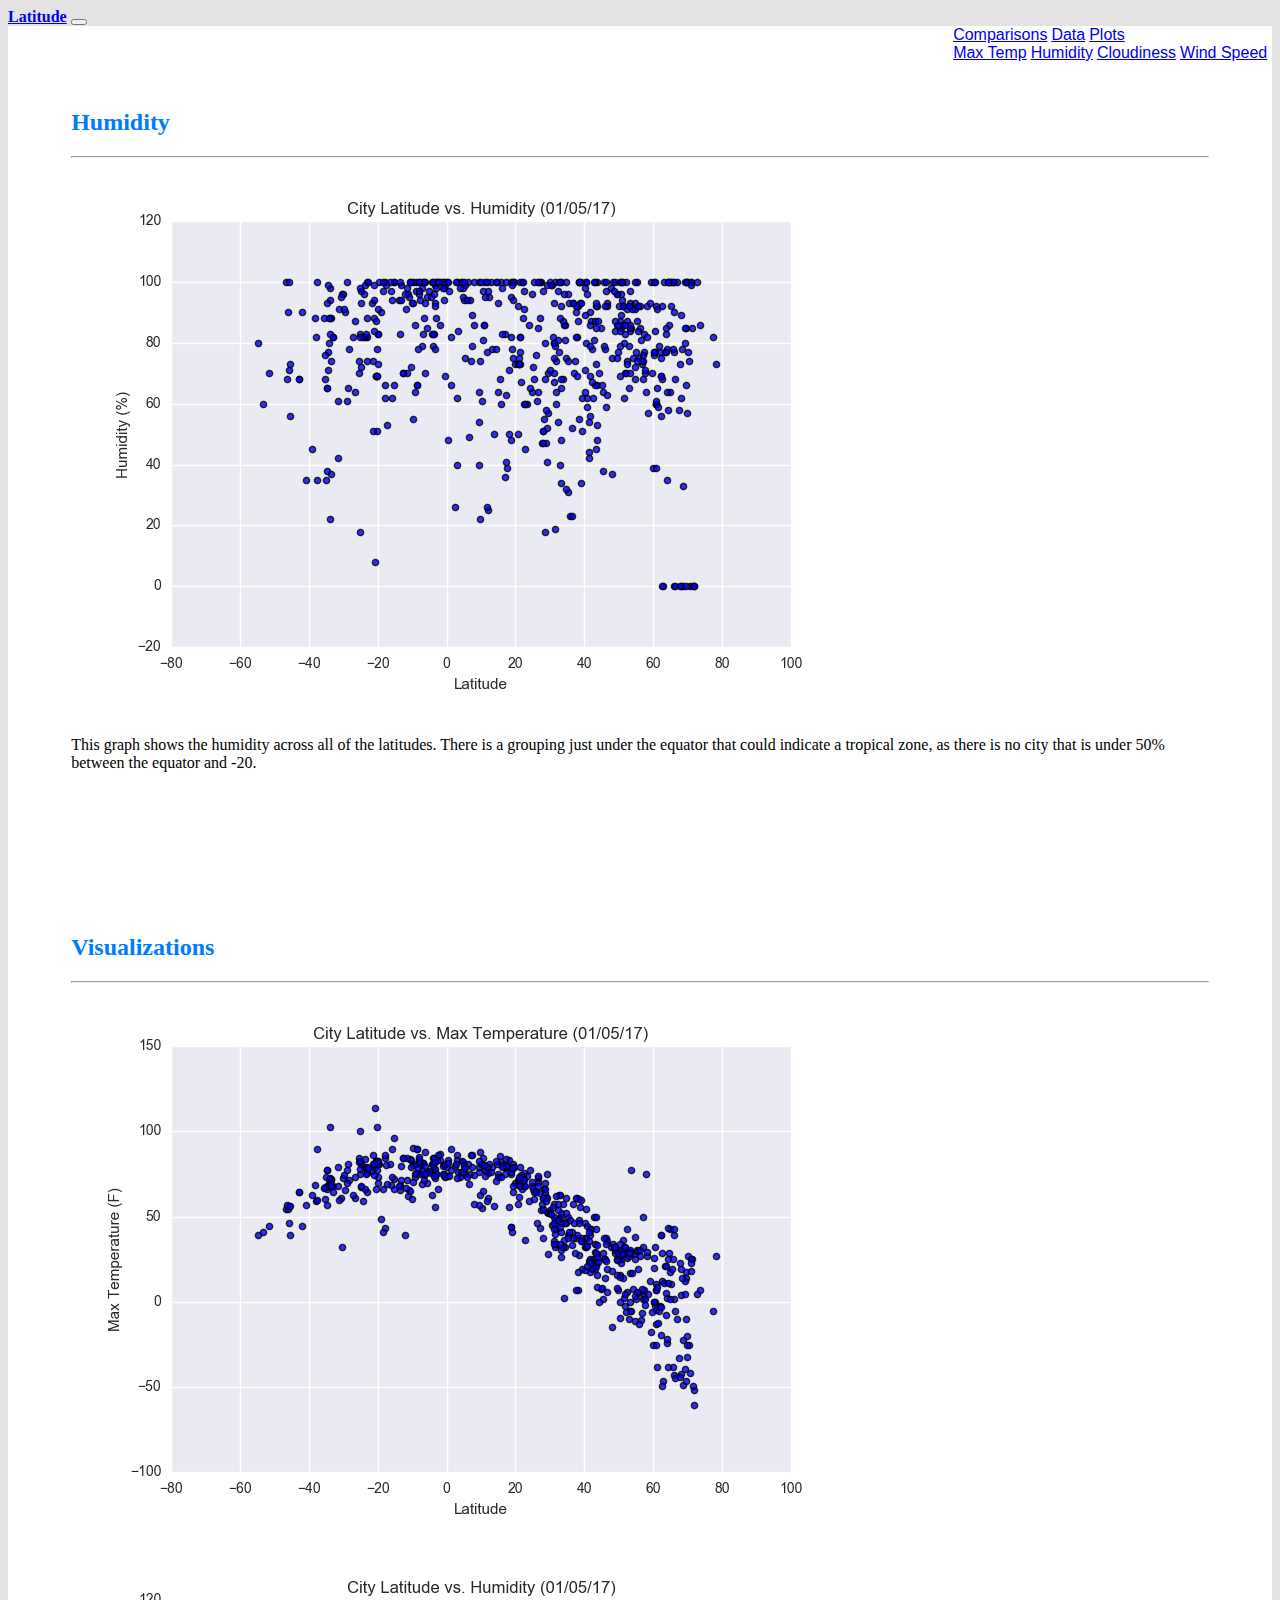
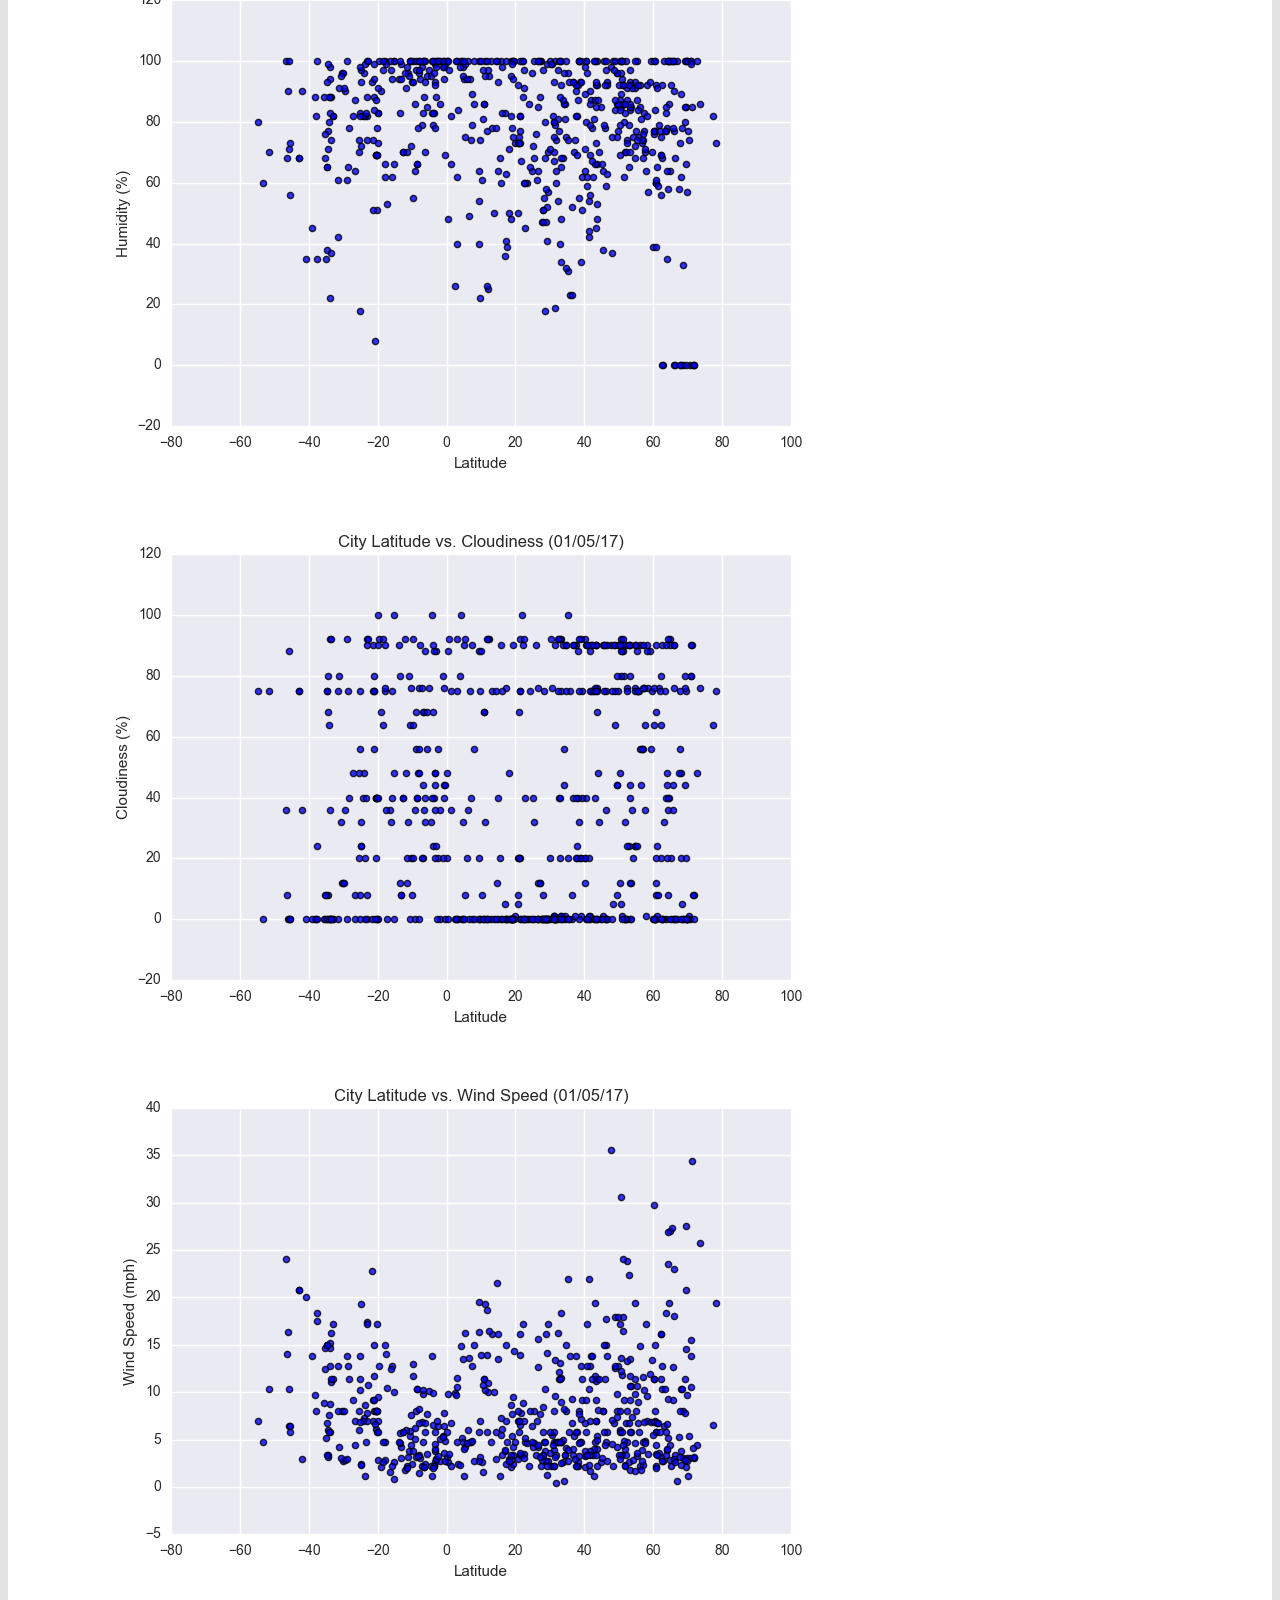
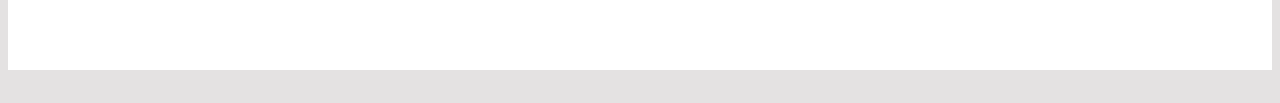
<file: humvis.html>
<!DOCTYPE html>
<html lang="eng">
  <head>
    <meta charset="UTF-8">
    <title>Humidity</title>
    <link rel="stylesheet" href="https://cdn.jsdelivr.net/npm/bootstrap@4.5.3/dist/css/bootstrap.min.css" integrity="sha384-TX8t27EcRE3e/ihU7zmQxVncDAy5uIKz4rEkgIXeMed4M0jlfIDPvg6uqKI2xXr2" crossorigin="anonymous">
    <script src="https://code.jquery.com/jquery-3.5.1.slim.min.js" integrity="sha384-DfXdz2htPH0lsSSs5nCTpuj/zy4C+OGpamoFVy38MVBnE+IbbVYUew+OrCXaRkfj" crossorigin="anonymous"></script>
    <script src="https://cdn.jsdelivr.net/npm/bootstrap@4.5.3/dist/js/bootstrap.bundle.min.js" integrity="sha384-ho+j7jyWK8fNQe+A12Hb8AhRq26LrZ/JpcUGGOn+Y7RsweNrtN/tE3MoK7ZeZDyx" crossorigin="anonymous"></script>
    <link rel="stylesheet" href="data_style.css" type="text/css">
  </head>
  <body>
      <nav class="navbar navbar-expand-sm navbar-dark bg-primary">
        <a class="navbar-brand navheader" href="index.html">Latitude</a>
        <button class="navbar-toggler" type="button" data-toggle="collapse" data-target="#navbarNavAltMarkup" aria-controls="navbarNavAltMarkup" aria-expanded="false" aria-label="Toggle navigation">
          <span class="navbar-toggler-icon"></span>
        </button>
        <div class="collapse navbar-collapse movert" id="navbarNavAltMarkup">
          <div class="navbar-nav">
            <a class="nav-item nav-link" href="comp.html">Comparisons</a>
            <a class="nav-item nav-link" href="data.html">Data</a>
            <a class="nav-item nav-link dropdown-toggle" href="#" id="navbarDropdownMenuLink" data-toggle="dropdown" aria-haspopup="true" aria-expanded="false">
              Plots
            </a>
            <div class="dropdown-menu" aria-labelledby="navbarDropdownMenuLink">
              <a class="dropdown-item" href="latvis.html">Max Temp</a>
              <a class="dropdown-item active" href="humvis.html">Humidity</a>
              <a class="dropdown-item" href="cloudvis.html">Cloudiness</a>
              <a class="dropdown-item" href="windvis.html">Wind Speed</a>
            </div>
          </div>
        </div>
      </nav>
      <div class="backgroundy">
        <div class="container">
              <div class="row mx-auto justify-content-center">
                  <div class="col-lg-8 mt-5 col-sm-12">
                      <div class="box">
                      <h2 class="pageheader">Humidity</h2>
                      <hr> 
                      <a href="assets/images/fig2.png"><img src="assets/images/Fig2.png" class="img-fluid" alt="Scatter plot which shows the humidity at different latitudes"></a>
                        <p>This graph shows the humidity across all of the latitudes. There is a grouping just under the equator that could indicate a tropical zone, as there is no city that is under 50% between the equator and -20.</p>
                      </div> 
                  </div>
                  <div class="col-lg-4 mt-5 col-sm-12">
                      <div class="box2">
                        <h2 class="pageheader mt-2">Visualizations</h2>
                        <hr>
                        <div class="row">
                            <div class="col-md-6 my-1 col-6">
                                <a href="latvis.html"><img src="assets/images/Fig1.png" class="img-fluid" alt="Scatter plot which shows the temperature at different latitudes"></a>
                            </div>
                            <div class="col-md-6 my-1 col-6">
                                <a href="humvis.html"><img src="assets/images/Fig2.png" class="img-fluid img-thumbnail" alt="Scatter plot which shows the humidity at different latitudes"></a>
                            </div>
                        </div>
                        <div class="row">
                            <div class="col-md-6 col-6 mt-1">
                                <a href="cloudvis.html"><img src="assets/images/Fig3.png" class="img-fluid" alt="Scatter plot which shows the cloudiness at different latitudes"></a>
                            </div>
                            <div class="col-md-6 col-6 mt-1">
                                    <a href="windvis.html"><img src="assets/images/Fig4.png" class="img-fluid" alt="Scatter plot which shows the wind speed at different latitudes"></a>
                             </div>
                        </div>
                      </div>
                  </div>
              </div>
        </div>
    </div>
    </body>
</html>
</file>
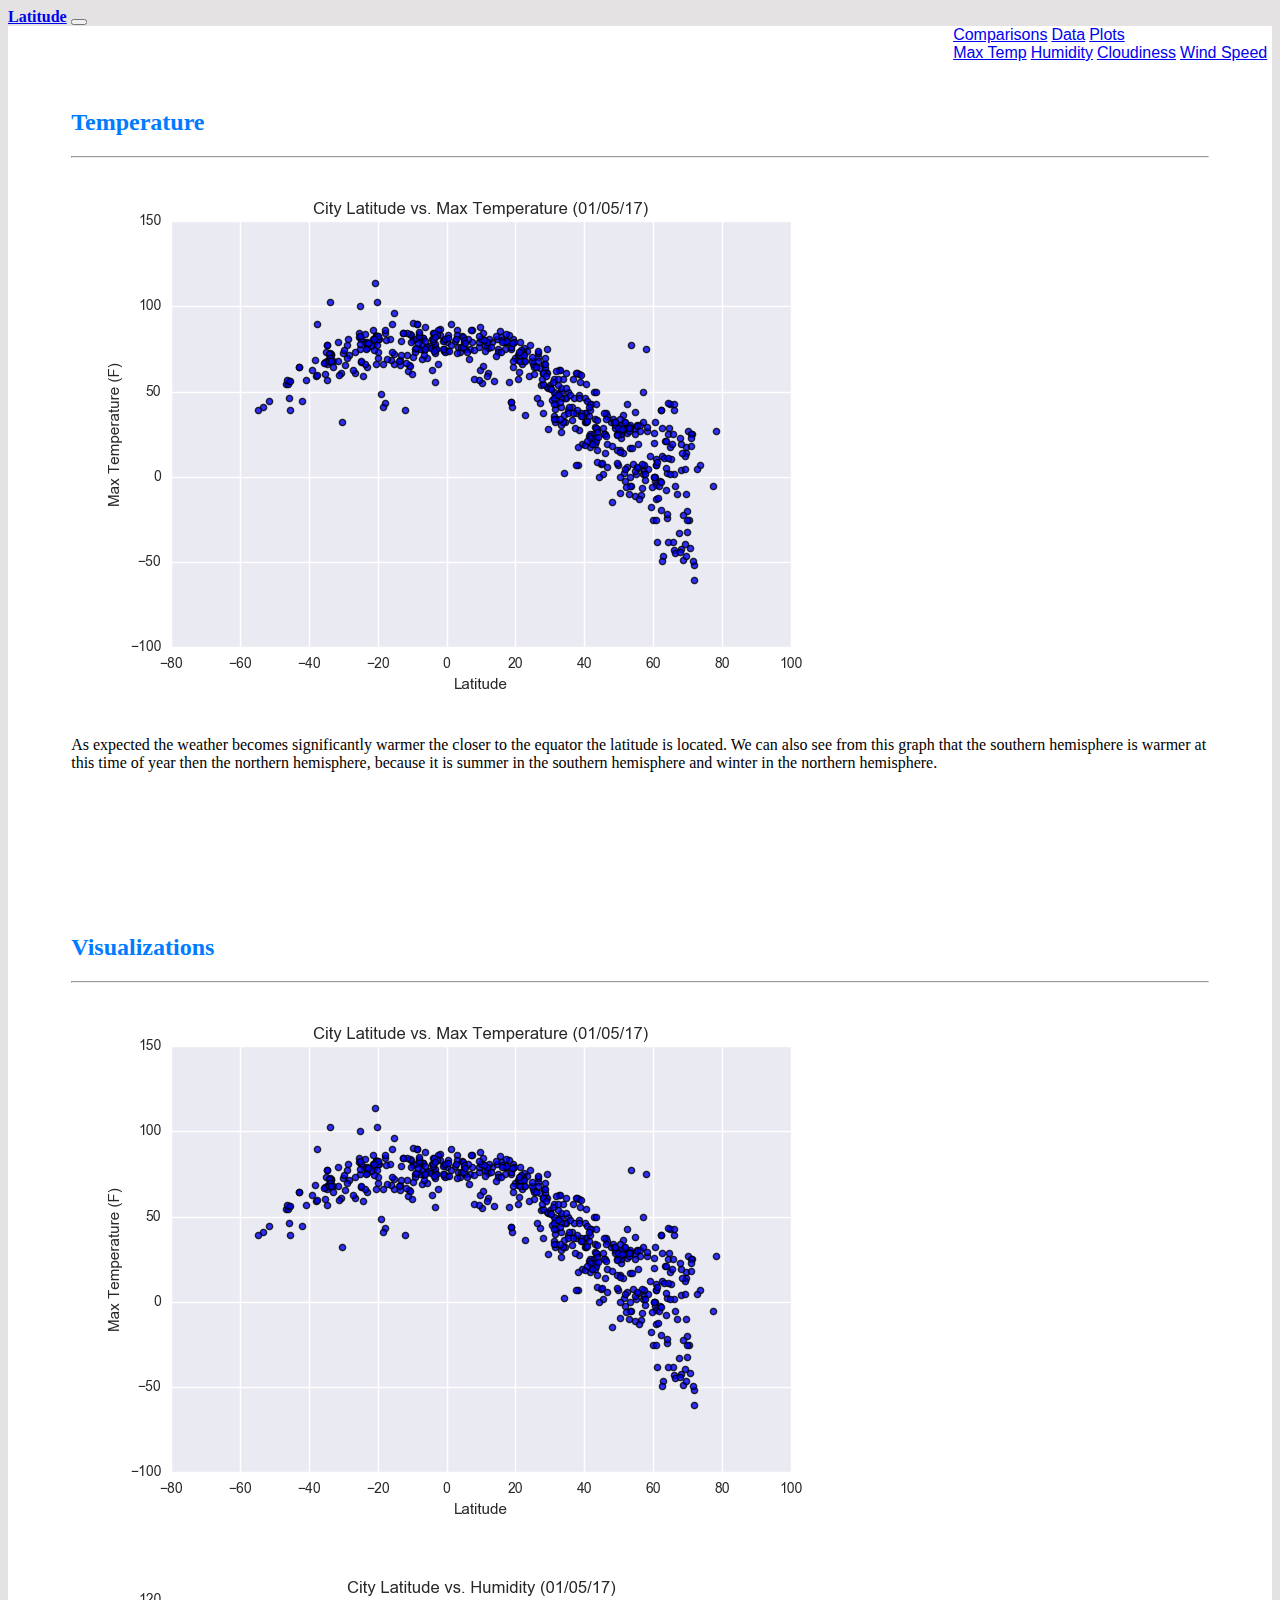
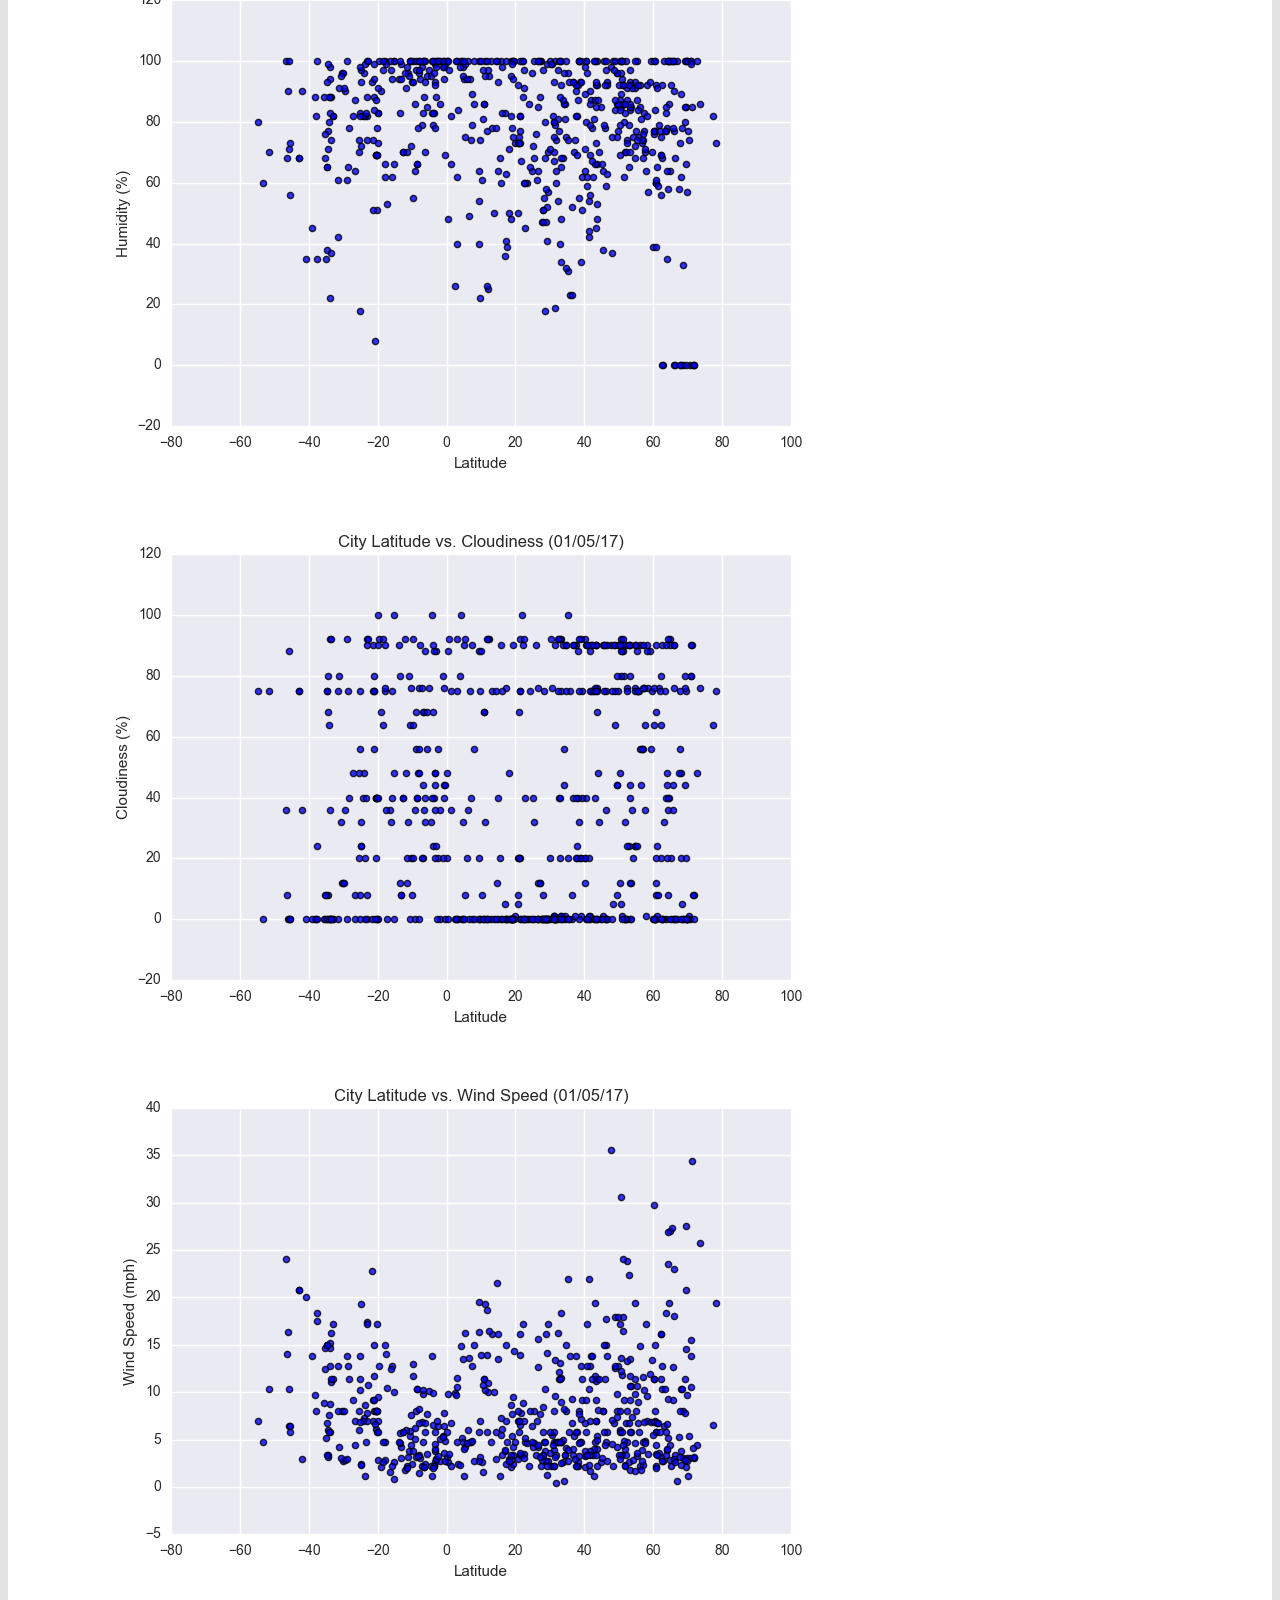
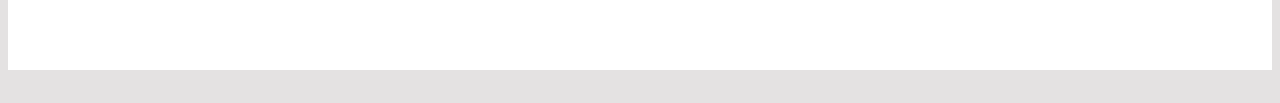
<file: latvis.html>
<!DOCTYPE html>
<html lang="eng">
  <head>
    <meta charset="UTF-8">
    <title>Temperature</title>
    <link rel="stylesheet" href="https://cdn.jsdelivr.net/npm/bootstrap@4.5.3/dist/css/bootstrap.min.css" integrity="sha384-TX8t27EcRE3e/ihU7zmQxVncDAy5uIKz4rEkgIXeMed4M0jlfIDPvg6uqKI2xXr2" crossorigin="anonymous">
    <script src="https://code.jquery.com/jquery-3.5.1.slim.min.js" integrity="sha384-DfXdz2htPH0lsSSs5nCTpuj/zy4C+OGpamoFVy38MVBnE+IbbVYUew+OrCXaRkfj" crossorigin="anonymous"></script>
    <script src="https://cdn.jsdelivr.net/npm/bootstrap@4.5.3/dist/js/bootstrap.bundle.min.js" integrity="sha384-ho+j7jyWK8fNQe+A12Hb8AhRq26LrZ/JpcUGGOn+Y7RsweNrtN/tE3MoK7ZeZDyx" crossorigin="anonymous"></script>
    <link rel="stylesheet" href="data_style.css" type="text/css">
  </head>
  <body>
      <nav class="navbar navbar-expand-sm navbar-dark bg-primary">
        <a class="navbar-brand navheader" href="index.html">Latitude</a>
        <button class="navbar-toggler" type="button" data-toggle="collapse" data-target="#navbarNavAltMarkup" aria-controls="navbarNavAltMarkup" aria-expanded="false" aria-label="Toggle navigation">
          <span class="navbar-toggler-icon"></span>
        </button>
        <div class="collapse navbar-collapse movert" id="navbarNavAltMarkup">
          <div class="navbar-nav">
            <a class="nav-item nav-link" href="comp.html">Comparisons</a>
            <a class="nav-item nav-link" href="data.html">Data</a>
            <a class="nav-item nav-link dropdown-toggle" href="#" id="navbarDropdownMenuLink" data-toggle="dropdown" aria-haspopup="true" aria-expanded="false">
              Plots
            </a>
            <div class="dropdown-menu" aria-labelledby="navbarDropdownMenuLink">
              <a class="dropdown-item active" href="latvis.html">Max Temp</a>
              <a class="dropdown-item" href="humvis.html">Humidity</a>
              <a class="dropdown-item" href="cloudvis.html">Cloudiness</a>
              <a class="dropdown-item" href="windvis.html">Wind Speed</a>
            </div>
          </div>
        </div>
      </nav>
      <div class="backgroundy">
        <div class="container">
              <div class="row mx-auto justify-content-center">
                  <div class="col-lg-8 mt-5 col-sm-12">
                      <div class="box">
                      <h2 class="pageheader">Temperature</h2>
                      <hr> 
                      <a href="assets/images/fig1.png"><img src="assets/images/Fig1.png" class="img-fluid" alt="Scatter plot which shows the temperature at different latitudes"></a>
                        <p>As expected the weather becomes significantly warmer the closer to the equator the latitude is located. We can also see from this graph that the southern hemisphere is warmer at this time of year then the northern hemisphere, because it is summer in the southern hemisphere and winter in the northern hemisphere.</p>
                      </div> 
                  </div>
                  <div class="col-lg-4 mt-5 col-sm-12">
                      <div class="box2">
                        <h2 class="pageheader mt-2">Visualizations</h2>
                        <hr>
                        <div class="row">
                            <div class="col-md-6 my-1 col-6">
                                <a href="latvis.html"><img src="assets/images/Fig1.png" class="img-fluid img-thumbnail" alt="Scatter plot which shows the temperature at different latitudes"></a>
                            </div>
                            <div class="col-md-6 my-1 col-6">
                                <a href="humvis.html"><img src="assets/images/Fig2.png" class="img-fluid" alt="Scatter plot which shows the humidity at different latitudes"></a>
                            </div>
                        </div>
                        <div class="row">
                            <div class="col-md-6 col-6 mt-1">
                                <a href="cloudvis.html"><img src="assets/images/Fig3.png" class="img-fluid" alt="Scatter plot which shows the cloudiness at different latitudes"></a>
                            </div>
                            <div class="col-md-6 col-6 mt-1">
                                    <a href="windvis.html"><img src="assets/images/Fig4.png" class="img-fluid" alt="Scatter plot which shows the wind speed at different latitudes"></a>
                             </div>
                        </div>
                      </div>
                  </div>
              </div>
        </div>
    </div>
    </body>
</html>
</file>
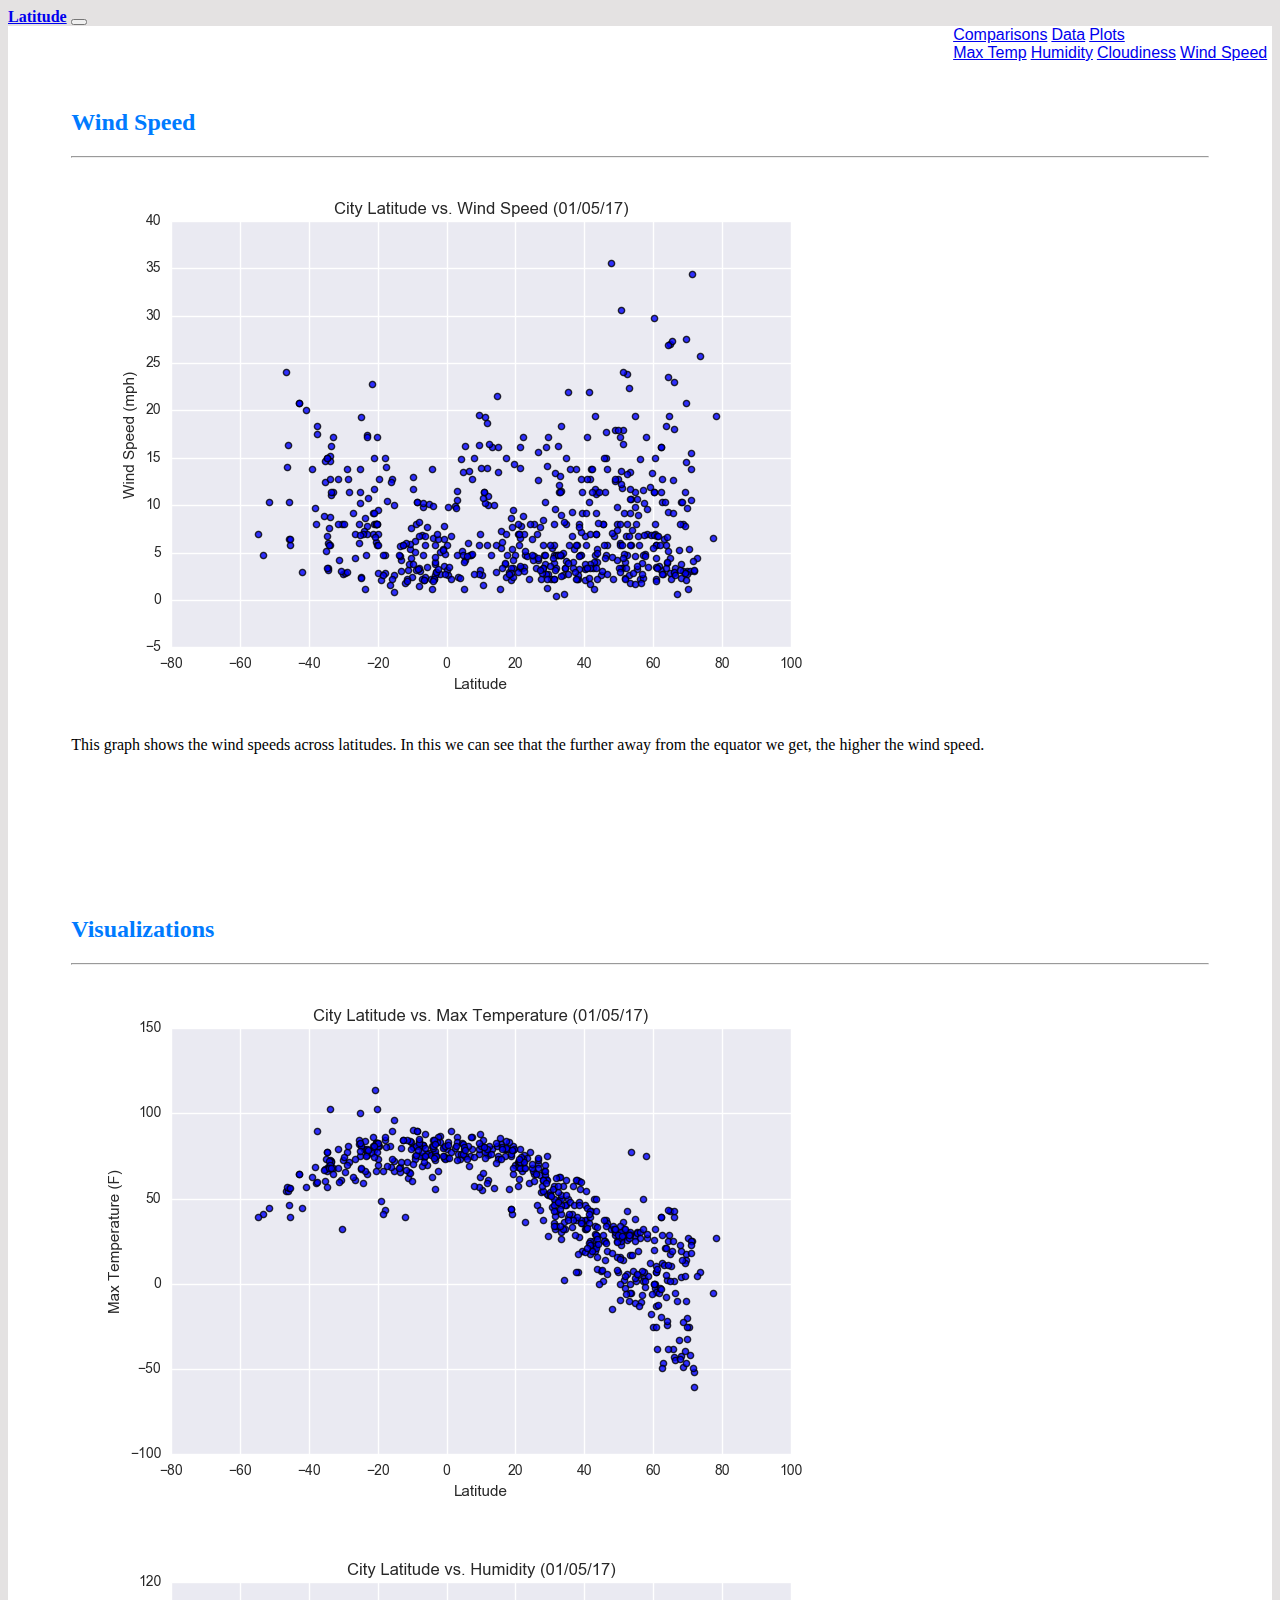
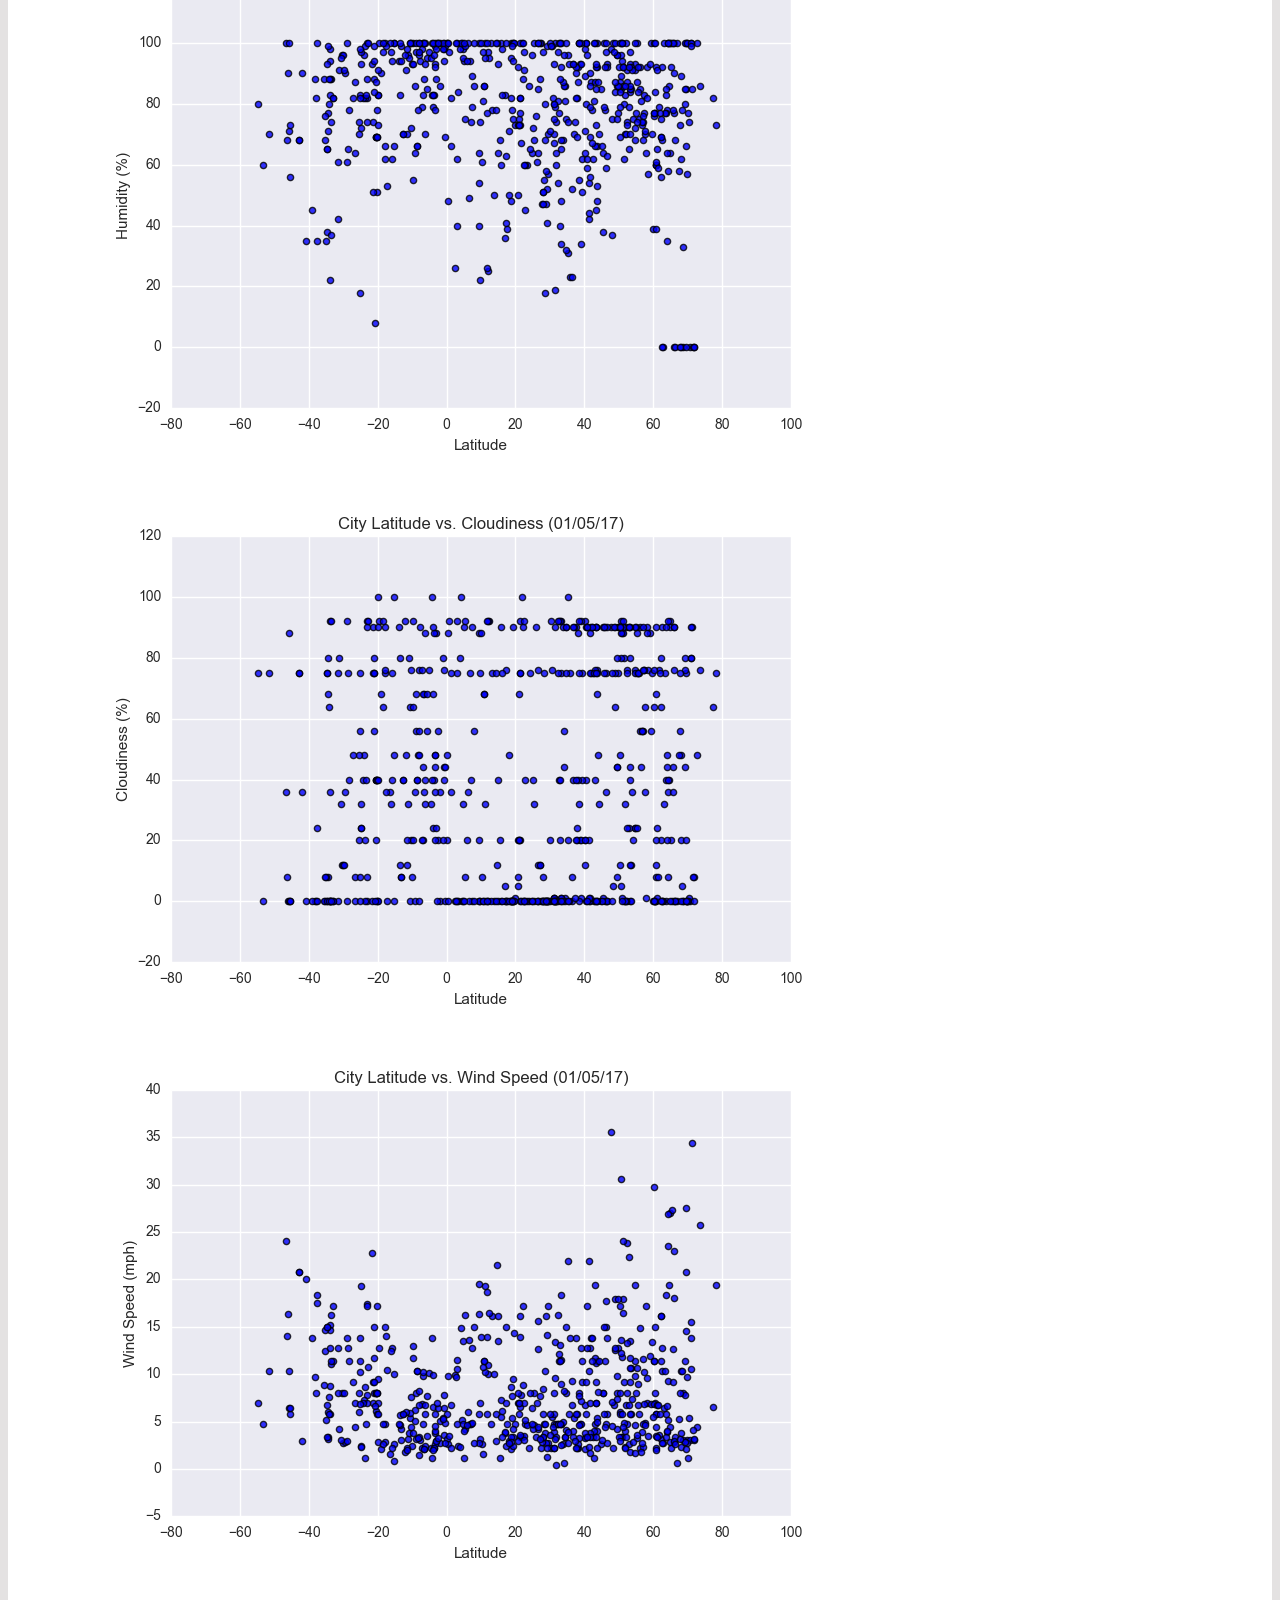
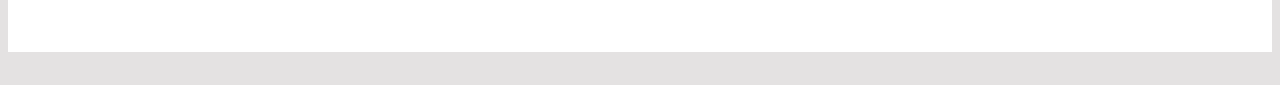
<file: windvis.html>
<!DOCTYPE html>
<html lang="eng">
  <head>
    <meta charset="UTF-8">
    <title>Wind Speed</title>
    <link rel="stylesheet" href="https://cdn.jsdelivr.net/npm/bootstrap@4.5.3/dist/css/bootstrap.min.css" integrity="sha384-TX8t27EcRE3e/ihU7zmQxVncDAy5uIKz4rEkgIXeMed4M0jlfIDPvg6uqKI2xXr2" crossorigin="anonymous">
    <script src="https://code.jquery.com/jquery-3.5.1.slim.min.js" integrity="sha384-DfXdz2htPH0lsSSs5nCTpuj/zy4C+OGpamoFVy38MVBnE+IbbVYUew+OrCXaRkfj" crossorigin="anonymous"></script>
    <script src="https://cdn.jsdelivr.net/npm/bootstrap@4.5.3/dist/js/bootstrap.bundle.min.js" integrity="sha384-ho+j7jyWK8fNQe+A12Hb8AhRq26LrZ/JpcUGGOn+Y7RsweNrtN/tE3MoK7ZeZDyx" crossorigin="anonymous"></script>
    <link rel="stylesheet" href="data_style.css" type="text/css">
  </head>
  <body>
      <nav class="navbar navbar-expand-sm navbar-dark bg-primary">
        <a class="navbar-brand navheader" href="index.html">Latitude</a>
        <button class="navbar-toggler" type="button" data-toggle="collapse" data-target="#navbarNavAltMarkup" aria-controls="navbarNavAltMarkup" aria-expanded="false" aria-label="Toggle navigation">
          <span class="navbar-toggler-icon"></span>
        </button>
        <div class="collapse navbar-collapse movert" id="navbarNavAltMarkup">
          <div class="navbar-nav">
            <a class="nav-item nav-link" href="comp.html">Comparisons</a>
            <a class="nav-item nav-link" href="data.html">Data</a>
            <a class="nav-item nav-link dropdown-toggle" href="#" id="navbarDropdownMenuLink" data-toggle="dropdown" aria-haspopup="true" aria-expanded="false">
              Plots
            </a>
            <div class="dropdown-menu" aria-labelledby="navbarDropdownMenuLink">
              <a class="dropdown-item" href="latvis.html">Max Temp</a>
              <a class="dropdown-item" href="humvis.html">Humidity</a>
              <a class="dropdown-item" href="cloudvis.html">Cloudiness</a>
              <a class="dropdown-item active" href="windvis.html">Wind Speed</a>
            </div>
          </div>
        </div>
      </nav>
      <div class="backgroundy">
        <div class="container">
              <div class="row mx-auto justify-content-center">
                  <div class="col-lg-8 mt-5 col-sm-12">
                      <div class="box">
                      <h2 class="pageheader">Wind Speed</h2>
                      <hr> 
                      <a href="assets/images/fig4.png"><img src="assets/images/Fig4.png" class="img-fluid" alt="Scatter plot which shows the wind speed at different latitudes"></a>
                        <p>This graph shows the wind speeds across latitudes. In this we can see that the further away from the equator we get, the higher the wind speed.</p>
                      </div> 
                  </div>
                  <div class="col-lg-4 mt-5 col-sm-12">
                      <div class="box2">
                        <h2 class="pageheader mt-2">Visualizations</h2>
                        <hr>
                        <div class="row">
                            <div class="col-md-6 my-1 col-6">
                                <a href="latvis.html"><img src="assets/images/Fig1.png" class="img-fluid" alt="Scatter plot which shows the temperature at different latitudes"></a>
                            </div>
                            <div class="col-md-6 my-1 col-6">
                                <a href="humvis.html"><img src="assets/images/Fig2.png" class="img-fluid" alt="Scatter plot which shows the humidity at different latitudes"></a>
                            </div>
                        </div>
                        <div class="row">
                            <div class="col-md-6 col-6 mt-1">
                                <a href="cloudvis.html"><img src="assets/images/Fig3.png" class="img-fluid" alt="Scatter plot which shows the cloudiness at different latitudes"></a>
                            </div>
                            <div class="col-md-6 col-6 mt-1">
                                <a href="windvis.html"><img src="assets/images/Fig4.png" class="img-fluid img-thumbnail" alt="Scatter plot which shows the wind speed at different latitudes"></a>
                             </div>
                        </div>
                      </div>
                  </div>
              </div>
        </div>
    </div>
    </body>
</html>
</file>
<file: data_style.css>
@media (min-width: 576px) {
    .movert {
        position:absolute;
        right: 1%;
    }
    .pageheader {
        font-family: Georgia, 'Times New Roman', Times, serif;
        color: #007bff;
        font-weight: bold;
    }
    body {
        background-color: rgb(228, 226, 226);
        padding-bottom: 25px;
    }
    .img-thumbnail {
        border-width: 3px;
        border-color: #007bff;
    }
    .smol {
        display: none;
    }
}
@media (max-width: 575px) {
    .navbar {
        background-color: teal !important;
    }

    .navbar-collapse {
        background-color: teal;
    }
    .pageheader {
        font-family: Georgia, 'Times New Roman', Times, serif;
        color: teal;
        font-weight: bold;
    }
    .img-thumbnail {
        border-width: 3px;
        border-color: teal;
    }
}
#datatable {
    background-color: white;
}
.navheader {
    font-family: Georgia, 'Times New Roman', Times, serif;
    font-weight: bold;
}

.box {
    background-color: white;
    width: auto;
    height: auto;
    padding: 5%;
}
.box2 {
    background-color: white;
    width: auto;
    height: auto;
    padding: 5%;
}
.sumplot {
    width: 200px;
    height: 200px;
}
.nav-item, .dropdown-item {
    font-family: Arial, Helvetica, sans-serif;
}
</file>
<file: WebVisualizations/data_style.css>
@media (min-width: 576px) {
    .movert {
        position:absolute;
        right: 1%;
    }
    .pageheader {
        font-family: Georgia, 'Times New Roman', Times, serif;
        color: #007bff;
        font-weight: bold;
    }
    body {
        background-color: rgb(228, 226, 226);
        padding-bottom: 25px;
    }
    .img-thumbnail {
        border-width: 3px;
        border-color: #007bff;
    }
    .smol {
        display: none;
    }
}
@media (max-width: 576px) {
    .navbar {
        background-color: teal !important;
    }

    .navbar-collapse {
        background-color: teal;
    }
    .pageheader {
        font-family: Georgia, 'Times New Roman', Times, serif;
        color: teal;
        font-weight: bold;
    }
    .img-thumbnail {
        border-width: 3px;
        border-color: teal;
    }
}
#datatable {
    background-color: white;
}
.navheader {
    font-family: Georgia, 'Times New Roman', Times, serif;
    font-weight: bold;
}

.box {
    background-color: white;
    width: auto;
    height: auto;
    padding: 5%;
}
.box2 {
    background-color: white;
    width: auto;
    height: auto;
    padding: 5%;
}
.sumplot {
    width: 200px;
    height: 200px;
}
.nav-item, .dropdown-item {
    font-family: Arial, Helvetica, sans-serif;
}
</file>
